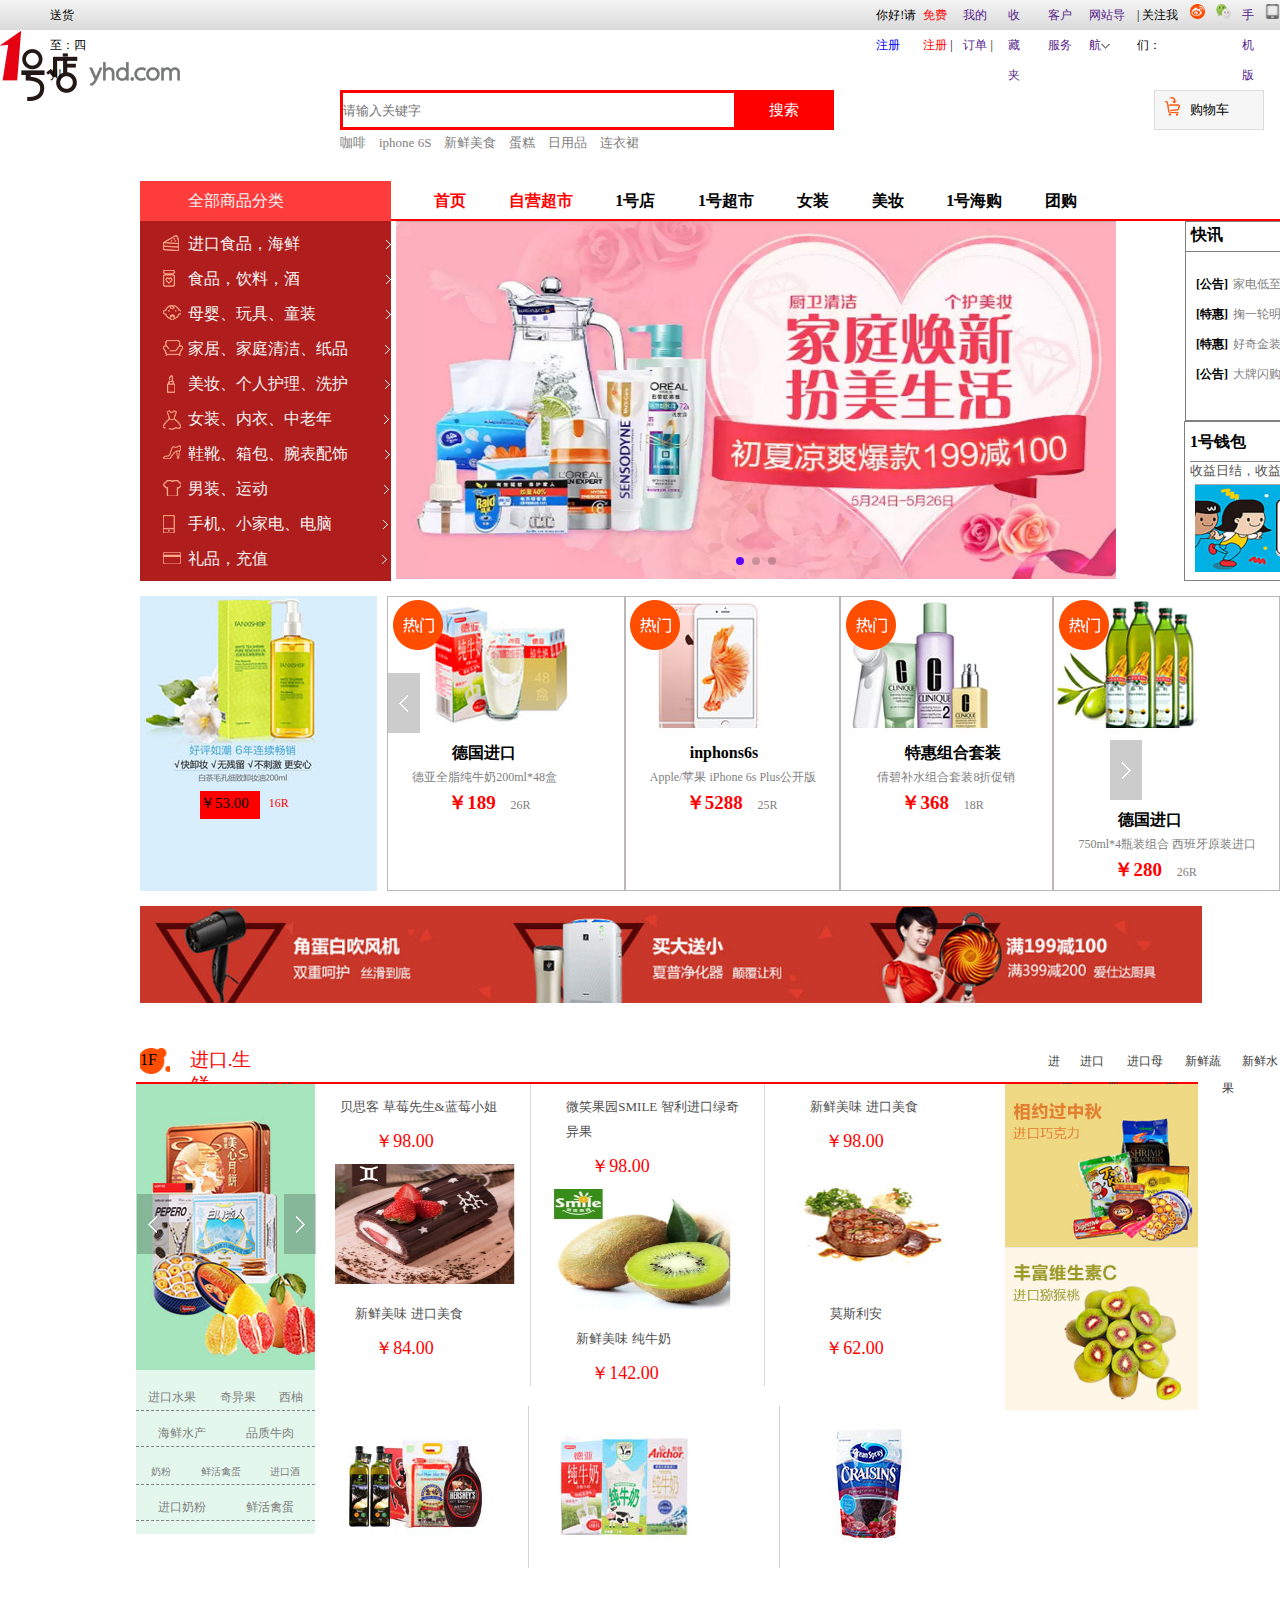
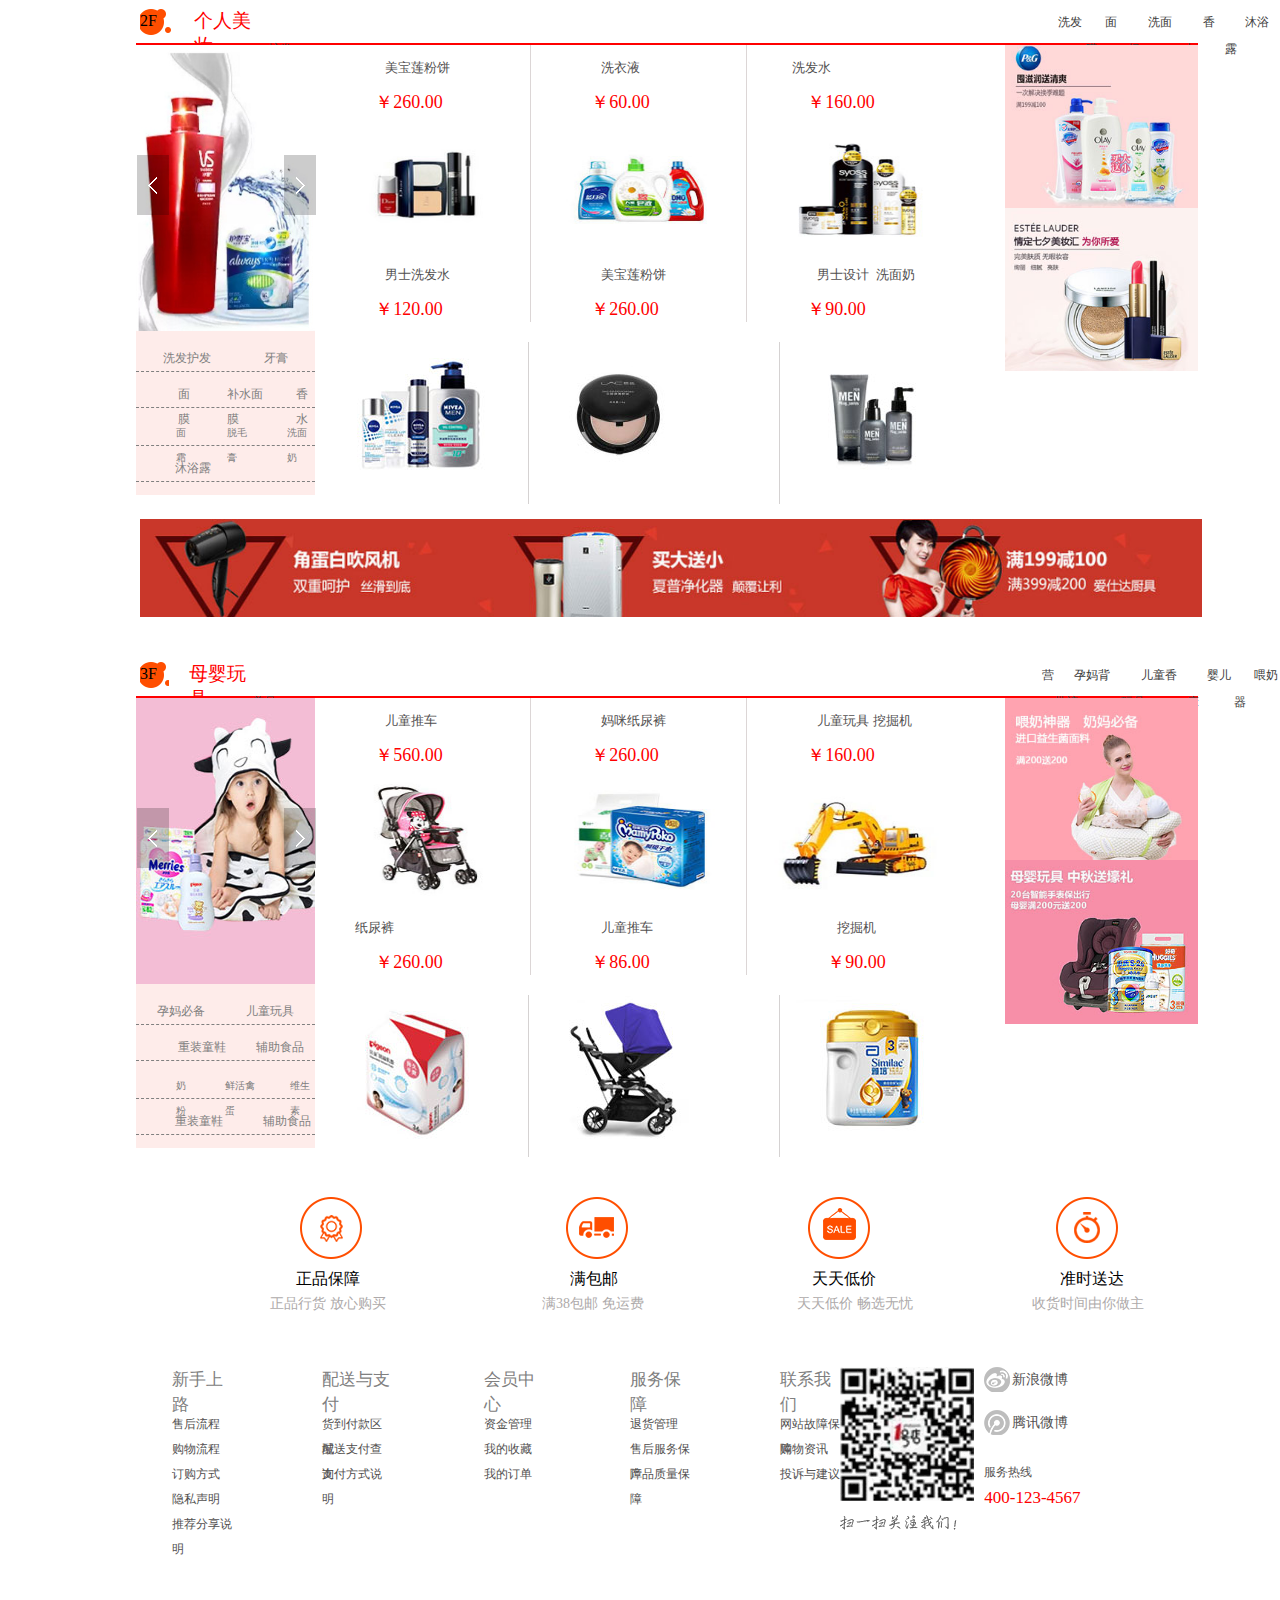
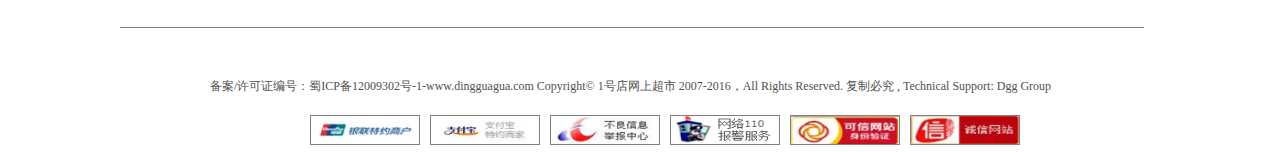
<file: index.html>
<!DOCTYPE html>
<html lang="en">
<head>
    <meta charset="UTF-8">
    <meta http-equiv="X-UA-Compatible" content="IE=edge">
    <meta name="viewport" content="width=device-width, initial-scale=1.0">
    <title>1号店主页</title>
    <link rel="stylesheet" href="./css/index.css">
    <link rel="stylesheet" href="./yinyong/swiper-bundle.min.css">
</head>
<body>
    
<!-- 顶部部分 -->
<div class="box">
    <ul class=" page">
    <li>送货至：四川</li>
    <li>你好!请<a href="./register.html">注册</a></li>
    <li><a href="./register.html">免费注册</a> |</li>
    <li><a href="">我的订单</a> |</li>
    <li><a href="">收藏夹</a></li>
    <li><a href="">客户服务</a>
        <ul class="page1">
       <li>包裹跟踪</li>
       <li>常见问题</li>
       <li>在线退款</li>
       <li>在线投诉</li>
       <li>配送范围</li>
    </ul></li>
    <li><a href="">网站导航<img src="./images/t_arrow.gif" alt=""></a></li>
    <li>| 关注我们：</li>
    <li><img src="./images/l_2_h.png" alt=""></li>
    <li><img src="./images/sh2.png" alt=""></li>
    <li><a href="">手机版</a></li>
    <li><img src="./images/s_tel.png" alt=""></li> 
   </ul>
   </div>
    <!-- 第二部分 -->
    <!-- 右边 -->
   <div class="two">
    <a href="./classify.html"><img src="./images/logo.png" alt=""></a>
    <!-- 中间 -->
    <div class="two-center">
    <input type="text" placeholder="请输入关键字" id=""> 
     <ul class="wate">
    <li><a href="">咖啡</a></li>
    <li> <a href="">iphone 6S </a></li>
    <li> <a href="">新鲜美食</a></li>
    <li> <a href="">蛋糕</a></li>
    <li> <a href="">日用品</a></li>
    <li><a href="">连衣裙</a></li>
    </ul>
   </div> 
   <div class="two-center1"> 
    <input type="text" value="搜索">
   </div>
    <div class="shopping ">
        <input type="text" value="购物车">
    </div>
   </div>
   <!-- 购物车悬浮后出现的效果 -->
   <div class="shoppingcartbehind">
     <p>你的购物车为空</p>
    <img src="./images/icon_tips2.png" alt="">
   </div>
   <div class="shoppingcart">
    <!-- 第一 -->
    <!-- 第一个最上面的 -->
    <div class="shoppingcart1">
        <div class="shoppingcart1-1" ><p>
       1号店满199减100 <span>共<span id="ball">1</span>件商品</span></p>
        </div>
        <!-- 中间的 -->
        <div class="shoppingcart1-2">
            <div class="shoppingcart1-1-img">
             <img src="./images/shop1.png" alt="">
            </div>
            <ul class="treasure">
                <li>宝贝许愿坊 童装女装套装 <button onclick="close()" id="close"> <img src="./images/a_close.png" alt=""></button></li>
                <li>深蓝 140码 </li>
                <li><button onclick="fn()" id="jian1">-</button><span id="yi">1</span><button onclick="fnn()" id="jia1">+</button> <span id="money1">190</span></li>
                <!-- <li>参加一项促销，节约成本￥100</li> -->
            </ul>
        </div>
      <div class="shoppingcart1-end">
        <p>参加一项促销，节约成本￥100</p>
      </div>
    </div>
  
    <!-- 第二 -->
    <div class="shoppingcart2">
        <div class="shoppingcart2-1">
            <p>1号店 <span>共<span id="ball2">1</span>件商品</span></p>
        </div>
        <div class="shoppingcart1-2">
            <div class="shoppingcart1-1-img">
             <img src="./images/shop2.png" alt="">
            </div>
            <ul class="treasure">
                <li>亨氏 乐维滋清乐2+2果汁 <button onclick="close2()" id="close2"> <img src="./images/a_close.png" alt=""></button></li>
                <li>草莓山楂枸杞 </li>
                <li><button onclick="fu()" id="jian2">-</button><span id="yi1">1</span><button onclick="fuu()" id="jia2">+</button> <span id="money2">5</span></li>
            </ul>
        </div>
    </div>
    <!-- 第三 -->
    <div class="shoppingcart3">
        <div class="shoppingcart2-1">
            <p>珠韵首饰旗舰店  <span>共<span id="ball3">1</span>件商品</span></p>
        </div>
        <div class="shoppingcart1-2">
            <div class="shoppingcart1-1-img">
             <img src="./images/shop3.png" alt="">
            </div>
            <ul class="treasure">
                <li>珠韵首饰 大粒径 9.55mm<button onclick="close()" id="close3"> <img src="./images/a_close.png" alt=""></button></li>
                <li>淡水白色近圆珍珠 </li>
                <li><button onclick="fm()" id="jian3">-</button><span id="yi2">1</span><button onclick="fmm()" id="jia3">+</button> <span id="money3">758</span></li>
                <!-- <li>参加一项促销，节约成本￥100</li> -->
            </ul>
        </div>
        <div class="shoppingcart1-end">
            <p>全场包邮</p>
          </div>
    </div>
    <!-- 第四 -->
    <div class="shoppingcart4">
       <p>意见反馈</p>
       <div class="shoppingcart4-end">
        <button onclick="enb()" id="">合计
         <span id="money4">953</span>
        </button> 
        <button onclick="end1()" id="end1">
            立即结算 <span id="ball4">3</span>
        </button>
       </div>
    </div>
   </div>
   <!-- 搜索框下第一部分 -->
   <div class="classify">
    <!-- 左边 -->
    <!-- js效果 -->
    <div class="slideshow">
        <div class="slideshow1" id="slideshow1"> 
        <ul>
        <li class="slide">零食/ 糖果 / 巧克力1
        </li>
        <li>坚果|蜜饯|红枣|牛肉干|巧克力|</li>
        <li> 口香糖|海苔|鱼干|蜜饯|红枣| 蜜</li>
        <li>饯|红枣|牛肉干|蜜饯|</li>
    </ul>
    <br>
    <ul>
        <li class="slide">零食/ 糖果 / 巧克力
        </li>
        <li>坚果|蜜饯|红枣|牛肉干|巧克力|</li>
        <li> 口香糖|海苔|鱼干|蜜饯|红枣| 蜜</li>
        <li>饯|红枣|牛肉干|蜜饯|</li>
    </ul>
    <br>
    <ul>
        <li class="slide">零食/ 糖果 / 巧克力
        </li>
        <li>坚果|蜜饯|红枣|牛肉干|巧克力|</li>
        <li> 口香糖|海苔|鱼干|蜜饯|红枣| 蜜</li>
        <li>饯|红枣|牛肉干|蜜饯|</li>
    </ul>
    <ul>
        <li class="slide">零食/ 糖果 / 巧克力
        </li>
        <li>坚果|蜜饯|红枣|牛肉干|巧克力|</li>
        <li> 口香糖|海苔|鱼干|蜜饯|红枣| 蜜</li>
        <li>饯|红枣|牛肉干|蜜饯|</li>
    </ul>
    <ul>
        <li class="slide">零食/ 糖果 / 巧克力
        </li>
        <li>坚果|蜜饯|红枣|牛肉干|巧克力|</li>
        <li> 口香糖|海苔|鱼干|蜜饯|红枣| 蜜</li>
        <li>饯|红枣|牛肉干|蜜饯|</li>
    </ul>
    <ul>
        <li class="slide">零食/ 糖果 / 巧克力
        </li>
        <li>坚果|蜜饯|红枣|牛肉干|巧克力|</li>
        <li> 口香糖|海苔|鱼干|蜜饯|红枣| 蜜</li>
        <li>饯|红枣|牛肉干|蜜饯|</li>
    </ul>
    <img src="./images/n_img1.jpg"
         alt="">
         <img src="./images/n_img2.jpg"
         alt="">
</div>
   </div>
   <!--  -->
   <div class="slideshow">
    <div class="slideshow1"> <ul>
    <li class="slide">零食/ 糖果 / 巧克力2
    </li>
    <li>坚果|蜜饯|红枣|牛肉干|巧克力|</li>
    <li> 口香糖|海苔|鱼干|蜜饯|红枣| 蜜</li>
    <li>饯|红枣|牛肉干|蜜饯|</li>
</ul>

<img src="./images/n_img1.jpg"
     alt="">
     <img src="./images/n_img2.jpg"
     alt="">
</div>
</div>
 <!--  -->
 <div class="slideshow">
    <div class="slideshow1"> <ul>
    <li class="slide">零食/ 糖果 / 巧克力3
    </li>
    <li>坚果|蜜饯|红枣|牛肉干|巧克力|</li>
    <li> 口香糖|海苔|鱼干|蜜饯|红枣| 蜜</li>
    <li>饯|红枣|牛肉干|蜜饯|</li>
</ul>

<img src="./images/n_img1.jpg"
     alt="">
     <img src="./images/n_img2.jpg"
     alt="">
</div>
</div>
 <!--  -->
 <div class="slideshow">
    <div class="slideshow1"> <ul>
    <li class="slide">零食/ 糖果 / 巧克力4
    </li>
    <li>坚果|蜜饯|红枣|牛肉干|巧克力|</li>
    <li> 口香糖|海苔|鱼干|蜜饯|红枣| 蜜</li>
    <li>饯|红枣|牛肉干|蜜饯|</li>
</ul>

<img src="./images/n_img1.jpg"
     alt="">
     <img src="./images/n_img2.jpg"
     alt="">
</div>
</div>
 <!--  -->
 <div class="slideshow">
    <div class="slideshow1"> <ul>
    <li class="slide">零食/ 糖果 / 巧克力5
    </li>
    <li>坚果|蜜饯|红枣|牛肉干|巧克力|</li>
    <li> 口香糖|海苔|鱼干|蜜饯|红枣| 蜜</li>
    <li>饯|红枣|牛肉干|蜜饯|</li>
</ul>

<img src="./images/n_img1.jpg"
     alt="">
     <img src="./images/n_img2.jpg"
     alt="">
</div>
</div>
 <!--  -->
 <div class="slideshow">
    <div class="slideshow1"> <ul>
    <li class="slide">零食/ 糖果 / 巧克力6
    </li>
    <li>坚果|蜜饯|红枣|牛肉干|巧克力|</li>
    <li> 口香糖|海苔|鱼干|蜜饯|红枣| 蜜</li>
    <li>饯|红枣|牛肉干|蜜饯|</li>
</ul>

<img src="./images/n_img1.jpg"
     alt="">
     <img src="./images/n_img2.jpg"
     alt="">
</div>
</div>
 <!--  -->
 <div class="slideshow">
    <div class="slideshow1"> <ul>
    <li class="slide">零食/ 糖果 / 巧克力7
    </li>
    <li>坚果|蜜饯|红枣|牛肉干|巧克力|</li>
    <li> 口香糖|海苔|鱼干|蜜饯|红枣| 蜜</li>
    <li>饯|红枣|牛肉干|蜜饯|</li>
</ul>

<img src="./images/n_img1.jpg"
     alt="">
     <img src="./images/n_img2.jpg"
     alt="">
</div>
</div>
 <!--  -->
 <div class="slideshow">
    <div class="slideshow1"> <ul>
    <li class="slide">零食/ 糖果 / 巧克力8
    </li>
    <li>坚果|蜜饯|红枣|牛肉干|巧克力|</li>
    <li> 口香糖|海苔|鱼干|蜜饯|红枣| 蜜</li>
    <li>饯|红枣|牛肉干|蜜饯|</li>
</ul>

<img src="./images/n_img1.jpg"
     alt="">
     <img src="./images/n_img2.jpg"
     alt="">
</div>
</div>
 <!--  -->
   <div class="slideshow">
    <div class="slideshow1"> <ul>
    <li class="slide">零食/ 糖果 / 巧克力9
    </li>
    <li>坚果|蜜饯|红枣|牛肉干|巧克力|</li>
    <li> 口香糖|海苔|鱼干|蜜饯|红枣| 蜜</li>
    <li>饯|红枣|牛肉干|蜜饯|</li>
</ul>

<img src="./images/n_img1.jpg"
     alt="">
     <img src="./images/n_img2.jpg"
     alt="">
</div>
</div>
 <!--  -->
 <div class="slideshow">
    <div class="slideshow1"> <ul>
    <li class="slide">零食/ 糖果 / 巧克力10
    </li>
    <li>坚果|蜜饯|红枣|牛肉干|巧克力|</li>
    <li> 口香糖|海苔|鱼干|蜜饯|红枣| 蜜</li>
    <li>饯|红枣|牛肉干|蜜饯|</li>
</ul>

<img src="./images/n_img1.jpg"
     alt="">
     <img src="./images/n_img2.jpg"
     alt="">
</div>
</div>
<!--  -->

<!--  -->
    <div class="classify-left">
    <ul class="nav">
        <li> 全部商品分类</li>
        <li id="li1">进口食品，海鲜 <img src="././images/n_arrow.gif" alt=""></li> 
        <li>食品，饮料，酒 <img src="././images/n_arrow.gif" alt=""></li>
        <li >母婴、玩具、童装 <img src="././images/n_arrow.gif" alt=""></li>
        <li>家居、家庭清洁、纸品 <img src="././images/n_arrow.gif" alt=""></li>
        <li>美妆、个人护理、洗护 <img src="././images/n_arrow.gif" alt=""></li>
        <li>女装、内衣、中老年 <img src="././images/n_arrow.gif" alt=""></li>
        <li>鞋靴、箱包、腕表配饰 <img src="././images/n_arrow.gif" alt=""></li>
        <li>男装、运动 <img src="././images/n_arrow.gif" alt=""></li>
        <li>手机、小家电、电脑 <img src="././images/n_arrow.gif" alt=""></li>
        <li>礼品，充值 <img src="././images/n_arrow.gif" alt=""></li>
    </ul>    
    </div>
    <!-- 中间部分 -->
 <div class="classify-center">
    <!-- 上面部分 -->
<ul class="classify-center1">
 <li>首页</li>
 <li>自营超市</li>
 <li>1号店</li>
 <li>1号超市</li>
 <li>女装</li>
 <li>美妆</li>
 <li>1号海购</li>
 <li>团购</li>
  </ul>
  <div class="swiper">
    <div class="swiper-wrapper">
        <div class="swiper-slide"><img src="./images/ban1.jpg" alt=""></div>
        <div class="swiper-slide"><img src="./images/ban1.jpg" alt=""></div>
        <div class="swiper-slide"><img src="./images/ban1.jpg" alt=""></div>
    </div>
    <!-- 如果需要分页器 -->
     <div class="swiper-pagination"></div> 
</div>


    </div>
    <!-- 右边部分 -->
    <div class="classify-right">
     <p>手机下单惊喜!</p>
     <!-- 下一部分 -->
     <div class="classify-right1">
        <!-- 可视表部分 -->
        <div class="box2">
            <ul class="top">
                <li>快讯</li>
                <li>更多 ></li>
            </ul>
        </div>
    <div class="scrollBox">
 <ul class="scrollList">
<li><span>[公告]</span>家电低至五折</li>
<li><span>[特惠]</span>掬一轮明月 表无尽惦念</li>
<li><span>[特惠]</span>好奇金装成长裤新品上市</li>
<li><span>[公告]</span>大牌闪购 · 抢！</li>
<li><span>[公告]</span>发福利 买车就抢千元油卡</li>
 </ul>
     </div>
     </div>
     <div class="classify-right3">
        <p>1号钱包</p>
        <p>收益日结，收益赚High！</p>
        <img src="./images/oneAD.jpg" alt="">
    </div>

    </div>
    <!-- 第三部分 -->
   </div>

   <!-- 上面要用js -->
   <!-- 主页面布局第三部分 -->
  <ul class="cosmetics">
    <li><img src="./images/l_img.jpg" alt=""><p>￥53.00
        <span>16R</span>
    </p></li>
    <!--  -->
    <li><img src="./images/hot.png" alt=""><img src="./images/b_left.png" alt=""><img src="./images/hot1.jpg" alt="">
        <p>德国进口</p>
        <p>德亚全脂纯牛奶200ml*48盒</p>
        <p>￥189 <span>26R</span></p>
    </li>
    <li><img src="./images/hot.png" alt=""><img src="./images/hot2.jpg" alt="">
        <p>inphons6s</p>
        <p>Apple/苹果 iPhone 6s Plus公开版</p>
        <p>￥5288 <span>25R</span></p></li>
    <li><img src="./images/hot.png" alt=""><img src="./images/hot3.jpg" alt="">
        <p>特惠组合套装</p>
        <p>倩碧补水组合套装8折促销</p>
        <p>￥368 <span>18R</span></p>
    </li>
    <li><img src="./images/hot.png" alt=""><img src="./images/hot4.jpg" alt=""><img src="./images/b_right.png" alt="">
        <p>德国进口</p>
        <p>750ml*4瓶装组合 西班牙原装进口</p>
        <p>￥280 <span>26R</span></p>
    </li>
  </ul>
  <!-- 单个图片的那一部分 -->
 <div class="mban_">
    <img src="./images/mban_2.jpg" alt="">
 </div>
 <!-- 生鲜进口部分 -->
    <ul class="fresh-top">
     <li>1F</li>
     <li>进口.生鲜 </li>
     <li> <a href="#">进口咖啡</a></li>
     <li><a href="#">进口酒 </a></li>
     <li><a href="#">进口母婴</a></li>
     <li><a href="#">新鲜蔬菜 </a></li>
     <li><a href="#">新鲜水果</a></li>
    </ul>
    <!-- 最大部分 -->
    <div class="fresh">
        <!-- 左边部分 -->
     <div class="fresh-left">
      <ul class="fresh-left1">
        <li>
        <img src="./images/fre_r.jpg" alt="">
       <img src="./images/b_left.png" alt="">
       <img src="./images/b_right.png" alt="">
        </li>
      </ul>
      <ul class="fresh-left2">
        <li>进口水果</li>
        <li>奇异果</li>
        <li>西柚</li>
      </ul>
      <ul class="fresh-left3">
        <li>海鲜水产</li>
        <li>品质牛肉</li>
      </ul>
      <ul class="fresh-left4">
        <li>奶粉</li>
        <li>鲜活禽蛋</li>
        <li>进口酒</li>
      </ul>
      <ul class="fresh-left5">
        <li>进口奶粉</li>
        <li>鲜活禽蛋</li>
      </ul>
     </div>
     <!-- 中间部分 -->
     <div class="fresh-center">
        <ul class="fresh-center1">
            <li>
                <p>贝思客 草莓先生&蓝莓小姐</p>
                <p>￥98.00</p>
               <img src="./images/fre_1.jpg" alt="">
               <p>新鲜美味 进口美食</p>
               <p>￥84.00</p>
            </li>
            <li>
                <p>微笑果园SMILE 智利进口绿奇异果</p>
                <p>￥98.00</p>
               <img src="./images/fre_2.jpg" alt="">
               <p>新鲜美味 纯牛奶</p>
               <p>￥142.00</p> 
            </li>
            <li>
                <p>新鲜美味 进口美食</p>
                <p>￥98.00</p>
               <img src="./images/fre_3.jpg" alt="">
               <p>莫斯利安</p>
               <p>￥62.00</p> 
            </li>
        </ul>
        <ul class="fresh-center2">
            <li><img src="./images/fre_4.jpg" alt=""></li>
            <li><img src="./images/fre_5.jpg" alt=""></li>
            <li><img src="./images/fre_6.jpg" alt=""></li>
        </ul>
     </div>
     <!-- 右边部分 -->
     <div class="fresh-right">
        <ul class="fresh-right1">
            <li><img src="./images/fre_b1.jpg" alt=""></li>
            <li><img src="./images/fre_b2.jpg" alt=""></li>
        </ul>
     </div>
    </div>
 <!-- 2f部分 -->
 <ul class="fresh-top">
    <li>2F</li>
    <li>个人美妆 </li>
    <li> <a href="#">洗发护发 </a></li>
    <li><a href="#"> 面膜 </a></li>
    <li><a href="#">洗面奶</a></li>
    <li><a href="#">香水 </a></li>
    <li><a href="#">沐浴露</a></li>
   </ul>
    <!-- 最大部分 -->
    <div class="fresh">
        <!-- 左边部分 -->
     <div class="fresh-left-">
      <ul class="fresh-left1-">
        <li>
        <img src="./images/make_r.jpg" alt="">
       <img src="./images/b_left.png" alt="">
       <img src="./images/b_right.png" alt="">
        </li>
      </ul>
      <ul class="fresh-left2-">
        <li>洗发护发</li>
        <li>牙膏</li>
      </ul>
      <ul class="fresh-left3-">
        <li>面膜</li>
        <li>补水面膜</li>
        <li>香水</li>
      </ul>
      <ul class="fresh-left4-">
        <li>面霜</li>
        <li>脱毛膏</li>
        <li>洗面奶</li>
      </ul>
      <ul class="fresh-left5-">
        <li>沐浴露</li>
      </ul>
     </div>
     <!-- 中间部分 -->
     <div class="fresh-center">
        <ul class="fresh-center1">
            <li>
                <p id="mapleville">美宝莲粉饼</p>
                <p>￥260.00</p>
               <img src="./images/make_1.jpg" alt="">
               <p id="mapleville">男士洗发水</p>
               <p>￥120.00</p>
            </li>
            <li>
                <p id="mapleville">洗衣液</p>
                <p>￥60.00</p>
               <img src="./images/make_2.jpg" alt="">
               <p id="mapleville">美宝莲粉饼</p>
               <p>￥260.00</p> 
            </li>
            <li>
                <p >洗发水</p>
                <p >￥160.00</p>
               <img src="./images/make_3.jpg" alt="">
               <p id="mapleville">男士设计 &nbsp;洗面奶</p>
               <p id="yuan">￥90.00</p> 
            </li>
        </ul>
        <ul class="fresh-center2">
            <li><img src="./images/make_4.jpg" alt=""></li>
            <li><img src="./images/make_5.jpg" alt=""></li>
            <li><img src="./images/make_6.jpg" alt=""></li>
        </ul>
     </div>
     <!-- 右边部分 -->
     <div class="fresh-right">
        <ul class="fresh-right1">
            <li><img src="./images/make_b1.jpg" alt=""></li>
            <li><img src="./images/make_b2.jpg" alt=""></li>
        </ul>
     </div>
    </div>
     <!-- 单个图片的那一部分 -->
 <div class="mban_">
    <img src="./images/mban_2.jpg" alt="">
 </div>
 <!-- 3f部分 -->
 <ul class="fresh-top">
    <li>3F</li>
    <li>母婴玩具 </li>
    <li> <a href="#">营养品 </a></li>
    <li><a href="#"> 孕妈背带裤 </a></li>
    <li><a href="#">儿童香玩具</a></li>
    <li><a href="#">婴儿床 </a></li>
    <li><a href="#"> 喂奶器</a></li>
   </ul>
    <!-- 最大部分 -->
    <div class="fresh">
        <!-- 左边部分 -->
     <div class="fresh-left-">
      <ul class="fresh-left1-">
        <li>
        <img src="./images/baby_r.jpg" alt="">
       <img src="./images/b_left.png" alt="">
       <img src="./images/b_right.png" alt="">
        </li>
      </ul>
      <ul class="fresh-left2-">
        <li>孕妈必备</li>
        <li>儿童玩具</li>
      </ul>
      <ul class="fresh-left3-">
        <li>重装童鞋</li>
        <li>辅助食品</li>
      </ul>
      <ul class="fresh-left4-">
        <li>奶粉</li>
        <li>鲜活禽蛋</li>
        <li>维生素</li>
      </ul>
      <ul class="fresh-left5-">
        <li>重装童鞋</li>
        <li>辅助食品</li>
      </ul>
     </div>
     <!-- 中间部分 -->
     <div class="fresh-center">
        <ul class="fresh-center1">
            <li>
                <p id="mapleville">儿童推车</p>
                <p>￥560.00</p>
               <img src="./images/baby_1.jpg" alt="">
               <p id="mapleville-">纸尿裤</p>
               <p>￥260.00</p>
            </li>
            <li>
                <p id="mapleville">妈咪纸尿裤</p>
                <p>￥260.00</p>
               <img src="./images/baby_2.jpg" alt="">
               <p id="mapleville">儿童推车</p>
               <p>￥86.00</p> 
            </li>
            <li>
                <p id="toys">儿童玩具 挖掘机</p>
                <p>￥160.00</p>
               <img src="./images/baby_3.jpg" alt="">
               <p id="mapleville1">挖掘机</p>
               <p id="yuan1">￥90.00</p> 
            </li>
        </ul>
        <ul class="fresh-center2">
            <li><img src="./images/baby_4.jpg" alt=""></li>
            <li><img src="./images/baby_5.jpg" alt=""></li>
            <li><img src="./images/baby_6.jpg" alt=""></li>
        </ul>
     </div>
     <!-- 右边部分 -->
     <div class="fresh-right">
        <ul class="fresh-right1">
            <li><img src="./images/baby_b1.jpg" alt=""></li>
            <li><img src="./images/baby_b2.jpg" alt=""></li>
        </ul>
     </div>
    </div>
    <!-- 底部部分第一部分 -->
    <ul class="foot">
        <li><img src="./images/b1.png" alt="">
            <p>正品保障</p>
            <p>正品行货 放心购买</p>
        </li>
         <li><img src="./images/b2.png" alt="">
        <p>满包邮</p>
        <p>满38包邮 免运费</p>
    </li>
         <li><img src="./images/b3.png" alt="">
            <p>天天低价</p>
            <p>天天低价 畅选无忧</p>
        </li>
         <li><img src="./images/b4.png" alt="">
        <p>准时送达</p>
        <p>收货时间由你做主</p>
    </li>
    </ul>
    <!-- 底部第二部分 -->
    <div class="foot1">
        <!-- 左边部分 -->
        <div class="foot1-left">
            <ul class="foot1-left1">
                <li id="zxcv">新手上路</li>
                <li>售后流程</li>
                <li>购物流程</li>
                <li>订购方式</li>
                <li>隐私声明</li>
                <li>推荐分享说明</li>
            </ul>
            <ul class="foot1-left2">
             <li id="zxcv">配送与支付</li>
             <li>货到付款区域</li>
             <li>配送支付查询</li>
             <li>支付方式说明</li> 
            </ul>
            <ul class="foot1-left3">
                <li id="zxcv">会员中心</li>
                <li>资金管理</li>
                <li>我的收藏</li>
                <li>我的订单</li> 
               </ul>
               <ul class="foot1-left4">
                <li id="zxcv">服务保障</li>
                <li>退货管理</li>
                <li>售后服务保障</li>
                <li>产品质量保障</li> 
               </ul>
               <ul class="foot1-left5">
                <li id="zxcv">联系我们</li>
                <li>网站故障保障</li>
                <li>购物资讯</li>
                <li>投诉与建议</li> 
               </ul>
        </div>
        <!-- 右边部分 -->
        <div class="foot1-right">
         <ul class="foot1-right1">
            <li><img src="./images/er.gif" alt=""></li>
            <li><img src="./images/ss.png" alt=""></li>
         </ul>
         <ul class="foot1-right2">
            <li>新浪微博</li>
            <li>腾讯微博</li>
            <li>服务热线</li>
            <li>400-123-4567</li>
         </ul>
        </div>
    </div>
    <!-- 底部第三部分 -->
    <div class="foot3">
    <p>备案/许可证编号：蜀ICP备12009302号-1-www.dingguagua.com Copyright© 1号店网上超市 2007-2016，All Rights Reserved. 复制必究 , Technical Support: Dgg Group</p>
    <ul class="foot3-1">
        <li><img src="./images/b_1.gif" alt=""></li>
        <li><img src="./images/b_2.gif" alt="">
        </li>
        <li>
            <img src="./images/b_3.gif" alt="">
        </li>
        <li><img src="./images/b_4.gif" alt=""></li>
        <li><img src="./images/b_5.gif" alt=""></li>
        <li><img src="./images/b_6.gif" alt=""></li>
    </ul>

    </div>
</body>
</html>
<script src="./yinyong/swiper-bundle.min.js"></script>
<script src="./js/index.js"></script>
</file>
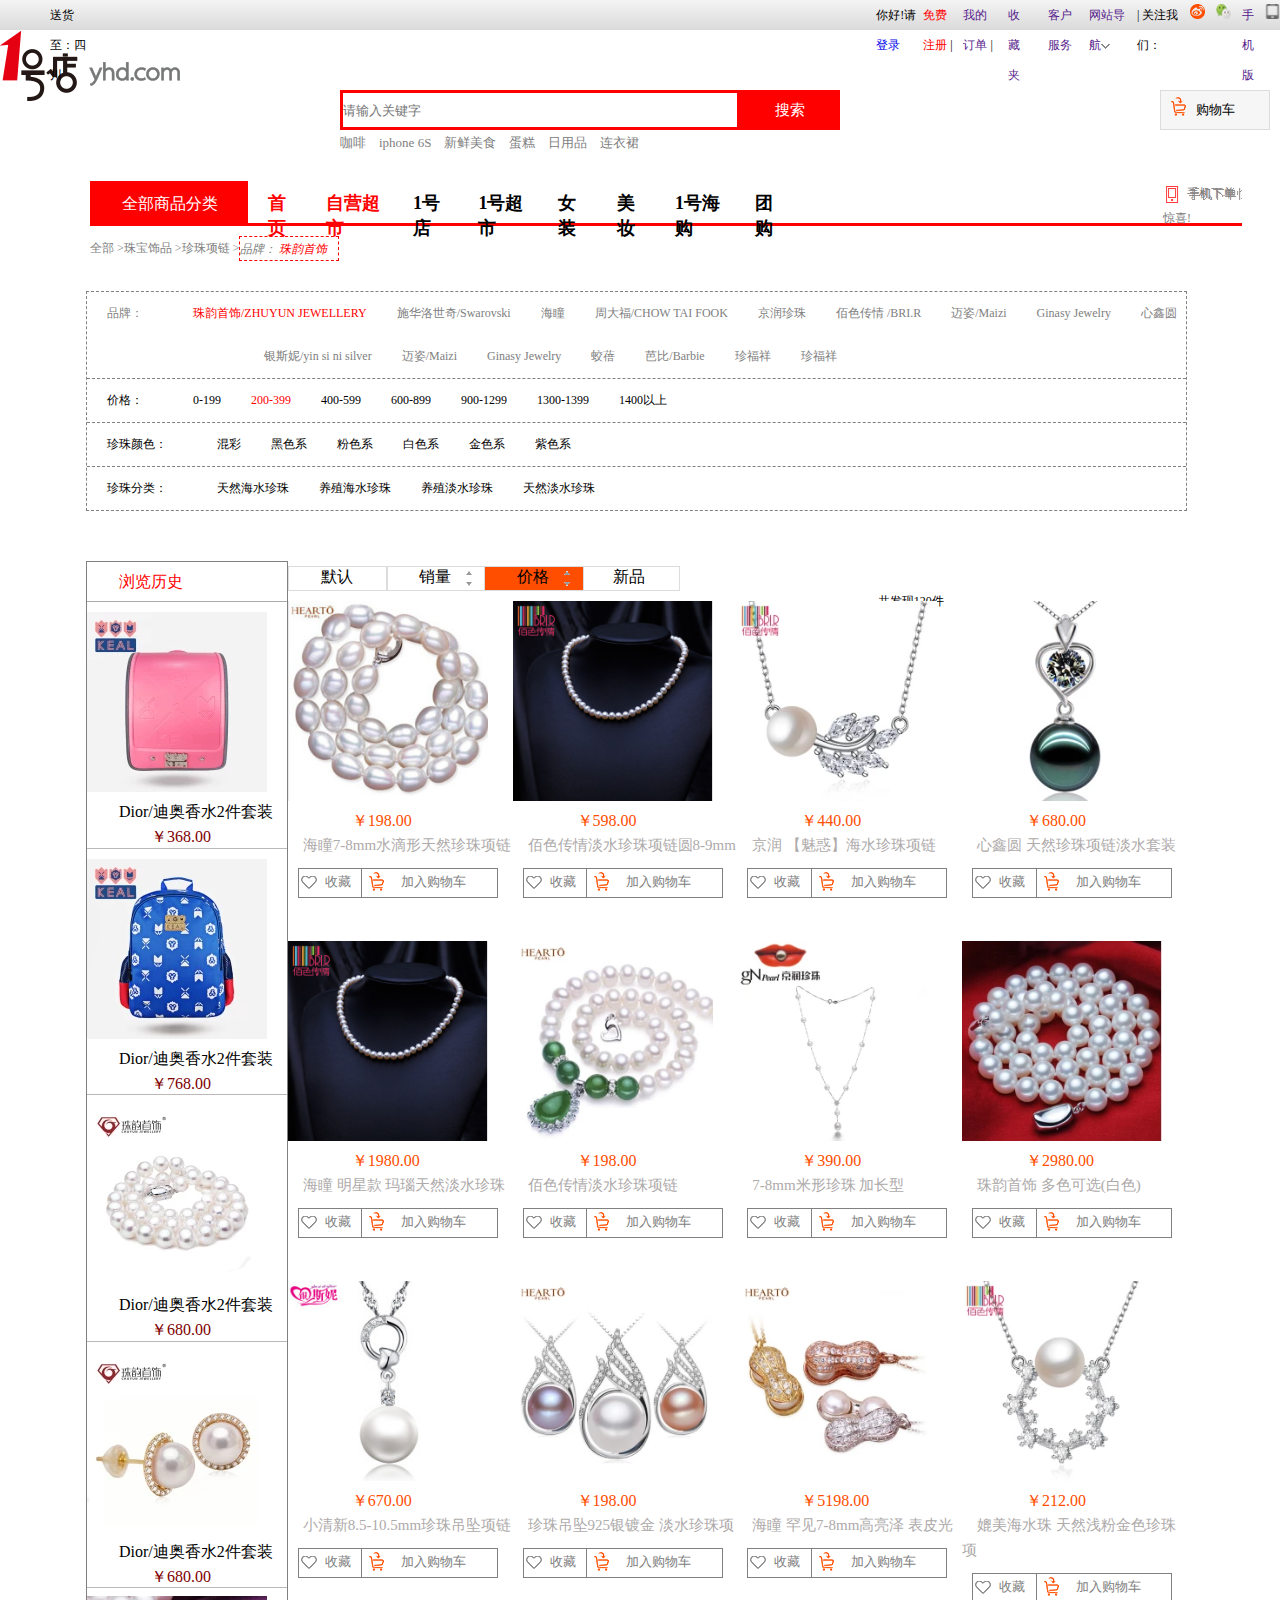
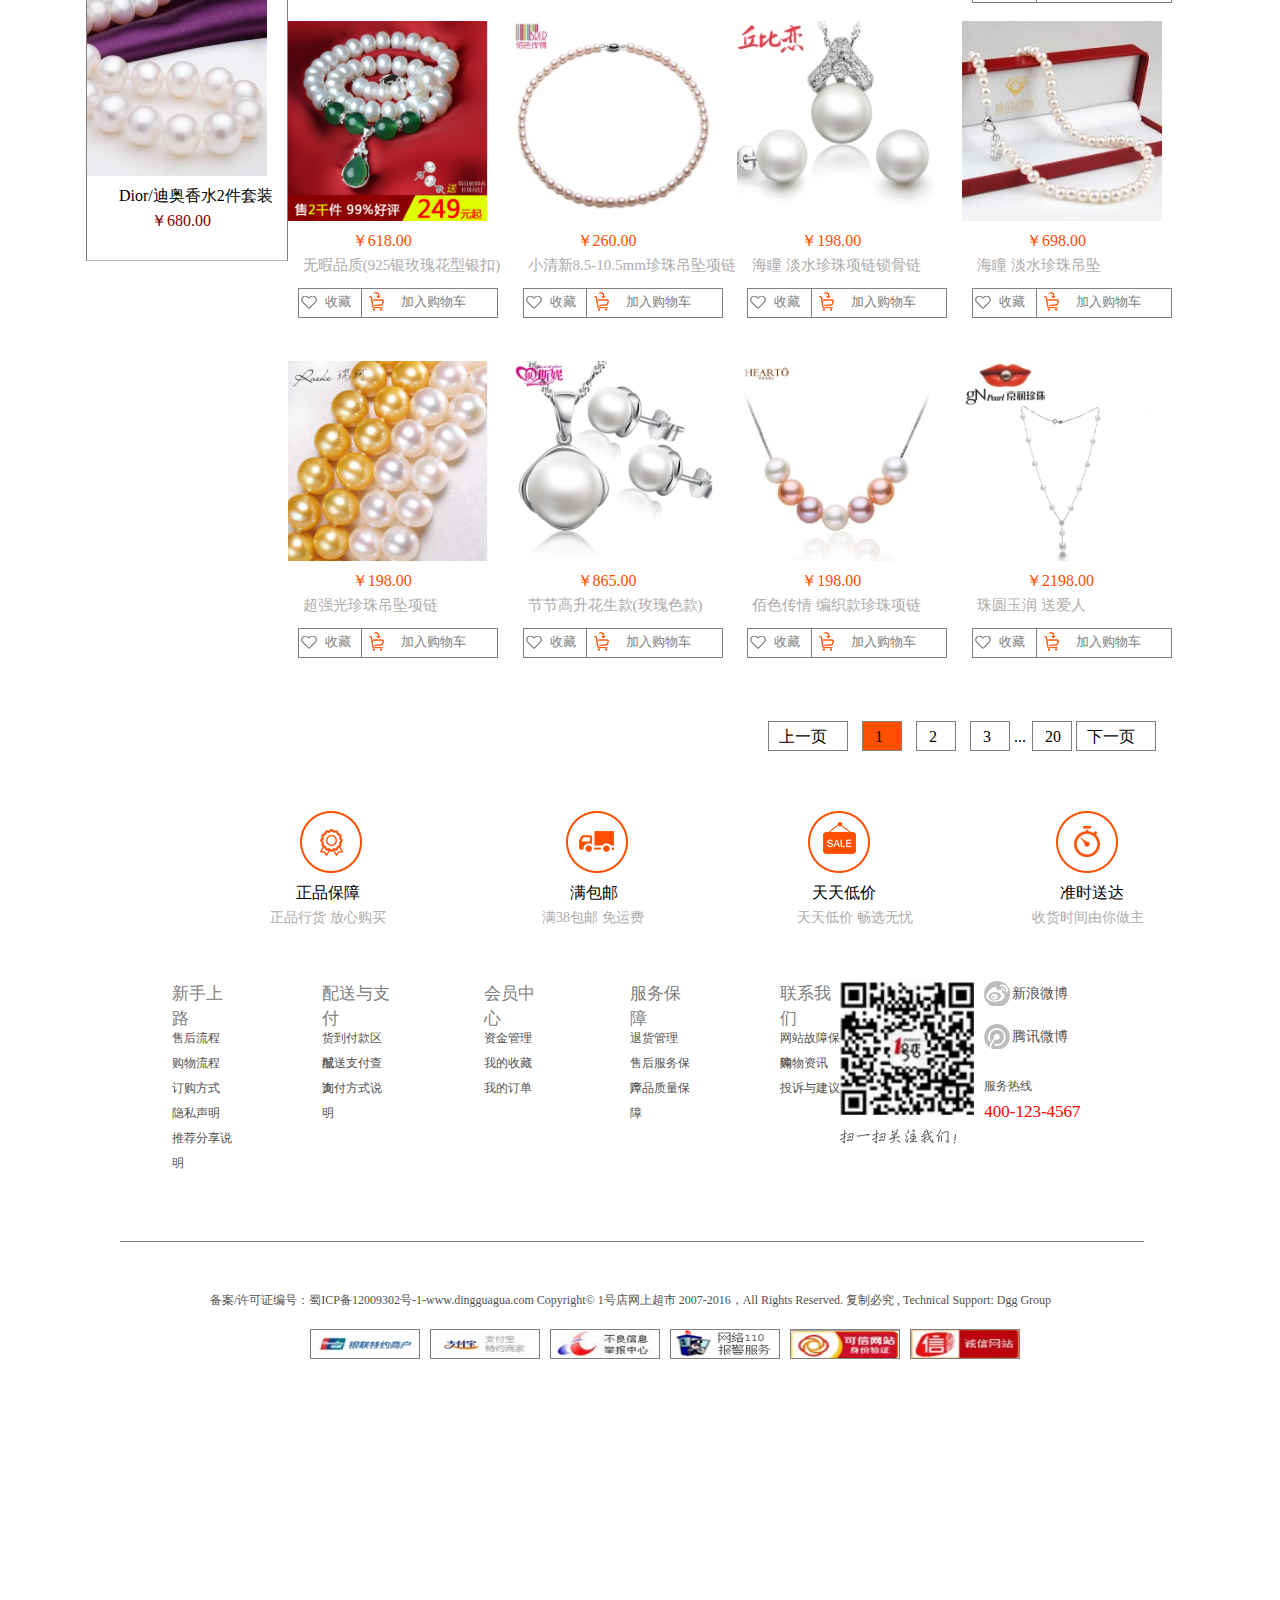
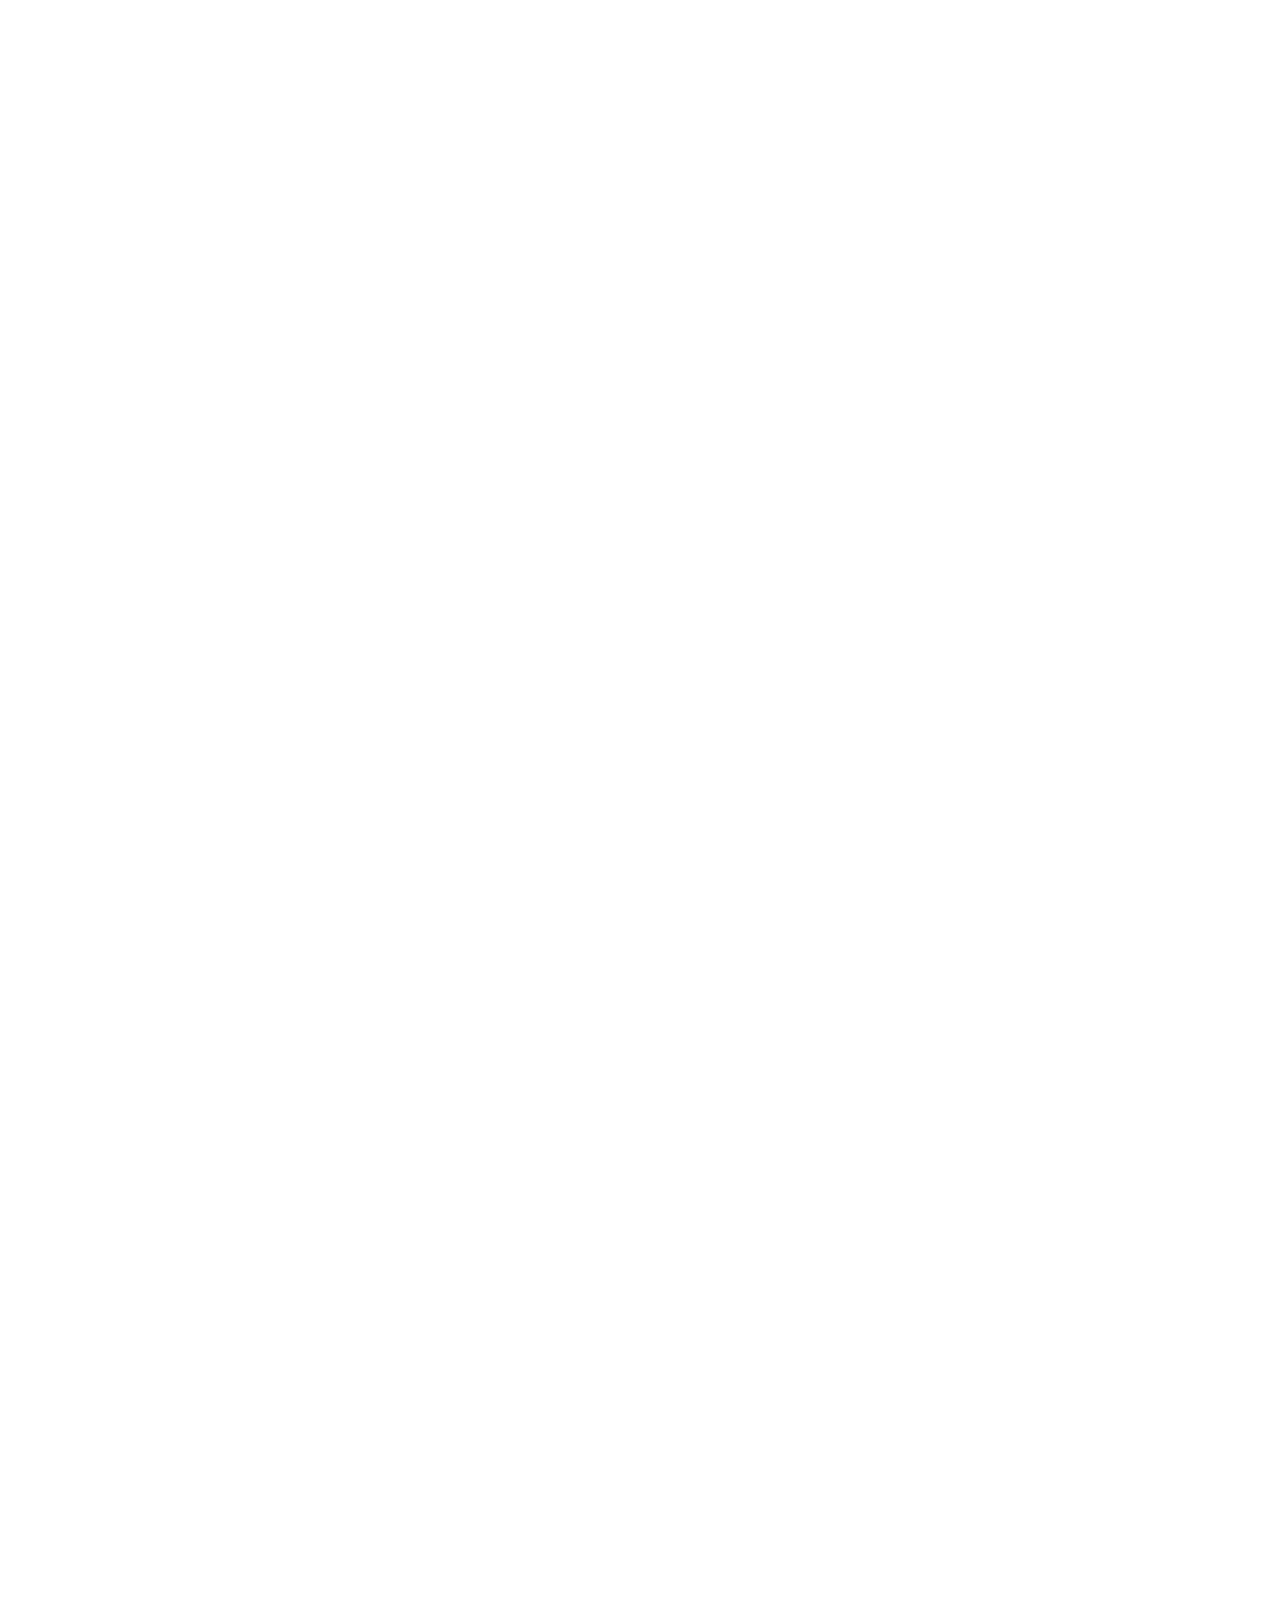
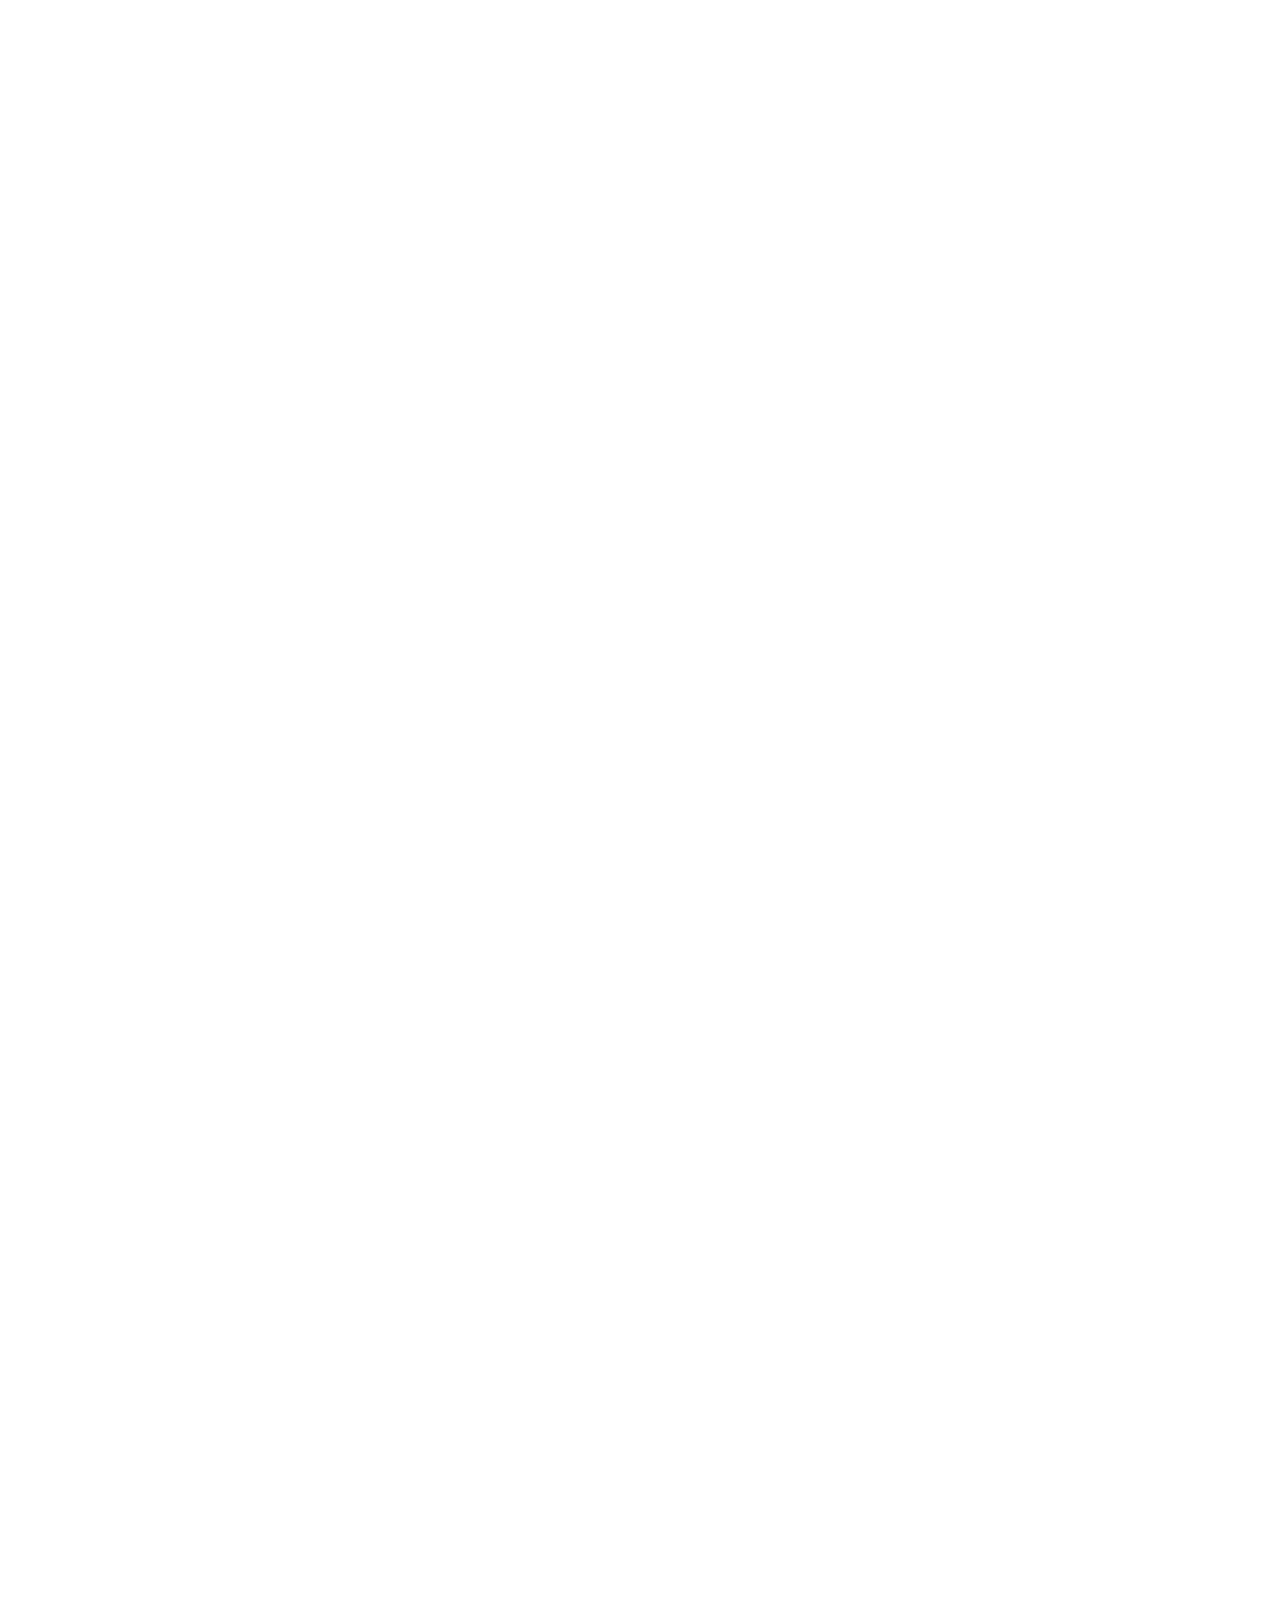
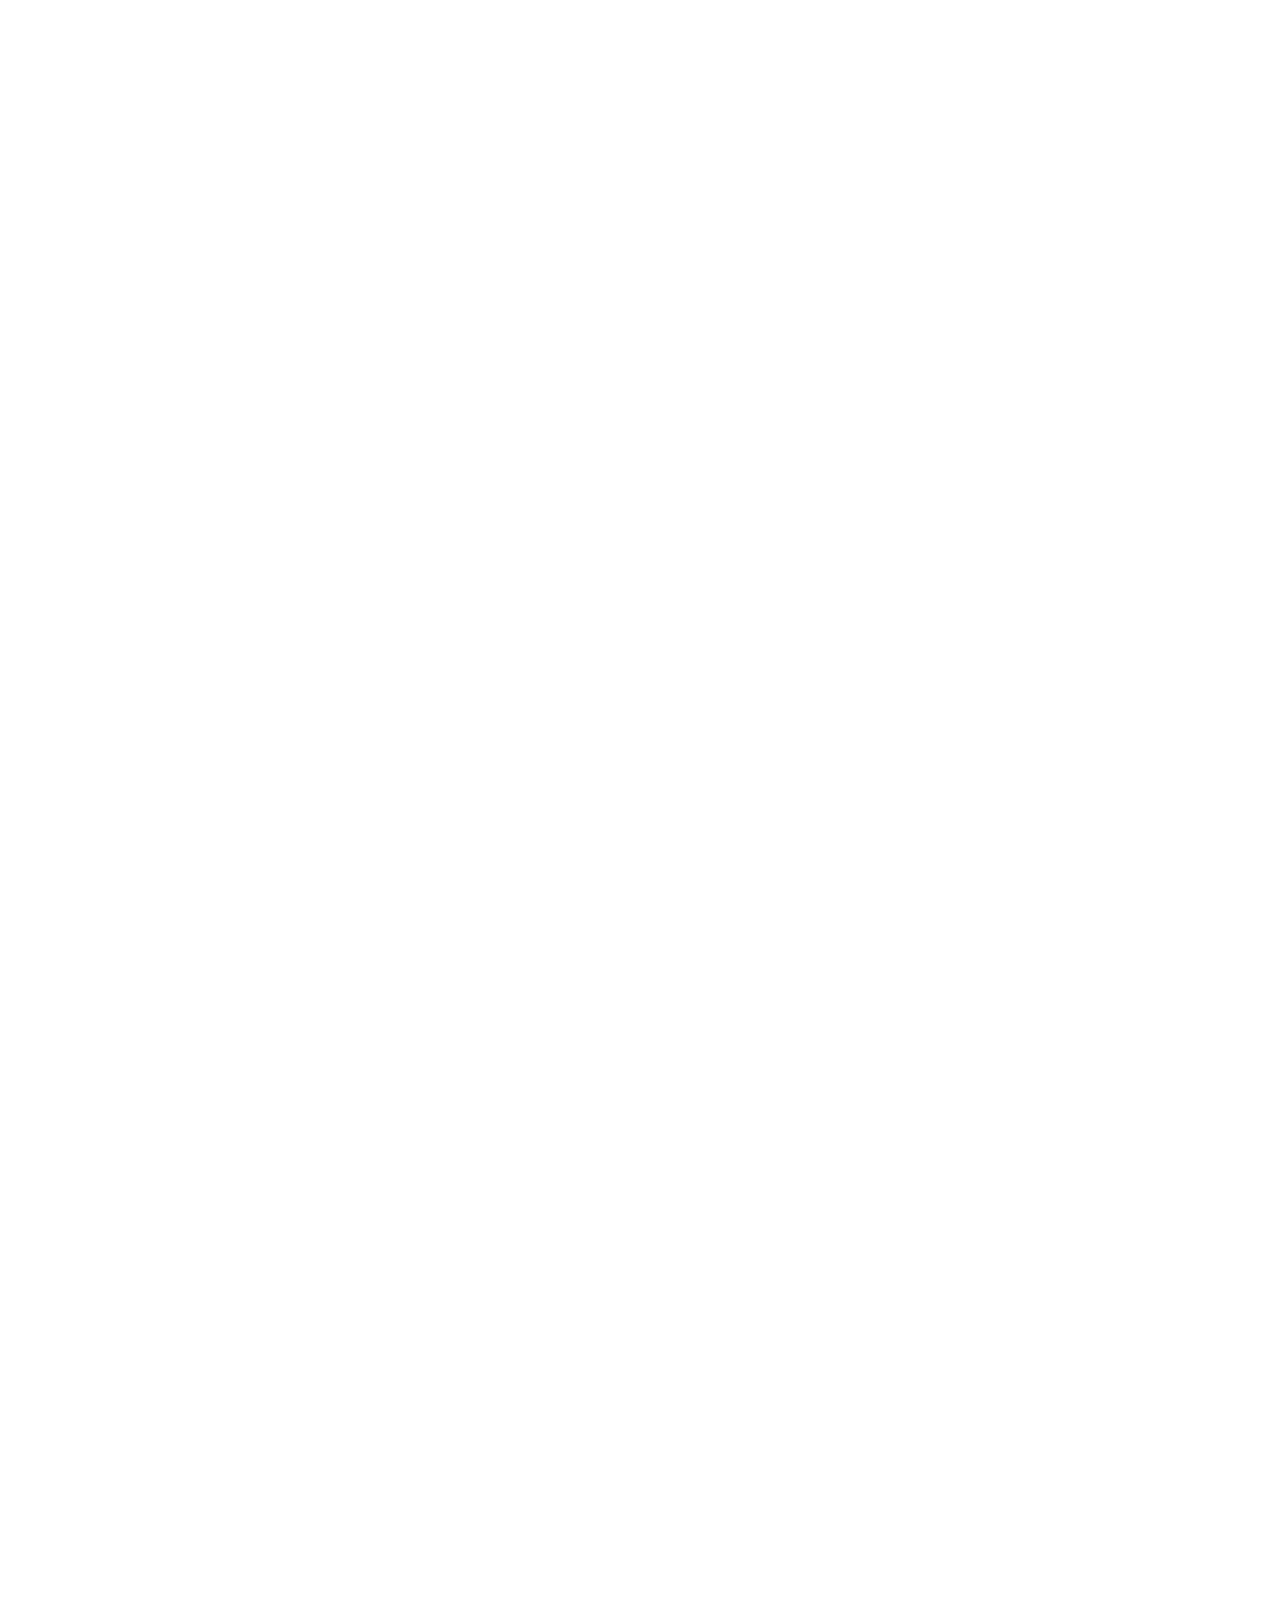
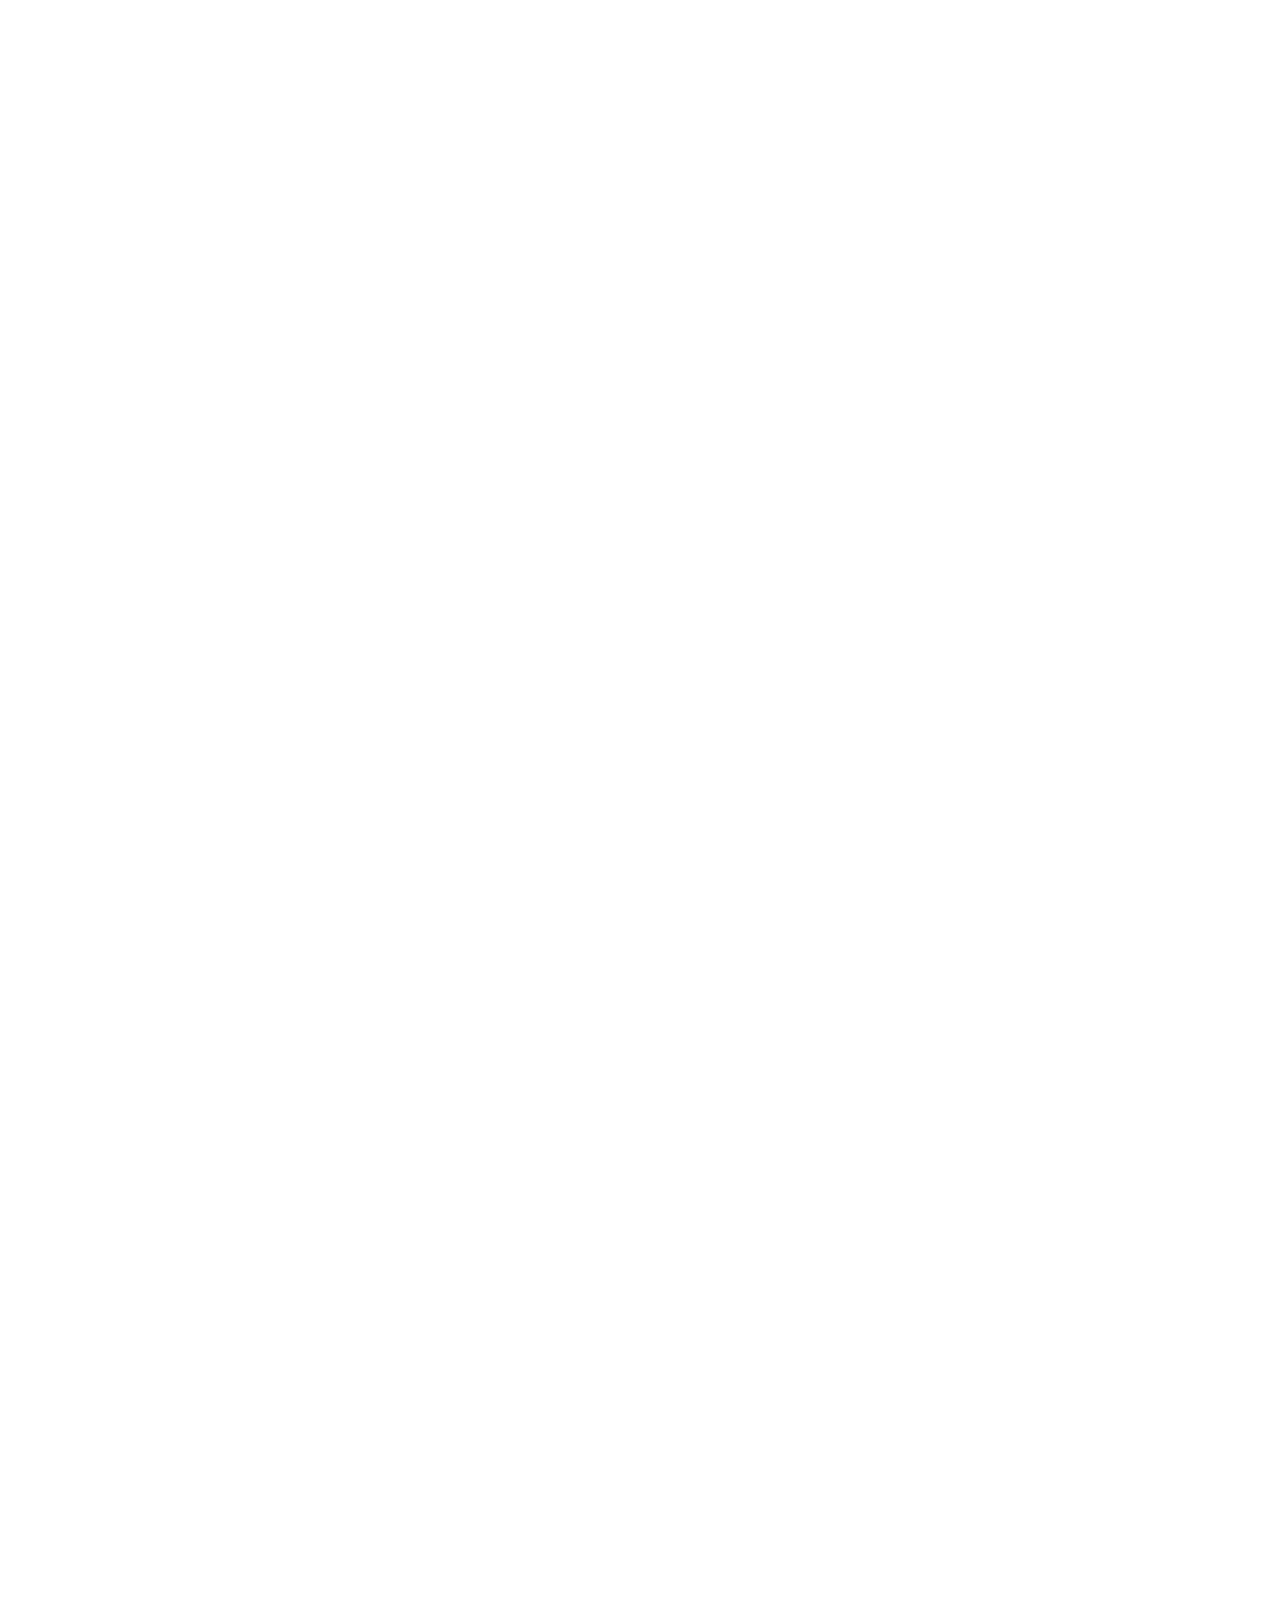
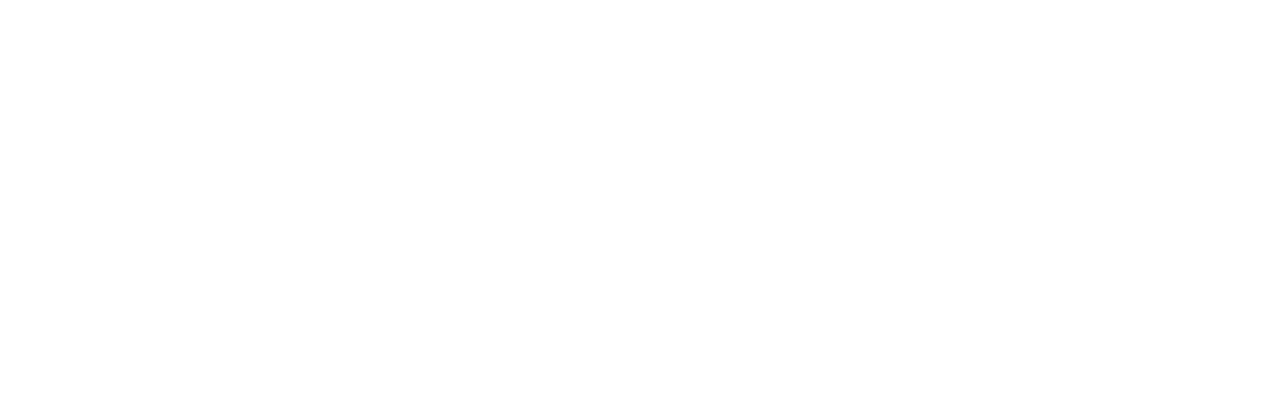
<file: classify.html>
<!DOCTYPE html>
<html lang="en">
<head>
    <meta charset="UTF-8">
    <meta http-equiv="X-UA-Compatible" content="IE=edge">
    <meta name="viewport" content="width=device-width, initial-scale=1.0">
    <title>珍珠链页面</title>
</head>
<link rel="stylesheet" href="./css/classify.css">

<body> 
    <!-- 顶部部分 -->
    <div class="box">
    <ul class=" page">
    <li>送货至：四川</li>
    <li>你好!请<a href="./register.html">登录</a></li>
    <li><a href="./register.html">免费注册</a> |</li>
    <li><a href="">我的订单</a> |</li>
    <li><a href="">收藏夹</a></li>
    <li><a href="">客户服务</a>
        <ul class="page1">
       <li>包裹跟踪</li>
       <li>常见问题</li>
       <li>在线退款</li>
       <li>在线投诉</li>
       <li>配送范围</li>
    </ul></li>
    <li><a href="">网站导航<img src="./images/t_arrow.gif" alt=""></a></li>
    <li>| 关注我们：</li>
    <li><img src="./images/l_2_h.png" alt=""></li>
    <li><img src="./images/sh2.png" alt=""></li>
    <li><a href="">手机版</a></li>
    <li><img src="./images/s_tel.png" alt=""></li> 
   </ul>
   </div>
    <!-- 第二部分 -->
    <!-- 右边 -->
   <div class="two">
   <a href="./product.html"><img src="./images/logo.png" alt=""></a> 
    <!-- 中间 -->
    <div class="two-center">
    <input type="text" placeholder="请输入关键字"> 
     <ul class="wate">
    <li><a href="">咖啡</a></li>
    <li> <a href="">iphone 6S </a></li>
    <li> <a href="">新鲜美食</a></li>
    <li> <a href="">蛋糕</a></li>
    <li> <a href="">日用品</a></li>
    <li><a href="">连衣裙</a></li>
    </ul>
   </div> 
   <div class="two-center1"> 
    <input type="text" value="搜索">
   </div>
    <div class="shopping ">
        <input type="text" value="购物车">
    </div>
   </div>
   
   <!-- 购物车悬浮后出现的效果 -->
   <div class="shoppingcart">
    <!-- 第一 -->
    <!-- 第一个最上面的 -->
    <div class="shoppingcart1">
        <div class="shoppingcart1-1" ><p>
       1号店满199减100 <span>共<span>1</span>件商品</span></p>
        </div>
        <!-- 中间的 -->
        <div class="shoppingcart1-2">
            <div class="shoppingcart1-1-img">
             <img src="./images/shop1.png" alt="">
            </div>
            <ul class="treasure">
                <li>宝贝许愿坊 童装女装套装 <button onclick="close()" id="close"> <img src="./images/a_close.png" alt=""></button></li>
                <li>深蓝 140码 </li>
                <li><button onclick="fn()" id="jian1">-</button><span id="yi">1</span><button onclick="fnn()" id="jia1">+</button> <span>￥190</span></li>
                <!-- <li>参加一项促销，节约成本￥100</li> -->
            </ul>
        </div>
      <div class="shoppingcart1-end">
        <p>参加一项促销，节约成本￥100</p>
      </div>
    </div>
  
    <!-- 第二 -->
    <div class="shoppingcart2">

        <div class="shoppingcart2-1">
            <p>1号店 <span>共<span>1</span>件商品</span></p>
        </div>

        <div class="shoppingcart1-2">
            <div class="shoppingcart1-1-img">
             <img src="./images/shop2.png" alt="">
            </div>
            <ul class="treasure">
                <li>亨氏 乐维滋清乐2+2果汁 <button onclick="close1()" id="close2"> <img src="./images/a_close.png" alt=""></button></li>
                <li>草莓山楂枸杞 </li>
                <li>
                    <button onclick="fu()" id="jian2">-</button>
                    <span id="yi1">1</span>
                    <button onclick="fuu()" id="jia2">+</button> <span>￥5.8</span></li>
            </ul>
        </div>
    </div>
    
    <!-- 第三 -->
    <div class="shoppingcart3">

        <div class="shoppingcart2-1">
            <p>珠韵首饰旗舰店  <span>共<span>1</span>件商品</span></p>
        </div>

        <div class="shoppingcart1-2">
            <div class="shoppingcart1-1-img">
             <img src="./images/shop3.png" alt="">
            </div>

            <ul class="treasure">
                
                <li>珠韵首饰 大粒径 9.55mm<button onclick="close2()" id="close3"> <img src="./images/a_close.png" alt=""></button></li>
                <li>淡水白色近圆珍珠 </li>

                <li><button onclick="fm()" id="jian3">-</button><span id="yi2">1</span><button onclick="fmm()" id="jia3">+</button> <span>￥758</span></li>
                <!-- <li>参加一项促销，节约成本￥100</li> -->
            </ul>

        </div>
        <div class="shoppingcart1-end">
            <p>全场包邮</p>
          </div>
    </div>
    <!-- 第四 -->
    <div class="shoppingcart4">
       <p>意见反馈</p>
       <div class="shoppingcart4-end">
        <button onclick="enb()" id="">合计
         <span>￥953.8</span>
        </button> 
        <button onclick="end1()" id="end1">
            立即结算 <span>(3)</span>
        </button>
       </div>
    </div>
   </div>
    <ul class="heander">
        <li>全部商品分类</li>
        <li>首页</li>
        <li>自营超市</li>
        <li>1号店</li>
        <li>1号超市</li>
        <li>女装</li>
        <li>美妆</li>
        <li>1号海购</li>
        <li> 团购</li>
        <li>手机下单惊喜!</li>
    </ul>
    <!--  -->
   <ul class="heander1">
    <li>全部 ></li>
    <li>珠宝饰品 > </li>
    <li>珍珠项链 ></li>
    <li>  <em>品牌： <span>珠韵首饰</span></em> </li>
   </ul>
   <!-- 搜索框下面边框部分 -->
   <div class="classification">
    <!-- 第一部分 -->
   <ul class="classification1">
    <li>  品牌：</li>
    <li>珠韵首饰/ZHUYUN JEWELLERY</li>
    <li> 施华洛世奇/Swarovski</li>
    <li>海瞳</li>
    <li>周大福/CHOW TAI FOOK</li>
    <li>京润珍珠 </li>
    <li> 佰色传情 /BRI.R</li>
    <li>迈姿/Maizi</li>
    <li> Ginasy Jewelry </li>
    <li>心鑫圆</li>
    <li>银斯妮/yin si ni silver </li>
    <li> 迈姿/Maizi</li>
    <li>Ginasy Jewelry </li>
    <li>蛟蓓</li>
    <li>芭比/Barbie</li>
    <li>珍福祥</li>
    <li>珍福祥</li>
   </ul>
   <!-- 第二部分 -->
   <ul class="classification2">
    <li>价格：</li>
    <li>0-199</li>
    <li> 200-399</li>
    <li> 400-599</li>
    <li>600-899</li>
    <li>900-1299</li>
    <li>1300-1399</li>
    <li>1400以上</li>
   </ul>
   <!-- 第三部分 -->
   <ul class="classification3">
    <li>珍珠颜色：</li>
    <li>混彩</li>
    <li>黑色系</li>
    <li>粉色系 </li>
    <li>白色系</li>
    <li>金色系 </li>
    <li> 紫色系</li>
   </ul>
   <!-- 第四部分 -->
   <ul class="classification4">
    <li>珍珠分类：</li>
    <li>天然海水珍珠</li>
    <li>养殖海水珍珠</li>
    <li>养殖淡水珍珠</li>
    <li>天然淡水珍珠</li>
   </ul>
   </div>
   <!-- 最大三大部分 -->
   <div class="maximal ">
    <!-- 左边的部分 -->
    <ul class="maximal-left">
     <li id="max11">浏览历史<span>清空</span> </li>
   <li><img src="./images/his_1.jpg" alt="">
      <p>Dior/迪奥香水2件套装</p>
      <p>￥368.00</p>
</li>
   <li><img src="./images/his_2.jpg" alt="">
    <p>Dior/迪奥香水2件套装</p>
    <p>￥768.00</p></li>
   <li><img src="./images/his_3.jpg" alt="">
    <p>Dior/迪奥香水2件套装</p>
    <p>￥680.00</p></li>
   <li><img src="./images/his_4.jpg" alt="">
    <p>Dior/迪奥香水2件套装</p>
    <p>￥680.00</p></li>
    <li><img src="./images/his_5.jpg" alt="">
        <p>Dior/迪奥香水2件套装</p>
        <p>￥680.00</p></li>
    </ul>
    <!-- 右边的部分 -->
    <div class="maximal-right">
        <div class="p1"></div>
        <p>
            <span>默认 </span>
            <span>销量<img src="./images/i_down.gif" alt=""></span>
            <span>价格<img src="./images/i_down.gif" alt=""></span>
            <span>新品</span>
            <span>共发现120件</span>
        </p>
        <div class="p2">
            <ul class="maximal-right1">
            <li>
                <img src="./images/per_1.jpg" alt="">
                <p>￥198.00</p>
                <p>海瞳7-8mm水滴形天然珍珠项链</p>
                <p><span>收藏</span> <span id="peculiar" class="box5">加入购物车</span></p>
            </li>
            <li>
                <img src="./images/per_2.jpg" alt="">
                <p>￥1980.00</p>
                <p>海瞳 明星款 玛瑙天然淡水珍珠</p>
                <p><span>收藏</span> <span id="peculiar" class="box5">加入购物车</span></p>
            </li>
            <li>
                <img src="./images/per_3.jpg" alt="">
                <p>￥670.00</p>
                <p>小清新8.5-10.5mm珍珠吊坠项链
                </p>
                <p><span>收藏</span> <span id="peculiar" class="box5">加入购物车</span></p>
            </li>
            <li>
                <img src="./images/per_4.jpg" alt="">
                <p>￥618.00</p>
                <p>无暇品质(925银玫瑰花型银扣)
                </p>
                <p><span>收藏</span> <span id="peculiar" class="box5">加入购物车</span></p>
            </li>
            <li>
                <img src="./images/per_5.jpg" alt="">
                <p>￥198.00</p>
                <p>超强光珍珠吊坠项链
                </p>
                <p><span>收藏</span> <span id="peculiar" class="box5"> 加入购物车</span></p>
            </li>
        </ul>
        <!-- 第二 -->
        <ul class="maximal-right2">
                <li>
                    <img src="./images/per_2.jpg" alt="">
                    <p>￥598.00</p>
                    <p>佰色传情淡水珍珠项链圆8-9mm</p>
                    <p><span>收藏</span> <span id="peculiar" class="box5">加入购物车</span></p>
                </li>
                <li>
                    <img src="./images/per_6.jpg" alt="">
                    <p>￥198.00</p>
                    <p>佰色传情淡水珍珠项链</p>
                    <p><span>收藏</span> <span id="peculiar" class="box5">加入购物车</span></p>
                </li>
                <li>
                    <img src="./images/per_8.jpg" alt="">
                    <p>￥198.00</p>
                    <p>珍珠吊坠925银镀金 淡水珍珠项</p>
                    <p><span>收藏</span> <span id="peculiar" class="box5">加入购物车</span></p>
                </li>
                <li>
                    <img src="./images/per_9.jpg" alt="">
                    <p>￥260.00</p>
                    <p>小清新8.5-10.5mm珍珠吊坠项链</p>
                    <p><span>收藏</span> <span id="peculiar" class="box5">加入购物车</span></p>
                </li>
                <li>
                    <img src="./images/per_10.jpg" alt="">
                    <p>￥865.00</p>
                    <p>节节高升花生款(玫瑰色款)</p>
                    <p><span>收藏</span> <span id="peculiar" class="box5">加入购物车</span></p>
                </li>
        </ul>
        <!-- 第三 -->
        <ul class="maximal-right3">
            <li>
                <img src="./images/per_11.jpg" alt="">
                <p>￥440.00</p>
                <p>京润 【魅惑】海水珍珠项链</p>
                <p><span>收藏</span> <span id="peculiar" class="box5"> 加入购物车</span></p>
            </li>
            <li>
                <img src="./images/per_12.jpg" alt="">
                <p>￥390.00</p>
                <p>7-8mm米形珍珠 加长型</p>
                <p><span>收藏</span> <span id="peculiar" class="box5">加入购物车</span></p>
            </li>
            <li>
                <img src="./images/per_13.jpg" alt="">
                <p>￥5198.00</p>
                <p>海瞳 罕见7-8mm高亮泽 表皮光</p>
                <p><span>收藏</span> <span id="peculiar" class="box5">加入购物车</span></p>
            </li>
            <li>
                <img src="./images/per_14.jpg" alt="">
                <p>￥198.00</p>
                <p>海瞳 淡水珍珠项链锁骨链</p>
                <p><span>收藏</span> <span id="peculiar" class="box5">加入购物车</span></p>
            </li>
            <li>
                <img src="./images/per_15.jpg" alt="">
                <p>￥198.00</p>
                <p>佰色传情 编织款珍珠项链</p>
                <p><span>收藏</span> <span id="peculiar" class="box5">加入购物车</span></p>
            </li>
        </ul>
        <!--第四 -->
        <ul class="maximal-right4">
            <li>
                <img src="./images/per_16.jpg" alt="">
                <p>￥680.00</p>
                <p>心鑫圆 天然珍珠项链淡水套装</p>
                <p><span>收藏</span> <span id="peculiar" class="box5">加入购物车</span></p>
            </li>
            <li>
                <img src="./images/per_17.jpg" alt="">
                <p>￥2980.00</p>
                <p>珠韵首饰 多色可选(白色)</p>
                <p><span>收藏</span> <span id="peculiar" class="box5">加入购物车</span></p>
            </li>
            <li>
                <img src="./images/per_18.jpg" alt="">
                <p>￥212.00</p>
                <p>媲美海水珠 天然浅粉金色珍珠项</p>
                <p><span>收藏</span> <span id="peculiar" class="box5">加入购物车</span></p>
            </li>
            <li>
                <img src="./images/per_19.jpg" alt="">
                <p>￥698.00</p>
                <p>海瞳 淡水珍珠吊坠</p>
                <p><span>收藏</span> <span id="peculiar" class="box5">加入购物车</span></p>
            </li>
            <li>
                <img src="./images/per_12.jpg" alt="">
                <p>￥2198.00</p>
                <p>珠圆玉润 送爱人</p>
                <p><span>收藏</span> <span id="peculiar" class="box5">加入购物车</span></p>
            </li>
        </ul>
    </div>
    </div>
   </div>
   <div class="slide">
    <span>上一页</span>
    <span>1</span>
    <span>2</span>
    <span>3</span>
    <span>...</span>
    <span>20</span>
    <span>下一页</span>
   </div>
   <ul class="foot">
    <li><img src="./images/b1.png" alt="">
        <p>正品保障</p>
        <p>正品行货 放心购买</p>
    </li>
     <li><img src="./images/b2.png" alt="">
    <p>满包邮</p>
    <p>满38包邮 免运费</p>
</li>
     <li><img src="./images/b3.png" alt="">
        <p>天天低价</p>
        <p>天天低价 畅选无忧</p>
    </li>
     <li><img src="./images/b4.png" alt="">
    <p>准时送达</p>
    <p>收货时间由你做主</p>
</li>
</ul>
<!-- 底部第二部分 -->
<div class="foot1">
    <!-- 左边部分 -->
    <div class="foot1-left">
        <ul class="foot1-left1">
            <li id="zxcv">新手上路</li>
            <li>售后流程</li>
            <li>购物流程</li>
            <li>订购方式</li>
            <li>隐私声明</li>
            <li>推荐分享说明</li>
        </ul>
        <ul class="foot1-left2">
         <li id="zxcv">配送与支付</li>
         <li>货到付款区域</li>
         <li>配送支付查询</li>
         <li>支付方式说明</li> 
        </ul>
        <ul class="foot1-left3">
            <li id="zxcv">会员中心</li>
            <li>资金管理</li>
            <li>我的收藏</li>
            <li>我的订单</li> 
           </ul>
           <ul class="foot1-left4">
            <li id="zxcv">服务保障</li>
            <li>退货管理</li>
            <li>售后服务保障</li>
            <li>产品质量保障</li> 
           </ul>
           <ul class="foot1-left5">
            <li id="zxcv">联系我们</li>
            <li>网站故障保障</li>
            <li>购物资讯</li>
            <li>投诉与建议</li> 
           </ul>
    </div>
    <!-- 右边部分 -->
    <div class="foot1-right">
     <ul class="foot1-right1">
        <li><img src="./images/er.gif" alt=""></li>
        <li><img src="./images/ss.png" alt=""></li>
     </ul>
     <ul class="foot1-right2">
        <li>新浪微博</li>
        <li>腾讯微博</li>
        <li>服务热线</li>
        <li>400-123-4567</li>
     </ul>
    </div>
</div>
<!-- 底部第三部分 -->
<div class="foot3">
<p>备案/许可证编号：蜀ICP备12009302号-1-www.dingguagua.com Copyright© 1号店网上超市 2007-2016，All Rights Reserved. 复制必究 , Technical Support: Dgg Group</p>
<ul class="foot3-1">
    <li><img src="./images/b_1.gif" alt=""></li>
    <li><img src="./images/b_2.gif" alt="">
    </li>
    <li>
        <img src="./images/b_3.gif" alt="">
    </li>
    <li><img src="./images/b_4.gif" alt=""></li>
    <li><img src="./images/b_5.gif" alt=""></li>
    <li><img src="./images/b_6.gif" alt=""></li>
</ul>

</div>
</body>
</html>
<script src="./js/classify.js"></script>
</file>
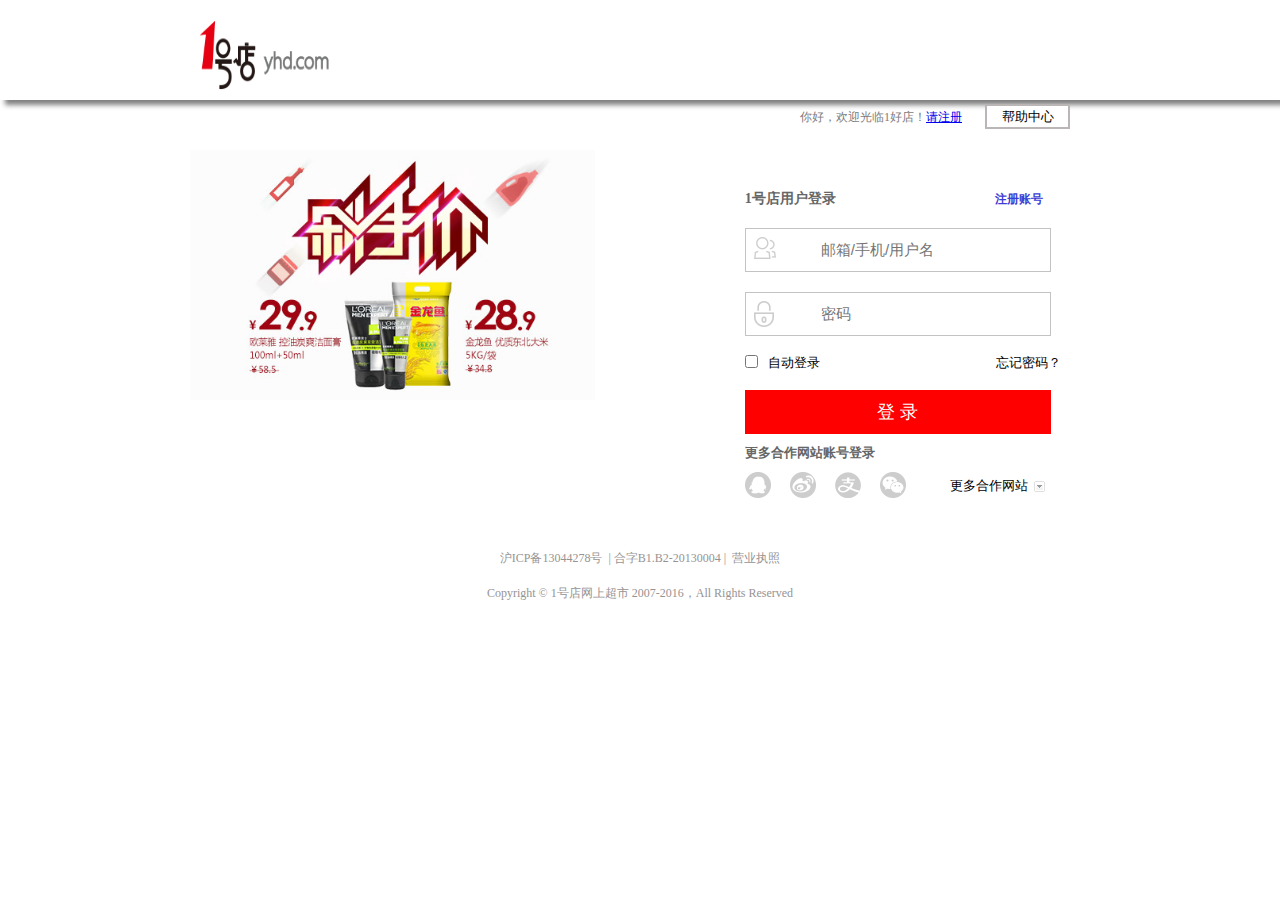
<file: enter.html>
<!DOCTYPE html>
<html lang="en">
<head>
    <meta charset="UTF-8">
    <meta http-equiv="X-UA-Compatible" content="IE=edge">
    <meta name="viewport" content="width=device-width, initial-scale=1.0">
    <title>登录页面</title>
    <style>
        *{
        margin: 0;
        padding: 0;
        box-sizing: border-box;
    }
    .ul{
        list-style: none;
        height: 100px;
       box-shadow: 5px 5px 5px gray;
    }
    li{
        float: left;
    }
    .ul>li:nth-of-type(1)>img{
        width: 150px;
        height: 70px;
    }
    .ul>li:nth-of-type(1){
       padding-left: 200px;
       margin-top: 20px;
    }
    .ul>li:nth-of-type(2){
        margin-left: 800px;
        margin-top: 10px;
        font-size: 12px;
        color: rgb(129, 124, 124);
    }
    .ul>li:nth-of-type(2)>input{
        width: 85px;
        height: 25px;
        font-size: 13px;
        text-indent: 15px;
       margin-left: 20px;
       border: 2px solid rgb(186, 182, 182);
    }
    .box{
        width:900px;
        height: 400px;
        display: flex;
        justify-content: space-evenly;
        margin: 0 auto; 
        margin-top: 50px;
    }  
      .box>img{
        width: 450px;
        height: 250px;
    }

  .box1{
    width: 500px;
    height: auto;
  /* padding-right: 400px; */
  margin-left: 150px;
  margin-top: 40px;
  }
  .box1>p{
    color: #666666;
    font-weight: 700;
    font-size: 14px;
  }
  .box1>p>a{
    text-decoration: none;
    color: rgb(61, 61, 213);
    font-size: 12px;
    margin-left: 156px;
  }
  .box1>p>a:hover{
    color: red;
  }
  .box1>input:nth-of-type(1){
    width: 306px;
    height: 44px;
    background: url(./images/i_mem.png) no-repeat 8px 8px;
    margin-top: 20px;
    background-color: #FFFFFF;
    border: 1px solid #c5c2c2;
    text-indent: 5em;
  }
  .box1>input:nth-of-type(1)::placeholder{
    text-indent: 5em;
   font-size: 15px;
  }
  .box1>input:nth-of-type(2){
    width: 306px;
    height: 44px;
    background: url(./images/i_pwd.png) no-repeat 8px 8px;
    margin-top: 20px;
    background-color: #FFFFFF;
    border: 1px solid #c5c2c2;
    text-indent: 5em;
  }
  .box1>input:nth-of-type(2)::placeholder{
    text-indent: 5em;
   font-size: 15px;
  }
  .box1>span:nth-of-type(1){
    font-size: 13px;
    position: absolute;
    margin-left: 10px;
  }
  .box1>span:nth-of-type(2){
    font-size: 13px;
    position: absolute;
    margin-left: 238px;
  }
  button{
    width: 306px;
    height: 44px;
    background-color: red;
    color: #FFFFFF;
    text-align: center;
    border: 1px solid red;
    font-size: 18px;
  }
  .box1>p:nth-of-type(2){
    margin-top: 10px;
    color:#666666;
    font-size: 13px;
  }
  .img1>li{
   list-style: none;
   margin-top: 10px;
  }
  .img1>li:nth-of-type(1){
   width: 30px;
   height: 30px;
   background: url(./images/l_1.png) no-repeat;
  }
  .img1>li:nth-of-type(1):hover{
    background: url(./images/l_1_h.png) no-repeat;
  }
  .img1>li:nth-of-type(2){
   width: 30px;
   height: 30px;
   background: url(./images/l_2.png) no-repeat;
   margin-left: 15px;
  }
  .img1>li:nth-of-type(2):hover{
    background: url(./images/l_2_h.png) no-repeat;
  }
  .img1>li:nth-of-type(3){
   width: 30px;
   height: 30px;
   background: url(./images/l_3.png) no-repeat;
   margin-left: 15px;
  }
  .img1>li:nth-of-type(3):hover{
    background: url(./images/l_3_h.png) no-repeat;
  }
  .img1>li:nth-of-type(4){
   width: 30px;
   height: 30px;
   background: url(./images/l_4.png) no-repeat;
   margin-left: 15px;
  }
  .img1>li:nth-of-type(4):hover{
    background: url(./images/l_4_h.png) no-repeat;
  }
  .img1>li:nth-of-type(5){
    width: 120px;
    font-size: 13px;
    background: url(./images/turnb.png)no-repeat 82px 2px;
    margin-left: 40px;
    margin-top: 15px;
  }
 #a{
    text-align: center;
    font-size: 12px;
    color: #979393;
 }
 #a>a{
    text-decoration: none;
    color: #979393;
 }
 #a>a:hover{
    color: red;
 }
 #yi{
    text-align: center;
    font-size: 12px;
    color: #979393;
 }

    </style>
</head> 
<body>
    <ul class="ul">
        <li><img src="./images/logo.png" alt=""></li>
        <li>你好，欢迎光临1好店！<a href="./register.html">请注册</a> <input type="text" value="帮助中心"></li>
    </ul>
    <div class="box">
        <img src="./images/loadimg.jpg" alt="">
        <div class="box1">
            <p>1号店用户登录 <a href="">注册账号</a></p>
           <input type="text" placeholder="邮箱/手机/用户名" id="phone">
           <br>
           <input type="text" placeholder="密码" id="pad">
           <br>
           <br>
           <input type="checkbox" id="checkbox"> <span>自动登录</span>
          <span>忘记密码？</span>
          <br>
          <br>
          <button onclick="fn()">登&nbsp;录</button>
          <p class="More">更多合作网站账号登录</p>
        <ul class="img1">
        <li></li>
        <li></li>
        <li></li>
        <li></li>
        <li>更多合作网站 </li>
    </ul>
        </div>
    </div>
    <p id="a"><a href="">沪ICP备13044278号</a>&nbsp;&nbsp;| 合字B1.B2-20130004 |&nbsp;&nbsp;<a href="">营业执照</a></p>
    <br>
    <p id="yi">Copyright © 1号店网上超市 2007-2016，All Rights Reserved</p>
</body>
</html>
<script src="./js/myCookie.js"></script>
<script>
 var arr= getCookie('usre')
 console.log(arr)
 var arr1=getCookie('password')
 console.log(arr1)
  if(getCookie('checkbox__')){
   document.getElementById('phone').value=getCookie('phone__')
   document.getElementById('pad').value=getCookie('pad__')
   document.getElementById('checkbox').checked=getCookie('checkbox__')
  }
    function fn(){
      phone_=document.getElementById('phone').value
      console.log(phone_)
       pad_=document.getElementById('pad').value
      var checkbox_=document.getElementById('checkbox').checked
      if(checkbox_==true){
        setCookie('phone__',phone_)
        setCookie('pad__',pad_)
        setCookie('checkbox__',checkbox_)
      }else{
        removeCookie('phone__')
        removeCookie('pad__')
        removeCookie('checkbox__')
      } 
      if(phone_==arr&&pad_==arr1){
        window.location.href='./index.html'
      }else{
        alert('登录不成功')
      }
    }
</script>
</file>
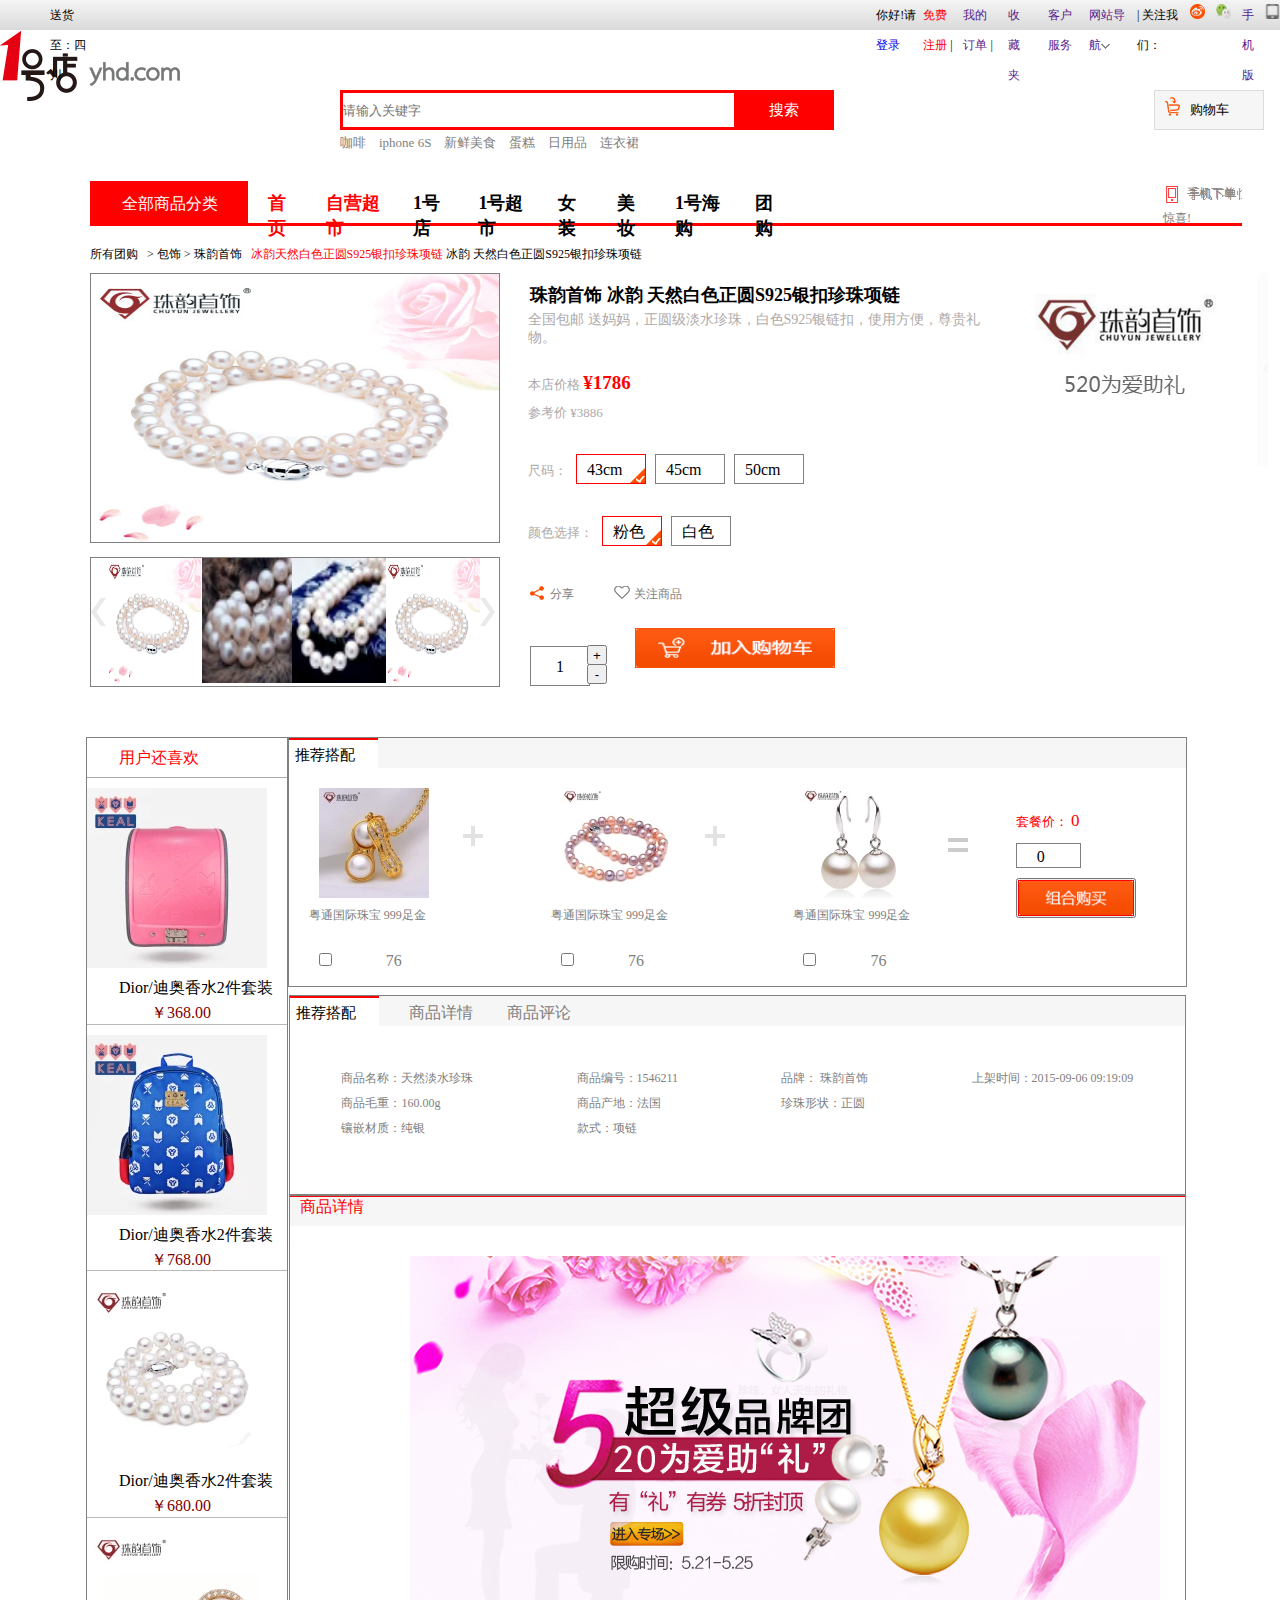
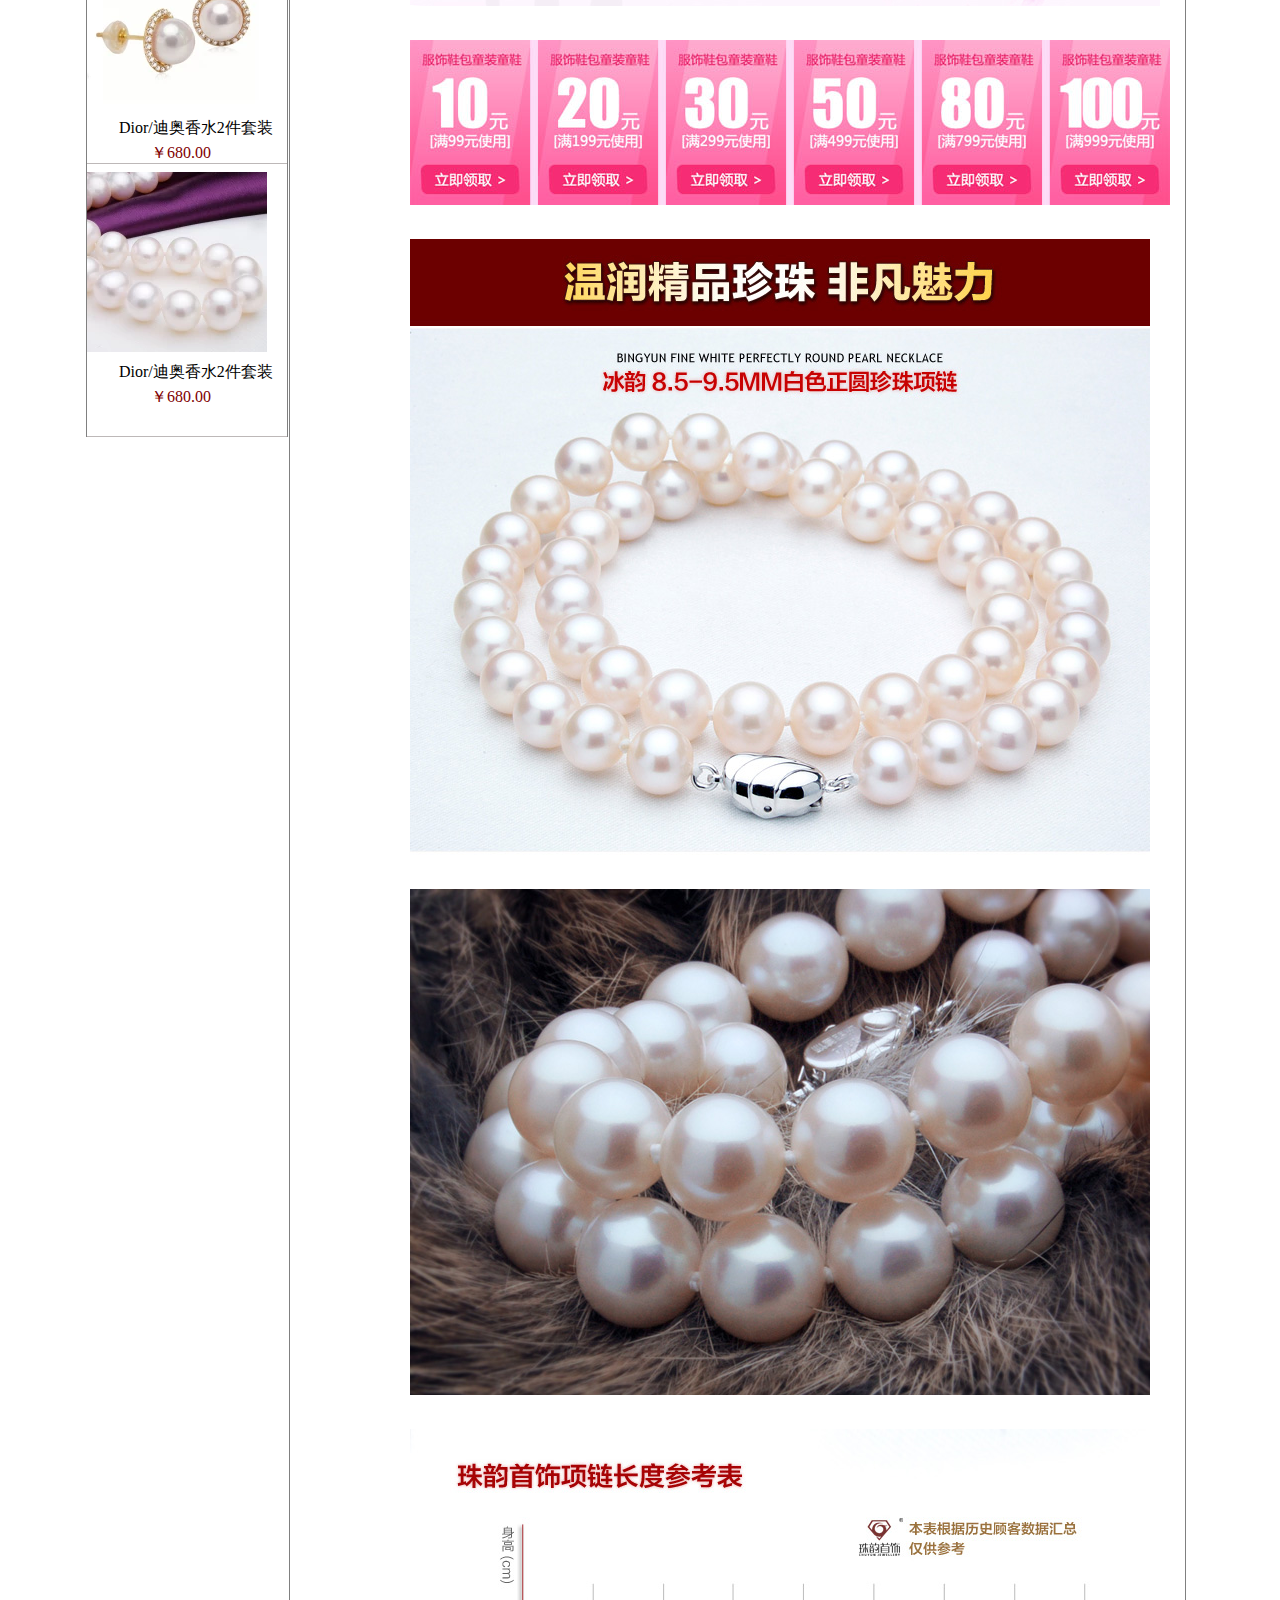
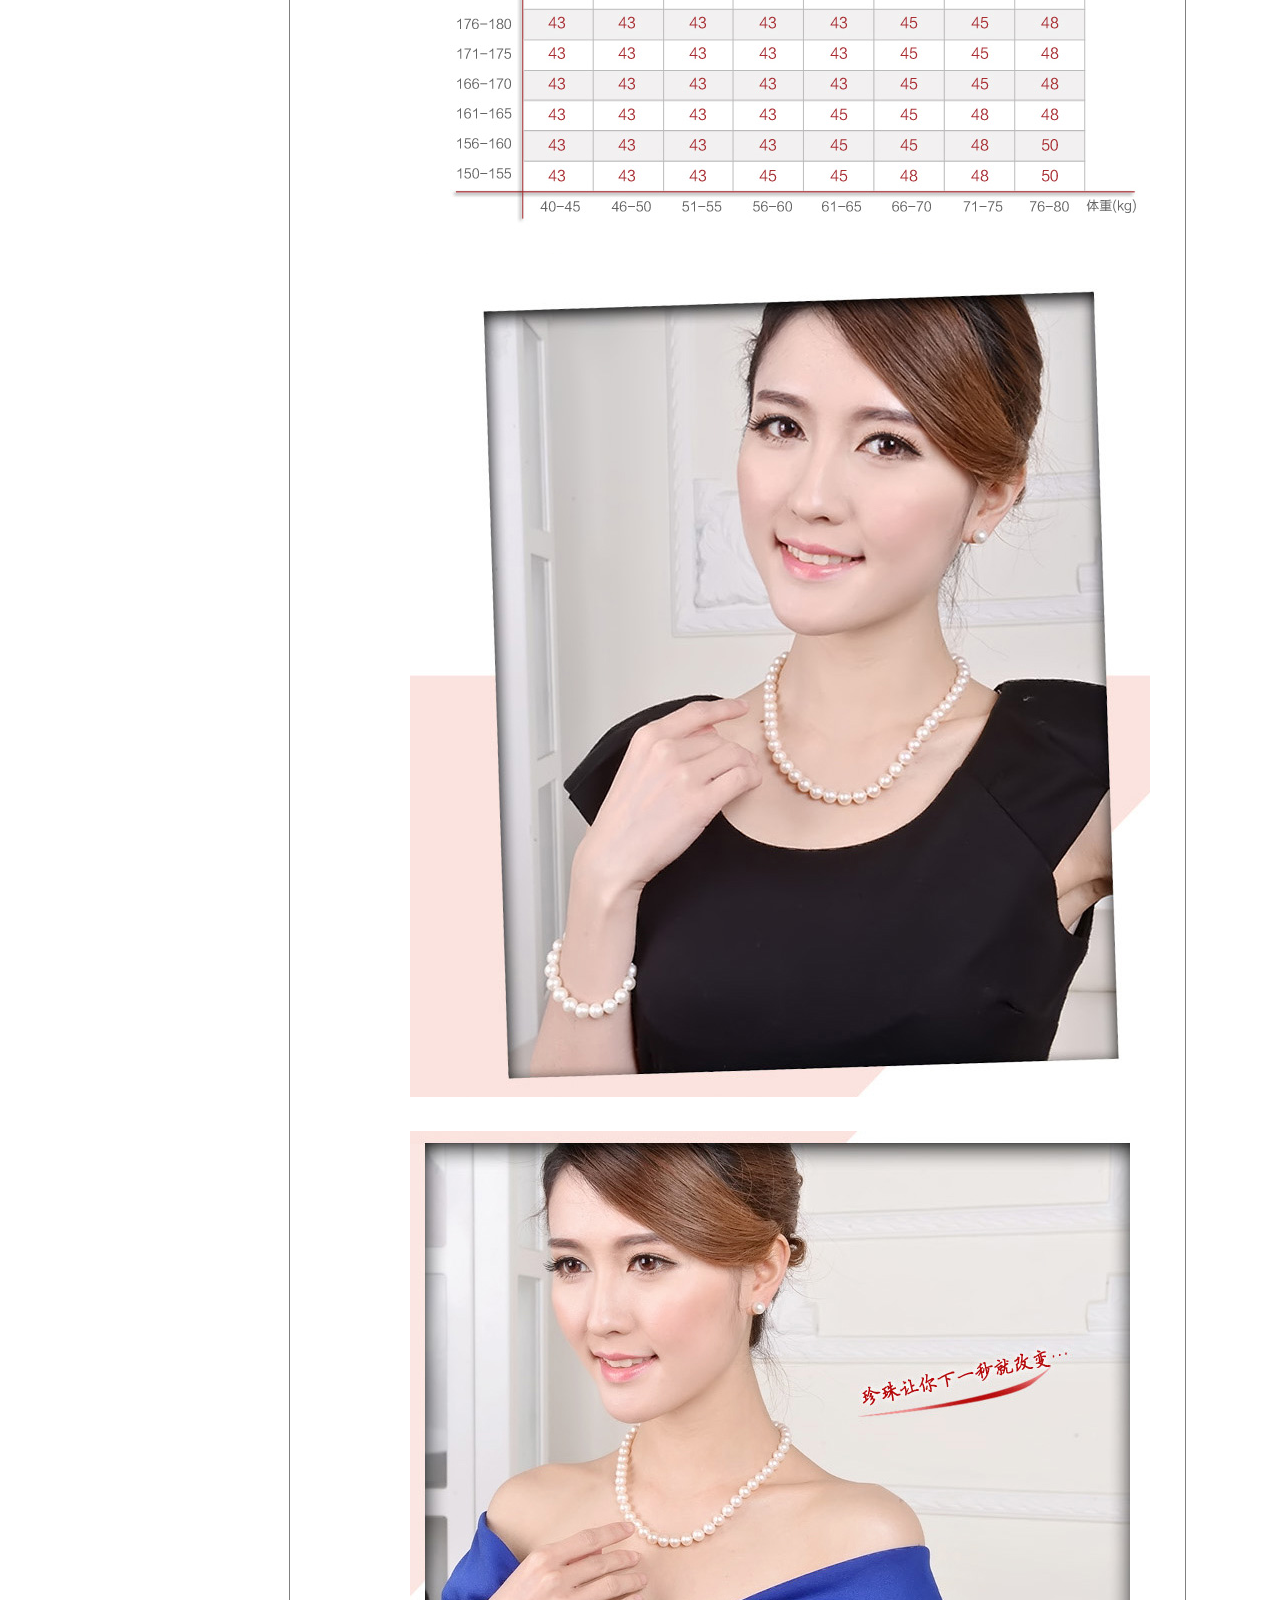
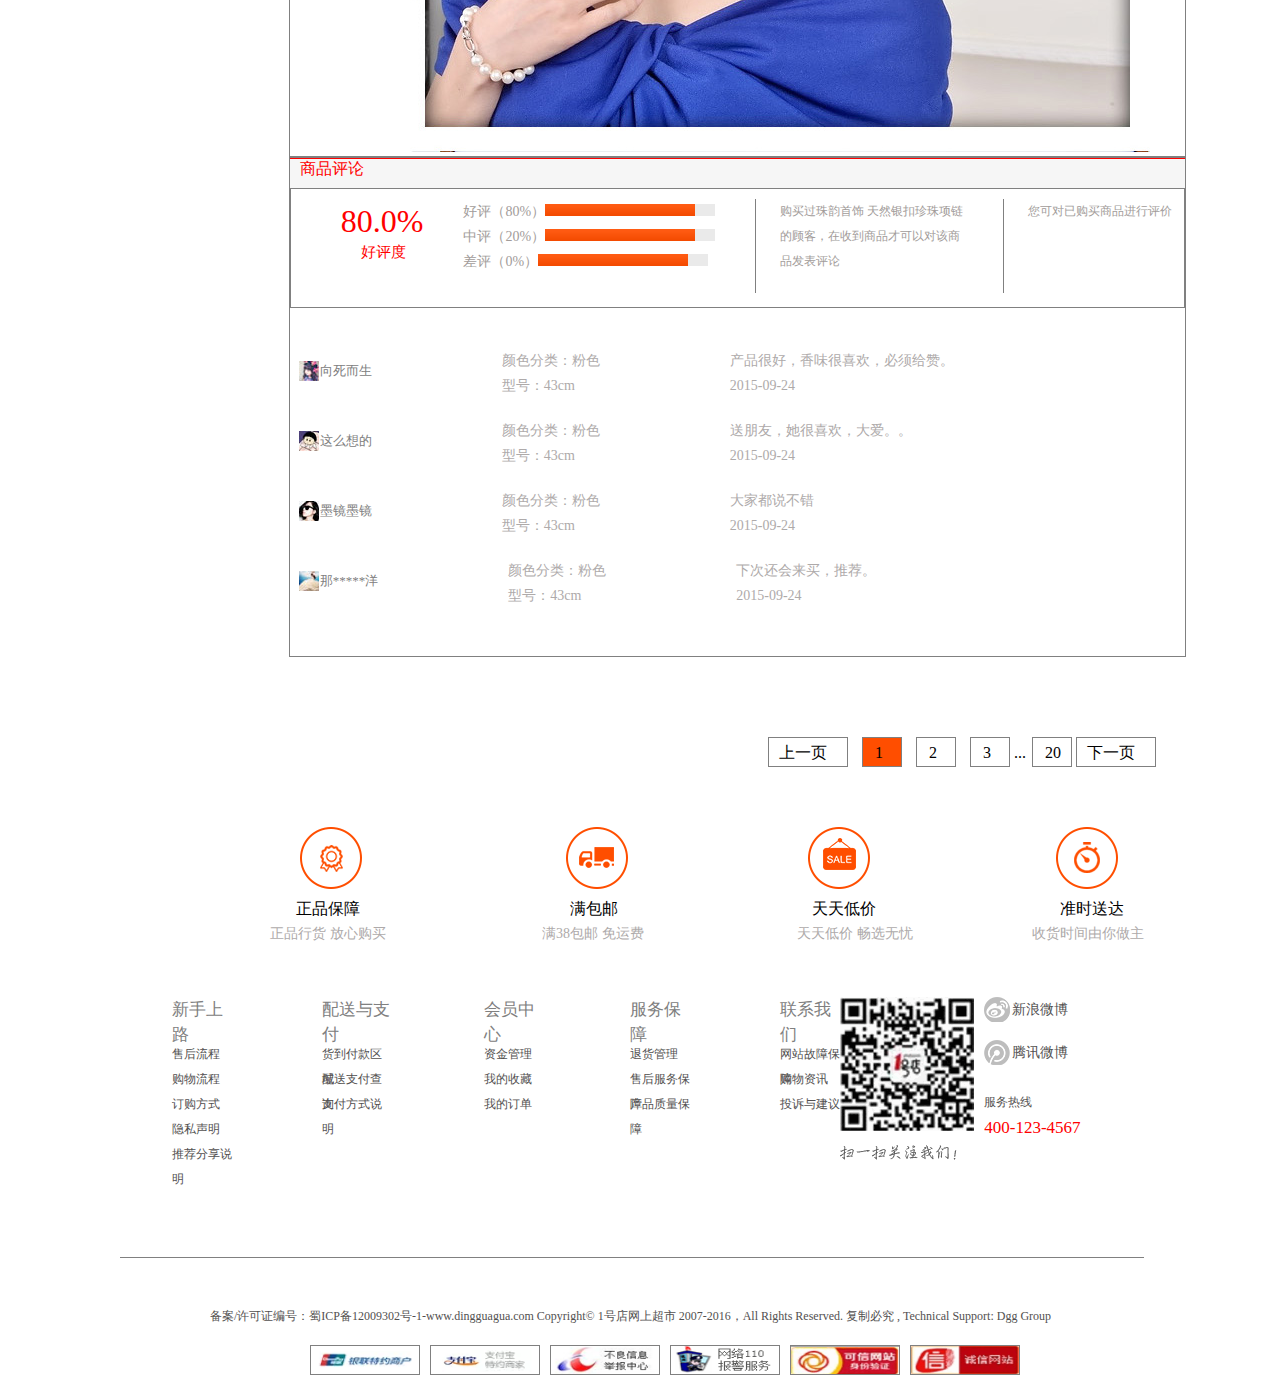
<file: product.html>
<!DOCTYPE html>
<html lang="en">
<head>
    <meta charset="UTF-8">
    <meta http-equiv="X-UA-Compatible" content="IE=edge">
    <meta name="viewport" content="width=device-width, initial-scale=1.0">
    <title>Document</title>
    <link rel="stylesheet" href="./css/product.css">
</head>
<body>
    <!-- 顶部部分 -->
<div class="box">
    <ul class=" page">
    <li>送货至：四川</li>
    <li>你好!请<a href="./register.html">登录</a></li>
    <li><a href="./register.html">免费注册</a> |</li>
    <li><a href="">我的订单</a> |</li>
    <li><a href="">收藏夹</a></li>
    <li><a href="">客户服务</a>
        <ul class="page1">
       <li>包裹跟踪</li>
       <li>常见问题</li>
       <li>在线退款</li>
       <li>在线投诉</li>
       <li>配送范围</li>
    </ul></li>
    <li><a href="">网站导航<img src="./images/t_arrow.gif" alt=""></a></li>
    <li>| 关注我们：</li>
    <li><img src="./images/l_2_h.png" alt=""></li>
    <li><img src="./images/sh2.png" alt=""></li>
    <li><a href="">手机版</a></li>
    <li><img src="./images/s_tel.png" alt=""></li> 
   </ul>
   </div>
    <!-- 第二部分 -->
    <!-- 右边 -->
   <div class="two">
    <a href="./public.html"><img src="./images/logo.png" alt=""></a>
    <!-- 中间 -->
    <div class="two-center">
    <input type="text" placeholder="请输入关键字" id=""> 
     <ul class="wate">
    <li><a href="">咖啡</a></li>
    <li> <a href="">iphone 6S </a></li>
    <li> <a href="">新鲜美食</a></li>
    <li> <a href="">蛋糕</a></li>
    <li> <a href="">日用品</a></li>
    <li><a href="">连衣裙</a></li>
    </ul>
   </div> 
   <div class="two-center1"> 
    <input type="text" value="搜索">
   </div>
    <div class="shopping ">
        <input type="text" value="购物车">
    </div>
   </div>
   <!-- 购物车悬浮后出现的效果 -->
   <div class="shoppingcart">
    <!-- 第一 -->
    <!-- 第一个最上面的 -->
    <div class="shoppingcart1">
        <div class="shoppingcart1-1" ><p>
       1号店满199减100 <span>共<span>1</span>件商品</span></p>
        </div>
        <!-- 中间的 -->
        <div class="shoppingcart1-2">
            <div class="shoppingcart1-1-img">
             <img src="./images/shop1.png" alt="">
            </div>
            <ul class="treasure">
                <li>宝贝许愿坊 童装女装套装 <button onclick="close()" id="close"> <img src="./images/a_close.png" alt=""></button></li>
                <li>深蓝 140码 </li>
                <li><button onclick="fn()" id="jian1">-</button><span id="yi">1</span><button onclick="fnn()" id="jia1">+</button> <span>￥190</span></li>
                <!-- <li>参加一项促销，节约成本￥100</li> -->
            </ul>
        </div>
      <div class="shoppingcart1-end">
        <p>参加一项促销，节约成本￥100</p>
      </div>
    </div>
  
    <!-- 第二 -->
    <div class="shoppingcart2">
        <div class="shoppingcart2-1">
            <p>1号店 <span>共<span>1</span>件商品</span></p>
        </div>
        <div class="shoppingcart1-2">
            <div class="shoppingcart1-1-img">
             <img src="./images/shop2.png" alt="">
            </div>
            <ul class="treasure">
                <li>亨氏 乐维滋清乐2+2果汁 <button onclick="close1()" id="close2"> <img src="./images/a_close.png" alt=""></button></li>
                <li>草莓山楂枸杞 </li>
                <li><button onclick="fu()" id="jian2">-</button><span id="yi1">1</span><button onclick="fuu()" id="jia2">+</button> <span>￥5.8</span></li>
            </ul>
        </div>
    </div>
    <!-- 第三 -->
    <div class="shoppingcart3">
        <div class="shoppingcart2-1">
            <p>珠韵首饰旗舰店  <span>共<span>1</span>件商品</span></p>
        </div>
        <div class="shoppingcart1-2">
            <div class="shoppingcart1-1-img">
             <img src="./images/shop3.png" alt="">
            </div>
            <ul class="treasure">
                <li>珠韵首饰 大粒径 9.55mm<button onclick="close2()" id="close3"> <img src="./images/a_close.png" alt=""></button></li>
                <li>淡水白色近圆珍珠 </li>
                <li><button onclick="fm()" id="jian3">-</button><span id="yi2">1</span><button onclick="fmm()" id="jia3">+</button> <span>￥758</span></li>
                <!-- <li>参加一项促销，节约成本￥100</li> -->
            </ul>
        </div>
        <div class="shoppingcart1-end">
            <p>全场包邮</p>
          </div>
    </div>
    <!-- 第四 -->
    <div class="shoppingcart4">
       <p>意见反馈</p>
       <div class="shoppingcart4-end">
        <button onclick="enb()" id="">合计
         <span>728</span>
        </button> 
        <button onclick="end1()" id="end1">
            立即结算 <span>3</span>
        </button>
       </div>
    </div>
   </div>
   <ul class="heander">
    <li>全部商品分类</li>
    <li>首页</li>
    <li>自营超市</li>
    <li>1号店</li>
    <li>1号超市</li>
    <li>女装</li>
    <li>美妆</li>
    <li>1号海购</li>
    <li> 团购</li>
    <li>手机下单惊喜!</li>
</ul>
   <p id="qwewr">所有团购 &nbsp;&nbsp;> 包饰 > 珠韵首饰 &nbsp;&nbsp;<span>冰韵天然白色正圆S925银扣珍珠项链</span> 冰韵 天然白色正圆S925银扣珍珠项链</p>
   <!-- 下面第一部分 -->
   <div class="jewelry">
    <!-- 左边部分 -->
   <ul class="jewelry-left">
    <img src="./images/p_big.jpg" alt="">
    <ul class="jewelry-left1">
        <li><img src="./images/r_left.png" alt=""></li>
        <li><img src="./images/p_big.jpg" alt=""></li>
        <li><img src="./images/ps3.jpg" alt=""></li>
        <li><img src="./images/ps4.jpg" alt=""></li>
        <li><img src="./images/ps1.jpg" alt=""></li>
        <li><img src="./images/r_right.png" alt=""></li>
    </ul>
   </ul>
   <!-- 中间部分 -->
   <div class="jewelry-center">
    <p>珠韵首饰 冰韵 天然白色正圆S925银扣珍珠项链</p>
    <p>全国包邮 送妈妈，正圆级淡水珍珠，白色S925银链扣，使用方便，尊贵礼物。</p>
    <p>本店价格 <span id="price-1">¥1786</span></p>
    <p>参考价 <span id="price-2">¥3886</span></p>
    <span class="measure">尺码：</span>
    <span class="sizedimension" id="sizedimension1" >43cm</span>
    <span class="sizedimension">45cm</span>
    <span class="sizedimension">50cm</span><br>
    <span class="measure">颜色选择：</span>
    <span class="colorselection" id="colorselection1"> 粉色</span>
    <span class="colorselection">白色</span><br>
    <span id="share">分享
    </span>
    <span id="attention">关注商品</span><br>
    <span id="additions">1</span>
    <span id="symbol"><button id="symbol1">+</button>
    <button id="symbol2">-</button></span>
    <button id="symbol3"><img src="./images/j_car.png" alt=""> </button>
   </div> 
   <!-- 右边部分 -->
   <ul class="jewelry-right">
<img src="./images/sbrand.jpg" alt="">
   </ul>
   </div>
   <!-- 最大三大部分 -->
   <div class="maximal ">
    <!-- 左边的部分 -->
    <ul class="maximal-left">
     <li id="max11">用户还喜欢 </li>
   <li><img src="./images/his_1.jpg" alt="">
      <p>Dior/迪奥香水2件套装</p>
      <p>￥368.00</p>
</li>
   <li><img src="./images/his_2.jpg" alt="">
    <p>Dior/迪奥香水2件套装</p>
    <p>￥768.00</p></li>
   <li><img src="./images/his_3.jpg" alt="">
    <p>Dior/迪奥香水2件套装</p>
    <p>￥680.00</p></li>
   <li><img src="./images/his_4.jpg" alt="">
    <p>Dior/迪奥香水2件套装</p>
    <p>￥680.00</p></li>
    <li><img src="./images/his_5.jpg" alt="">
        <p>Dior/迪奥香水2件套装</p>
        <p>￥680.00</p></li>
    </ul>
    <!-- 右边的部分 -->
    <div class="maximal-right">
        <!-- 第一部分 -->
        <div class="maximal-right1">
             <p><span> 推荐搭配</span> </p> 
             <div class="maximal-right1-1">
                <!-- 右边 -->
                <ul class="nternationa1">
                 <li><img src="./images/mat_1.jpg" alt=""></li>
                 <li>粤通国际珠宝 999足金</li> 
                  <li><input type="checkbox" id="checkbox1" class="checkbox1" name="item"> <span id="basketball1">76</span></li>
                </ul>
                <!-- 第二 -->

                <ul class="nternationa2">
                    
                    <li><img src="./images/mat_2.jpg" alt=""></li>
                    <li>粤通国际珠宝 999足金</li> 
                     <li><input type="checkbox" id="checkbox2" class="checkbox1"> <span id="basketball2
                        ">76</span></li>
                     <li><img src="./images/jia_b.gif" alt=""></li>
                   </ul>

                   <!-- 第3 -->
                   <ul class="nternationa3">
                    <li><img src="./images/mat_3.jpg" alt=""></li>
                    <li>粤通国际珠宝 999足金</li> 
                     <li><input type="checkbox" id="checkbox3" class="checkbox1"> <span id="basketball3">76</span></li>
                     <li><img src="./images/jia_b.gif" alt=""></li>
                   </ul>
                 <!-- 第4 -->
                 <ul class="nternationa4">
                    <li><img src="./images/equl.gif" alt="">
                    </li>
                   <li> 套餐价： <span id="basketball4">0</span> </li>
                   <li><span id="nternationa4-1">0</span>
                    <li><button id="buy"><img src="./images/z_buy.gif" alt=""></button></li>
                   </li>
                   </ul>
             </div>

             <!-- 以下没有js效果啦 -->
             <!-- 第二部分 -->
             <div class="maximal-right2">
                <p><span> 推荐搭配</span><a href="#maximal-right3">商品详情</a> 
                    <a href="#maximal-right4">商品评论
                    </a>
                </p> 
                <!-- 第一个 -->
                <div class="maximal-right2-1">
                    <!--  -->
                 <ul class="maximal-right2-1-1">
                    <li>商品名称：天然淡水珍珠</li>
                    <li>商品毛重：160.00g</li>
                    <li>镶嵌材质：纯银</li>
                </ul>
                <!--  -->
                <ul>
                    <li>	商品编号：1546211</li>
                    <li>	商品产地：法国</li>
                    <li>	款式：项链</li>
                </ul>
                <!--  -->
                <ul>
                    <li>	品牌： 珠韵首饰</li>
                    <li>	珍珠形状：正圆</li>
                </ul>
                <!--  -->
                <ul>
                    <li>上架时间：2015-09-06 09:19:09</li>
                </ul>
                 </div>
             </div>
             <!-- 第三 -->
             <div id="maximal-right3">
                <p>商品详情</p> 
                 <p><img src="./images/de2.jpg" alt=""></p>
                 <p><img src="./images/de3.jpg" alt=""></p>
                 <p><img src="./images/de4.jpg" alt=""></p>
                 <p><img src="./images/de5.jpg" alt=""></p>
                 <p><img src="./images/de6.jpg" alt=""></p>
                 <p><img src="./images/de7.jpg" alt=""></p>
                 <p><img src="./images/de8.jpg" alt=""></p>
             </div>
             <!-- 第四部分 -->
             <div id="maximal-right4">
                <p>商品评论</p> 
                <div class="maximal-right4-1">
                    <!-- 第一 -->
                    <ul class="favorable1 ">
                        <li>80.0%
                            <br>
                           <span>好评度</span> </li>
                    </ul>
                    <!-- 第二 -->
                    <ul class="favorable2 ">
                        <li>好评（80%）<img src="./images/pl.gif" alt=""></li>
                        <li>中评（20%）<img src="./images/pl.gif" alt=""></li>
                        <li>差评（0%）<img src="./images/pl.gif" alt=""></li>

                    </ul>
                    <!-- 第三 -->
                    <ul class="favorable3 ">
                        <li>购买过珠韵首饰 天然银扣珍珠项链</li>
                        <li>的顾客，在收到商品才可以对该商</li>
                        <li>品发表评论</li>
                    </ul>
                     <!-- 第四 -->
                     <ul class="favorable4">
                        <li>您可对已购买商品进行评价</li>
                    </ul>
                </div>
                <div class="maximal-right4-2">
                    <ul class="favorable5">
                        <li><img src="./images/peo1.jpg" alt="">向死而生</li>
                    </ul>
                    <ul class="favorable6">
                        <li>颜色分类：粉色</li>
                       <li>型号：43cm</li>
                    </ul>
                    <ul class="favorable7">
                        <li>产品很好，香味很喜欢，必须给赞。</li>
                       <li>2015-09-24</li>
                    </ul>
                </div>
                <div class="maximal-right4-3">
                    <ul class="favorable5">
                        <li><img src="./images/peo2.jpg" alt="">这么想的</li>
                    </ul>
                    <ul class="favorable6">
                        <li>颜色分类：粉色</li>
                       <li>型号：43cm</li>
                    </ul>
                    <ul class="favorable7">
                        <li>送朋友，她很喜欢，大爱。。</li>
                       <li>2015-09-24</li>
                    </ul>
                </div>
                <div class="maximal-right4-3">
                    <ul class="favorable5">
                        <li><img src="./images/peo3.jpg" alt="">墨镜墨镜</li>
                    </ul>
                    <ul class="favorable6">
                        <li>颜色分类：粉色</li>
                       <li>型号：43cm</li>
                    </ul>
                    <ul class="favorable7">
                        <li>大家都说不错</li>
                       <li>2015-09-24</li>
                    </ul>
                </div>
                <div class="maximal-right4-3">
                    <ul class="favorable5">
                        <li><img src="./images/peo4.jpg" alt="">那*****洋
                    </li>
                    </ul>
                    <ul class="favorable6">
                        <li>颜色分类：粉色</li>
                       <li>型号：43cm</li>
                    </ul>
                    <ul class="favorable7">
                        <li>下次还会来买，推荐。</li>
                       <li>2015-09-24</li>
                    </ul>
                </div>
             </div>  
             <!--大div  -->
        </div>
        
    </div>
    
   </div>
   <div class="slide">
    <span>上一页</span>
    <span>1</span>
    <span>2</span>
    <span>3</span>
    <span>...</span>
    <span>20</span>
    <span>下一页</span>
   </div>
   <ul class="foot">
    <li><img src="./images/b1.png" alt="">
        <p>正品保障</p>
        <p>正品行货 放心购买</p>
    </li>
     <li><img src="./images/b2.png" alt="">
    <p>满包邮</p>
    <p>满38包邮 免运费</p>
</li>
     <li><img src="./images/b3.png" alt="">
        <p>天天低价</p>
        <p>天天低价 畅选无忧</p>
    </li>
     <li><img src="./images/b4.png" alt="">
    <p>准时送达</p>
    <p>收货时间由你做主</p>
</li>
</ul>
<!-- 底部第二部分 -->
<div class="foot1">
    <!-- 左边部分 -->
    <div class="foot1-left">
        <ul class="foot1-left1">
            <li id="zxcv">新手上路</li>
            <li>售后流程</li>
            <li>购物流程</li>
            <li>订购方式</li>
            <li>隐私声明</li>
            <li>推荐分享说明</li>
        </ul>
        <ul class="foot1-left2">
         <li id="zxcv">配送与支付</li>
         <li>货到付款区域</li>
         <li>配送支付查询</li>
         <li>支付方式说明</li> 
        </ul>
        <ul class="foot1-left3">
            <li id="zxcv">会员中心</li>
            <li>资金管理</li>
            <li>我的收藏</li>
            <li>我的订单</li> 
           </ul>
           <ul class="foot1-left4">
            <li id="zxcv">服务保障</li>
            <li>退货管理</li>
            <li>售后服务保障</li>
            <li>产品质量保障</li> 
           </ul>
           <ul class="foot1-left5">
            <li id="zxcv">联系我们</li>
            <li>网站故障保障</li>
            <li>购物资讯</li>
            <li>投诉与建议</li> 
           </ul>
    </div>
    <!-- 右边部分 -->
    <div class="foot1-right">
     <ul class="foot1-right1">
        <li><img src="./images/er.gif" alt=""></li>
        <li><img src="./images/ss.png" alt=""></li>
     </ul>
     <ul class="foot1-right2">
        <li>新浪微博</li>
        <li>腾讯微博</li>
        <li>服务热线</li>
        <li>400-123-4567</li>
     </ul>
    </div>
</div>
<!-- 底部第三部分 -->
<div class="foot3">
<p>备案/许可证编号：蜀ICP备12009302号-1-www.dingguagua.com Copyright© 1号店网上超市 2007-2016，All Rights Reserved. 复制必究 , Technical Support: Dgg Group</p>
<ul class="foot3-1">
    <li><img src="./images/b_1.gif" alt=""></li>
    <li><img src="./images/b_2.gif" alt="">
    </li>
    <li>
        <img src="./images/b_3.gif" alt="">
    </li>
    <li><img src="./images/b_4.gif" alt=""></li>
    <li><img src="./images/b_5.gif" alt=""></li>
    <li><img src="./images/b_6.gif" alt=""></li>
</ul>

</div>  
</body>
</html>
<script src="./js/product1.js"></script>
</file>
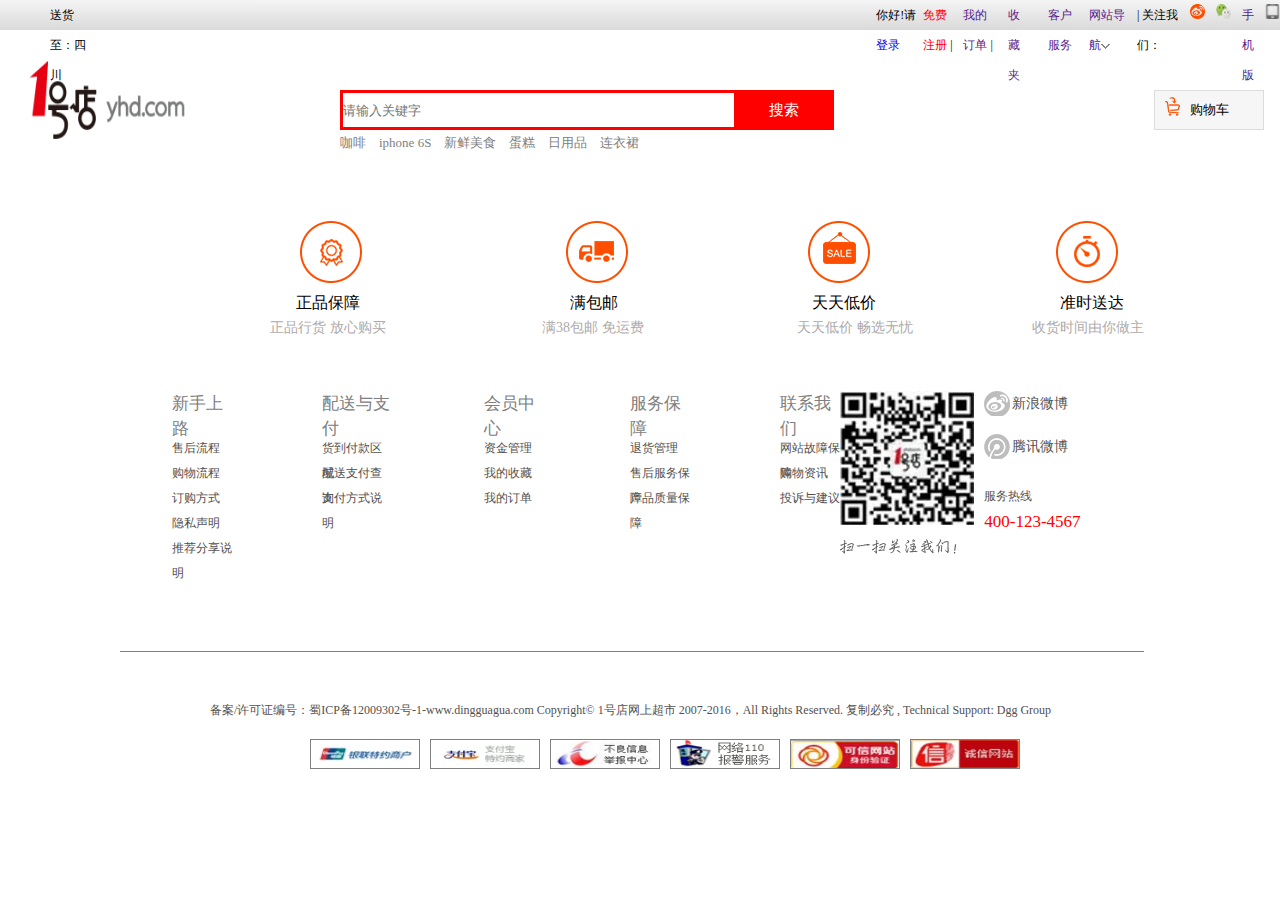
<file: public.html>
<!DOCTYPE html>
<html lang="en">
<head>
    <meta charset="UTF-8">
    <meta http-equiv="X-UA-Compatible" content="IE=edge">
    <meta name="viewport" content="width=device-width, initial-scale=1.0">
    <title>Document</title>
    <link rel="stylesheet" href="./css/public.css">
</head>
<body>
    <!-- 顶部部分 -->
<div class="box">
    <ul class=" page">
    <li>送货至：四川</li>
    <li>你好!请<a href="./register.html">登录</a></li>
    <li><a href="./register.html">免费注册</a> |</li>
    <li><a href="">我的订单</a> |</li>
    <li><a href="">收藏夹</a></li>
    <li><a href="">客户服务</a>
        <ul class="page1">
       <li>包裹跟踪</li>
       <li>常见问题</li>
       <li>在线退款</li>
       <li>在线投诉</li>
       <li>配送范围</li>
    </ul></li>
    <li><a href="">网站导航<img src="./images/t_arrow.gif" alt=""></a></li>
    <li>| 关注我们：</li>
    <li><img src="./images/l_2_h.png" alt=""></li>
    <li><img src="./images/sh2.png" alt=""></li>
    <li><a href="">手机版</a></li>
    <li><img src="./images/s_tel.png" alt=""></li> 
   </ul>
   </div>
    <!-- 第二部分 -->
    <!-- 右边 -->
   <div class="two">
    <img src="./images/logo.png" alt="">
    <!-- 中间 -->
    <div class="two-center">
    <input type="text" placeholder="请输入关键字" id=""> 
     <ul class="wate">
    <li><a href="">咖啡</a></li>
    <li> <a href="">iphone 6S </a></li>
    <li> <a href="">新鲜美食</a></li>
    <li> <a href="">蛋糕</a></li>
    <li> <a href="">日用品</a></li>
    <li><a href="">连衣裙</a></li>
    </ul>
   </div> 
   <div class="two-center1"> 
    <input type="text" value="搜索">
   </div>
    <div class="shopping ">
        <input type="text" value="购物车">
    </div>
   </div>
    <!-- 底部部分第一部分 -->
    <ul class="foot">
        <li><img src="./images/b1.png" alt="">
            <p>正品保障</p>
            <p>正品行货 放心购买</p>
        </li>
         <li><img src="./images/b2.png" alt="">
        <p>满包邮</p>
        <p>满38包邮 免运费</p>
    </li>
         <li><img src="./images/b3.png" alt="">
            <p>天天低价</p>
            <p>天天低价 畅选无忧</p>
        </li>
         <li><img src="./images/b4.png" alt="">
        <p>准时送达</p>
        <p>收货时间由你做主</p>
    </li>
    </ul>
    <!-- 底部第二部分 -->
    <div class="foot1">
        <!-- 左边部分 -->
        <div class="foot1-left">
            <ul class="foot1-left1">
                <li id="zxcv">新手上路</li>
                <li>售后流程</li>
                <li>购物流程</li>
                <li>订购方式</li>
                <li>隐私声明</li>
                <li>推荐分享说明</li>
            </ul>
            <ul class="foot1-left2">
             <li id="zxcv">配送与支付</li>
             <li>货到付款区域</li>
             <li>配送支付查询</li>
             <li>支付方式说明</li> 
            </ul>
            <ul class="foot1-left3">
                <li id="zxcv">会员中心</li>
                <li>资金管理</li>
                <li>我的收藏</li>
                <li>我的订单</li> 
               </ul>
               <ul class="foot1-left4">
                <li id="zxcv">服务保障</li>
                <li>退货管理</li>
                <li>售后服务保障</li>
                <li>产品质量保障</li> 
               </ul>
               <ul class="foot1-left5">
                <li id="zxcv">联系我们</li>
                <li>网站故障保障</li>
                <li>购物资讯</li>
                <li>投诉与建议</li> 
               </ul>
        </div>
        <!-- 右边部分 -->
        <div class="foot1-right">
         <ul class="foot1-right1">
            <li><img src="./images/er.gif" alt=""></li>
            <li><img src="./images/ss.png" alt=""></li>
         </ul>
         <ul class="foot1-right2">
            <li>新浪微博</li>
            <li>腾讯微博</li>
            <li>服务热线</li>
            <li>400-123-4567</li>
         </ul>
        </div>
    </div>
    <!-- 底部第三部分 -->
    <div class="foot3">
    <p>备案/许可证编号：蜀ICP备12009302号-1-www.dingguagua.com Copyright© 1号店网上超市 2007-2016，All Rights Reserved. 复制必究 , Technical Support: Dgg Group</p>
    <ul class="foot3-1">
        <li><img src="./images/b_1.gif" alt=""></li>
        <li><img src="./images/b_2.gif" alt="">
        </li>
        <li>
            <img src="./images/b_3.gif" alt="">
        </li>
        <li><img src="./images/b_4.gif" alt=""></li>
        <li><img src="./images/b_5.gif" alt=""></li>
        <li><img src="./images/b_6.gif" alt=""></li>
    </ul>

    </div>
</body>
</html>
</file>
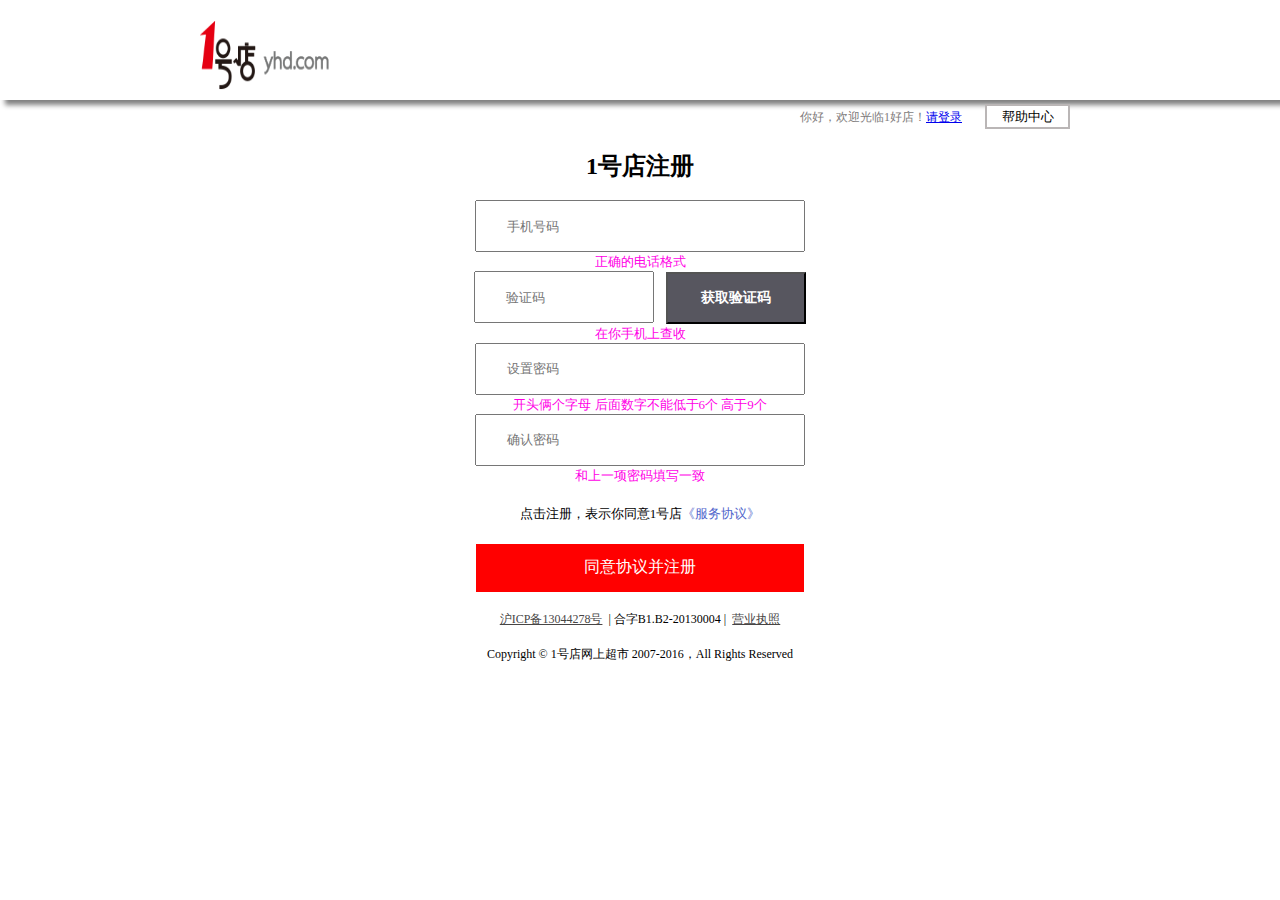
<file: register.html>
<!DOCTYPE html>
<html lang="en">
<head>
    <meta charset="UTF-8">
    <meta http-equiv="X-UA-Compatible" content="IE=edge">
    <meta name="viewport" content="width=device-width, initial-scale=1.0">
    <title>注册 登录</title>
</head>
<style>
    *{
        margin: 0;
        padding: 0;
        box-sizing: border-box;
    }
    ul{
        list-style: none;
        height: 100px;
       box-shadow: 5px 5px 5px gray;
    }
    li{
        float: left;
    }
    ul>li:nth-of-type(1)>img{
        width: 150px;
        height: 70px;
    }
    ul>li:nth-of-type(1){
       padding-left: 200px;
       margin-top: 20px;
    }
    ul>li:nth-of-type(2){
        margin-left: 800px;
        margin-top: 10px;
        font-size: 12px;
        color: rgb(129, 124, 124);
    }
    ul>li:nth-of-type(2)>input{
        width: 85px;
        height: 25px;
        font-size: 13px;
       text-indent: 15px;
       margin-left: 20px;
       border: 2px solid rgb(186, 182, 182);
    }
    .box{
        text-align: center;
        margin-top: 50px;
    }
    #mobile{
        width: 330px;
        height: 52px;
        text-indent: 30px;
    }
    #auth{
        width: 180px;
        height: 52px;
        text-indent: 30px;
        margin-right: 12px;
    }
    #auth1{
        width: 140px;
        height: 52px;
        background-color: #57565F;
        color:#FFFFFF;
        font-size: 14px;
        font-weight: 800;
    }
    #password{
        width: 330px;
        height: 52px; 
        text-indent: 30px;
    }
    #password1{
        width: 330px;
        height: 52px; 
        text-indent: 30px;
    }
   .box>p:nth-of-type(1){
        text-align: center;
        padding-top: 20px;
        font-size: 13px;
    }
    .box>p:nth-of-type(1)>span{
        color: #5166CC;
    }
    #login{
      margin-top: 20px;
      width: 330px;
      height: 50px;
      background-color: red;
      color: white;
      border: 1px solid white;
      font-size: 16px;
    }
    .box>p:nth-of-type(2){
        font-size: 12px;
    }
    .box>p:nth-of-type(2)>a{
        color: rgb(71, 69, 69);
    }
    .box>p:nth-of-type(2)>a:hover{
        color: red;
    }
    .box>p:nth-of-type(3){
        font-size: 12px;
    }
    .box>span{
        font-size: 13px;
        color: rgb(255, 0, 230);
    }
</style>
<body>
    <ul>
        <li><img src="./images/logo.png" alt=""></li>
        <li>你好，欢迎光临1好店！<a href="./enter.html">请登录</a> <input type="text" value="帮助中心"></li>
    </ul>
    <div class="box">
        <h2>1号店注册</h2>
        <br>
        <input type="text" id="mobile" placeholder="手机号码" > <br><span>正确的电话格式</span>
        <br>
      
        <input type="text" id="auth" placeholder="验证码"><button id="auth1" onclick="fn()">获取验证码</button>
        <br>
        <span>在你手机上查收</span>
        <br>
        <input type="password" id="password" placeholder="设置密码"><br><span>开头俩个字母 后面数字不能低于6个 高于9个</span>
        <br>
      
        <input type="password" id="password1" placeholder="确认密码"><br><span>和上一项密码填写一致</span><br>
        <p>点击注册，表示你同意1号店<span>《服务协议》</span></p>
       <button id="login" onclick="fnn()">同意协议并注册</button>
       <br>
       <br>
       <p><a href="">沪ICP备13044278号</a>&nbsp;&nbsp;| 合字B1.B2-20130004 |&nbsp;&nbsp;<a href="">营业执照</a></p>
       <br>
       <p>Copyright © 1号店网上超市 2007-2016，All Rights Reserved</p>
    </div>
    

</body>
</html>
<script src="./js/myCookie.js"></script>
<script>
var mobile_=document.getElementById('mobile')
 var password_=document.getElementById('password')
 var password__=document.getElementById('password1')
 var auth_=document.getElementById('auth')
 var span4=document.getElementsByTagName('span')[1]
 var span1=document.getElementsByTagName('span')[0]
 var span2=document.getElementsByTagName('span')[2]
 var span3=document.getElementsByTagName('span')[3]
   //操作元素各个情况判断
   mobile_.onfocus=function(){
   mobile_.style.color='blue'
 }
 mobile_.onblur=function(){
    mobile_1=mobile_.value
    console.log(mobile_1)
    mobile_11=/^1[3-9][0-9]{9}$/

//    console.log(mobile_11.test(mobile_1))

    if(!mobile_11.test(mobile_1)){
    span1.innerHTML='输入错误' 
    span1.style.color='red'
    }else{ 
        span1.innerHTML='输入正确'
        span1.style.color='blue'
 }}
 //验证设置密码
 password_.onfocus=function(){
        password_.style.color='red'
    } 
   
    password_.onblur=function(){
        password_11=password_.value
        password_1=/^\w{2}[0-9]{6,12}$/
        if(!password_1.test(password_11)){
            span2.innerHTML='输入错误'
            span2.style.color='red'
        }else{
            span2.innerHTML='输入正确'
            span2.style.color='blue'
        }
    }
    password__.onfocus=function(){
    password__.style.color='blue'
    }
    password__.onblur=function(){
      password__11=password__.value
     if(password__11==password_11){
        span3.innerHTML='输入正确'
        span3.style.color='blue'
     }else{
        span3.innerHTML='密码不一致'
        span3.style.color='red'
     }
    }
    //验证码事件
function fn(){
var auth1_=document.getElementById('auth1')
var num=60
var timer 
  clearInterval(timer)
timer=setInterval(function(){
    num--
    auth1_.innerHTML='('+num +')'+'秒'+'&nbsp;'+'重发'
    if(num==56){ 
    auth1_.innerHTML='获取验证码'
    clearInterval(timer)
    arr=123456
    alert('验证码为'+arr)
}
},1000)
}
auth_.onfocus=function(){
    auth_.style.color='blue'
}
auth_.onblur=function(){
    auth_1=auth_.value
    if(auth_1==123456){
      span4.innerHTML='验证码正确'
      span4.style.color='blue'
    }else{
        span4.innerHTML='输入错误'
        span4.style.color='red'
    }
}
function fnn(){
  if(mobile_11.test(mobile_1)&&password_1.test(password_11)&&password__11==password_11&&auth_1==123456){
    alert('注册成功')
    window.location.href='./enter.html'
    setCookie('usre',mobile_1)
    setCookie('password',password__11)

  }else{
    alert('注册失败 ，请按要求填写')
  }
}
</script>
</file>
<file: css/index.css>
*{
    margin: 0;
    padding: 0;
    box-sizing: border-box;
    list-style: none;
}
body{
   
    height:auto ;
}
/* 顶部部分 */
/* 第一个ul样式 */
.page{
    /* background-color: rgb(225, 219, 219); */
    list-style: none;
    display: flex;
    font-size: 12px;
    height: 30px;
    background-image: linear-gradient(0deg,#DADADA, #F4F4F4);
    position: relative; 
}
.page>li{
   height: 100%;
   line-height: 30px;
}
.page>li:nth-of-type(1){
    padding-left: 50px;
}
.page>li:nth-of-type(2){
    margin-left: 780px;
}
.page>li:nth-of-type(3){
    margin-left: 6px;
}
.page>li:nth-of-type(4){
    margin-left: 6px;
}
.page>li:nth-of-type(5){
    margin-left: 10px;
}
.page>li:nth-of-type(6){
    margin-left: 17px;
}
.page>li:nth-of-type(7){
    margin-left: 11px;
}
.page>li:nth-of-type(8){
    margin-left: 11px;
}
.page>li:nth-of-type(9){
    margin-left: 11px;
}
.page>li:nth-of-type(10){
    margin-left: 11px;
}
.page>li:nth-of-type(11){
    margin-left: 11px;
}
.page>li:nth-of-type(2)>a:hover{
    color: red;
}
.page>li:nth-of-type(4)>a:hover{
    color: red;
}
.page>li:nth-of-type(5)>a:hover{
    color: red;
}
.page>li:nth-of-type(6)>a:hover{
    color: red;
}
.page>li:nth-of-type(7)>a:hover{
    color: red;
}
.page>li:nth-of-type(3)>a{
    color: red;
}
.page>li>a{
    text-decoration: none;
}
.page>li>img{
    width: 15px;
    height: 15px;
}
.page1{
    list-style: none;
    background-color: #FFFFFF;
    width: 100px;
    height: 140px;
    border: 1px solid gray;
    font-size: 13px;
    text-align: center;
   display: none;
   position: absolute;
   left: 74%;
}
li{
    height: 25px;
    line-height: 25px;
}
 .box>.page li:hover .page1{
 display: block;
}
/* 第二部分 */
.two{
    height: 151px;
    display: flex;
}
.two>img{
    width:180px;
    height: 80px;
    margin-left: 30px;
    margin-top: 30px;
}
.two-center{
    display: flex;
    flex-direction: column;
    margin-left: 130px;
    margin-top: 60px;
}
.two-center>input:nth-of-type(1){
    width: 400px;
    height: 40px; 
    border: 3px solid red;
    /* background-image: linear-gradient(to right,white 80% , red); */

}
.two-center1>input:nth-of-type(1){
    width: 100px;
    height: 40px; 
    border: 3px solid red;
    margin-top: 60px;
    background-color: red;
    color: #ffffff;
    text-align: center;
    font-size: 15px;
   margin-left: -6px;
}
.wate{
    display: flex;
    list-style: none;
    font-size: 13px;
}
.wate>li>a{
    text-decoration: none;
    color: gray;
}
.wate>li>a:hover{
    color: red;
}
.wate>li:nth-of-type(2){
    margin-left: 13px;
}
.wate>li:nth-of-type(3){
    margin-left: 13px;
}
.wate>li:nth-of-type(4){
    margin-left: 13px;
}
.wate>li:nth-of-type(5){
    margin-left: 13px;
}
.wate>li:nth-of-type(6){
    margin-left: 13px;
}
/* 购物车的样式 */
.shopping>input{
    width: 110px;
    height: 40px;
    text-align: center;
    margin-top: 60px;
    margin-left: 320px;
    
    background: url(./../images/cars.png) no-repeat 10px 6px;
    /* background-size: 35px 35px; */background-color:#F6F6F6;
    border: 1px solid gainsboro;
    /* display: none; */
}
/* 购物车悬浮后出现的效果 */
/* 总样式 */
.shoppingcart{
    width: 320px;
    height: 540px;
    position: absolute;
    left: 62%;
    top: 17%;
    display: flex;
    flex-direction: column;
    box-shadow: 5px 5px 5px gray;
    border: 1px solid gray;
    border-top: 5px solid red;
    display: none;
    background-color: #F4F4F4;
    z-index: 4;
}

.shoppingcartbehind{
    width: 320px;
    height: 240px;
    position: absolute;
    left: 62%;
    top: 17%;
    box-shadow: 5px 5px 5px gray;
    border: 1px solid gray;
    background-color: #F4F4F4;
    z-index: 4;
    display: none;
}
.shoppingcartbehind>p{
   margin-left: 70px;
}
.shoppingcartbehind>img{
    margin-top: 40px;
    margin-left: 80px;
    width: 70px;
    height: 70px;
}
/* 第一个样式 */
.shoppingcart1{
    flex: 1;
    height: auto;
    /* background-color: rgb(34, 0, 255); */
}
/* 最上面的 */
.shoppingcart1-1>p:nth-of-type(1){
    font-size: 14px;
    font-weight: 600;
}
.shoppingcart1-1-img{
    height: auto;
}
.shoppingcart1-1>p:nth-of-type(1)>span{
    font-size: 12px;
    margin-left: 130px;
    color: gray;
}
/* 中间的样式 */
.shoppingcart1-2{
    display: flex;
}
.shoppingcart1-1-img>img{
 margin-top: 14px;
 margin-left: 10px;
}
/* 加减符号样式 */
.treasure{
    height: auto;
    list-style: none;
}
.treasure>li:nth-of-type(1){
    font-size: 13px;
    margin-top: 15px;
    margin-left: 10px;
}
.treasure>li:nth-of-type(1)>button{
    width: 20px;
    height: 20px;
    border-radius: 50%;
    margin-left: 25px;
    background-color: rgb(188, 183, 183);
}
.treasure>li:nth-of-type(1)>button>img:hover{
    background-color: red;
}
.treasure>li:nth-of-type(2){
    font-size: 12px;
    color: #aeaaaa;
    margin-left: 10px;
}
/* 第三个Li有js样式 */
.treasure>li:nth-of-type(3)>button{
 width: 25px;
 height: 30px;
}
.treasure>li:nth-of-type(3)>button:nth-of-type(1){
    margin-left: 10px;
}
.treasure>li:nth-of-type(3)>span:nth-of-type(1){
   display: inline-block;
    width: 25px; 
    height: 30px;
    border: 1px solid gray;
    text-align: center;
}
.treasure>li:nth-of-type(3)>span:nth-of-type(2){
    color: red;
    font-size: 13px;
    margin-left: 70px;
}
.treasure>li:nth-of-type(4){
    font-size: 12px;
    margin-top: 14px;
    background-color: #FFF9F3;
    width: 260px;
   
}
.shoppingcart1-end{
    height: 30px;
    /* margin-top: 7px; */
    width: 300px;
    background-color: #FFF9F3;
   padding-top: 5px;
}
.shoppingcart1-end>p{
   font-size: 12px;
   
}
/* 第二个 */
.shoppingcart2{
    flex: 1;
    /* background-color: rgb(255, 238, 0); */
    height: auto;
}
.shoppingcart2-1>p:nth-of-type(1){
    font-size: 14px;
    font-weight: 600;
}
.shoppingcart2-1>p:nth-of-type(1)>span{
    font-size: 12px;
    margin-left: 210px;
    color: gray;
}
/* 第三个样式 */
.shoppingcart3{
    margin-top: 20px;
    flex: 1;
    height: auto;
}
.shoppingcart1-2>.shoppingcart1-1-img>img{
    width: 90px;
    height: 80px;
}
/* 第四个样式 */
.shoppingcart4{
    height: auto;
    width: 100%;
    height: 60px;
    margin-top: 48px;
}
.shoppingcart4>p{
    color: blue;
    font-size: 12px;
    text-align: center;
    margin-top: 5px;
}
.shoppingcart4-end{
display: flex;
}
.shoppingcart4-end>button{
    width: 50%;
   height: 38px;
}
.shoppingcart4-end>button:nth-of-type(1){
    background-color: #F8F8F8;
    border: 1px solid gray;
}
.shoppingcart4-end>button:nth-of-type(2){
    background-color: red;
    border: 1px solid gray;
}
/* 搜索框下第一部分总样式 */
.classify{
    width: 1250px;
    height: auto;
    /* background-color: aqua; */
    margin-left: 140px;
    display: flex;
}
/* 左边部分样式 */
.classify-left{
    background-color: #B01D1D;
    /* flex: 1; */
    height: 400px;
    /* width: 100px; */
}
 /* 左边部分样式 下的第一个*/ 
.nav{
    display: flex;
    list-style: none;
    flex-direction: column;
   justify-content: space-evenly;
}
/* 各个li的样式 */
 .nav>li{
   margin-top: 10px;
   color: #F4F4F4;
   text-indent: 3em;
}
/* 依次类推 */
.nav>li:nth-of-type(2){
background: url(./../images/nav1.png) no-repeat 23px 4px;
}
.nav>li:nth-of-type(2)>img{
    margin-left: 82px;
}
.nav>li:nth-of-type(3){
    background: url(./../images/nav2.png) no-repeat 23px 4px;
    }
    .nav>li:nth-of-type(3)>img{
        margin-left: 82px;
    }
 .nav>li:nth-of-type(3){
 background: url(./../images/nav2.png) no-repeat 23px 4px;
  }
 .nav>li:nth-of-type(3)>img{
  margin-left: 82px;
   }
   .nav>li:nth-of-type(4){
    background: url(./../images/nav3.png) no-repeat 23px 4px;
     }
    .nav>li:nth-of-type(4)>img{
     margin-left: 66px;
      }
      .nav>li:nth-of-type(5){
        background: url(./../images/nav4.png) no-repeat 23px 4px;
         }
        .nav>li:nth-of-type(5)>img{
         margin-left: 33px; 
    }
    .nav>li:nth-of-type(6){
        background: url(./../images/nav5.png) no-repeat 27px 4px;
         }
        .nav>li:nth-of-type(6)>img{
         margin-left: 33px;
 }
 .nav>li:nth-of-type(7){
    background: url(./../images/nav6.png) no-repeat 23px 4px;
     }
    .nav>li:nth-of-type(7)>img{
     margin-left: 48px;
      }
.nav>li:nth-of-type(8){
  background: url(./../images/nav7.png) no-repeat 23px 4px;
  }
  .nav>li:nth-of-type(8)>img{
    margin-left: 33px;
 }  
 .nav>li:nth-of-type(9){
    background: url(./../images/nav8.png) no-repeat 23px 4px;
    }
    .nav>li:nth-of-type(9)>img{
      margin-left: 112px;
   }  
   .nav>li:nth-of-type(10){
    background: url(./../images/nav9.png) no-repeat 23px 4px;
    }
    .nav>li:nth-of-type(10)>img{
      margin-left: 47px;
   }  
   .nav>li:nth-of-type(11){
    background: url(./../images/nav10.png) no-repeat 23px 6px;
    }
    .nav>li:nth-of-type(11)>img{
      margin-left: 110px;
   }  
   .nav>li:hover{
    cursor: pointer;
   }
.nav>li:nth-of-type(1){
    height: 40px;
    width: 100%;
    background-color: #FF3C3C;
    line-height: 40px;
    margin-top: 0px;
} 
/* 悬浮的时候效果 */

/* 中间部分样式 */
.classify-center{
 /* background-color: goldenrod; */
 flex: 2.7;
}
/* 中间上面部分 ul */
.classify-center1{
    display: flex;
    list-style: none;
    height: 40px;
    /* background-color: #B01D1D; */
   align-items: center;
   justify-content: space-evenly;
   border-bottom: 2px solid red;
}
.classify-center1>li:nth-of-type(1){
    color: red;
    font-weight: 600;
}
.classify-center1>li:nth-of-type(2){
    color: red;
    font-weight: 600;
}
.classify-center1>li:nth-of-type(3){
    color: black;
    font-weight: 600;
}
.classify-center1>li:nth-of-type(3):hover{
    color: red;
}
.classify-center1>li:nth-of-type(4){
    color: black;
    font-weight: 600;
}
.classify-center1>li:nth-of-type(4):hover{
    color: red;
}
.classify-center1>li:nth-of-type(5){
    color: black;
    font-weight: 600;
}
.classify-center1>li:nth-of-type(5):hover{
    color: red;
}
.classify-center1>li:nth-of-type(6){
    color: black;
    font-weight: 600;
}
.classify-center1>li:nth-of-type(6):hover{
    color: red;
}
.classify-center1>li:nth-of-type(7){
    color: black;
    font-weight: 600;
}
.classify-center1>li:nth-of-type(7):hover{
    color: red;
}
.classify-center1>li:nth-of-type(8){
    color: black;
    font-weight: 600;
}
.classify-center1>li:nth-of-type(8):hover{
    color: red;
}
.classify-center1>li:hover{
    cursor: pointer;
}
/* 轮播图的样式 */
.swiper {
    width: 720px;
    height: 358px;
    --swiper-pagination-color: #5900ff;
    /* display: none; */
    position: absolute;
    top: 0px ;
    left: 0px;
}  
.swiper-slide>img{
    height: 100%;
    width: 100%;
}

/* 右边部分样式 */
.classify-right{
    /* background-color: yellow; */
    flex: 1;
    /* display: none; */
    /* height: 400px; */
   width: 2500px;
   /* margin-right:10px ; */
}
.classify-right>p{
    display: inline-block;
    height: 40px;
    width: 100%;
    font-size: 13px;
    color: #aeaaaa;
    text-indent: 14em;
    /* margin-left: 180px; */
    background: url(./../images/nav9.png) no-repeat 160px 10px;
    /* background-color: #B01D1D; */
    line-height: 40px;
    border-bottom: 2px solid red;
}
/* 可视表部分 */
.classify-right1{
     margin-left: 65px;
     border: 1px solid gray;
     height: 50%;
     /* display: none; */
}
.classify-right1>.box2>.top{
    display: flex;
    list-style: none;
    width: 200px;
    height: 30px;
    /* background-color: #00ff33; */
    border-bottom: 1px solid gray;
}
.classify-right1>.box2>.top>li:nth-of-type(1){
    color: black;
    font-weight: 600;
    text-indent: 5px;
}
.classify-right1>.box2>.top>li:nth-of-type(2){
    font-size: 12px;
    color: #aeaaaa;
    margin-left: 120px;
}
.scrollBox {
    width: 100%;
    height: 130px;
    background-color: #fff;
    margin-top: 10px;
    overflow: hidden;
}
.scrollList{
    list-style: none;
    font-size: 12px;
    margin-top: 10px;
    margin-left: 10px;
    height: 40px;
    line-height: 40px;
    /* display: none; */

}
.scrollList>li{
    color: gray;
    margin-top: 5px;
}
.scrollList>li>span{
    color: black;
    font-weight: 600;
    margin-right: 5px;
}
.scrollList {
    animation: move 2s linear infinite ;
}
.scrollList:hover {
    animation-play-state: paused;
}
.scrollList>li:hover {
    color: red;
}
/* 动画 */
@keyframes move {
    0% {}
    100% {
        transform: translateY(-30px);
    }
}
.classify-right3{
    border: 1px solid gray;
    height: 40%;
    width: 76.5%;
    margin-left: 64px;
}
.classify-right3>p:nth-of-type(1){
    display: inline-block;
    height: 40px;
    width: 100%;
    font-size: 16px;
    color: black;
    font-weight: 700;
    line-height: 40px;
    /* background-color: #00ff33; */
    border-bottom: 1px solid gray;
    margin-left: 5px;
}
.classify-right3>p:nth-of-type(2){
    color: #525050;
    font-size: 13px;
    margin-left: 5px;
}
.classify-right3>img{
    height: 56%;
    width: 88%;
    margin-left: 10px;
    margin-top: 4px;
}
/* 主页面布局第三部分 */
.cosmetics{
    display: flex;
    list-style: none;
    margin-left: 140px;
    margin-top: 15px;
}
.cosmetics>li:nth-of-type(1){
    background-color: #D8EEFC;
   height: auto;
}
.cosmetics>li:nth-of-type(1)>p{
     display: flex; 
    background-color: red;
    width: 60px;
    height: 28px;
    font-size: 15px;
    margin-left: 60px;
    margin-bottom: 5px;
}
.cosmetics>li:nth-of-type(1)>p>span{
    margin-left: 20px;
    font-size: 12px;
    color: red;
}
.cosmetics>li{
    position: relative;
    width: 262px;
}
.cosmetics>li:nth-of-type(2){
    margin-left: 10px;
    height: auto;
    border: 1px solid rgb(190, 183, 183);
}
.cosmetics>li:nth-of-type(2)>p:nth-of-type(1){
    text-indent: 4em;
    color: black;
    font-weight: 600;
}
.cosmetics>li:nth-of-type(2)>p:nth-of-type(2){
    color: gray;
    font-size: 12px;
    text-indent: 2em;
}
.cosmetics>li:nth-of-type(2)>p:nth-of-type(3){
    font-size: 15px;
    margin-left: 60px;
    margin-bottom: 5px;
    color: red;
    font-size: 19px;
    font-weight: 600;
}
.cosmetics>li:nth-of-type(2)>p:nth-of-type(3)>span{
    color: gray;
    font-size: 12px;
    font-weight: 400;
    margin-left: 10px;
}
.cosmetics>li:nth-of-type(2)>img:nth-of-type(1){
    position: absolute;
    top: 1%;
    left: 2%;
    z-index: 2;
}
.cosmetics>li:nth-of-type(2)>img:nth-of-type(2){
    z-index: 2;
}
.cosmetics>li:nth-of-type(2)>p:nth-of-type(1):hover{
    cursor: pointer;
    text-decoration: underline;
}
.cosmetics>li:nth-of-type(2)>p:nth-of-type(2):hover{
    cursor: pointer;
    text-decoration: underline;
}

.cosmetics>li:nth-of-type(2)>img:nth-of-type(3){
    transition: all 0.5s ;
}
.cosmetics>li:nth-of-type(2)>img:nth-of-type(3):hover{
   transform: scale(1.1);
}
/*  */
.cosmetics>li:nth-of-type(3)>img:nth-of-type(1){
    position: absolute;
    top: 1%;
    left: 2%;
    z-index: 2;
}
.cosmetics>li:nth-of-type(3){
    width: 238px;
    height: auto;
    border: 1px solid rgb(190, 183, 183);
}
.cosmetics>li:nth-of-type(3)>p:nth-of-type(1){
    text-indent: 4em;
    color: black;
    font-weight: 600;
}
.cosmetics>li:nth-of-type(3)>p:nth-of-type(1):hover{
    cursor: pointer;
    text-decoration: underline;
}
.cosmetics>li:nth-of-type(3)>p:nth-of-type(2):hover{
    cursor: pointer;
    text-decoration: underline;
}
.cosmetics>li:nth-of-type(3)>p:nth-of-type(2){
    color: gray;
    font-size: 12px;
    text-indent: 2em;
}
.cosmetics>li:nth-of-type(3)>p:nth-of-type(3){
    font-size: 15px;
    margin-left: 60px;
    margin-bottom: 5px;
    color: red;
    font-size: 19px;
    font-weight: 600;
}
.cosmetics>li:nth-of-type(3)>p:nth-of-type(3)>span{
    color: gray;
    font-size: 12px;
    font-weight: 400;
    margin-left: 10px;
}
.cosmetics>li:nth-of-type(3)>img:nth-of-type(2){
    transition: all 0.5s ;
}
.cosmetics>li:nth-of-type(3)>img:nth-of-type(2):hover{
   transform: scale(1.1);
}
/*  */
.cosmetics>li:nth-of-type(4)>img:nth-of-type(1){
    position: absolute;
    top: 1%;
    left: 2%;
    z-index: 2;
}
.cosmetics>li:nth-of-type(4){
    width: 235px;
    height: auto;
    border: 1px solid rgb(190, 183, 183);
}
.cosmetics>li:nth-of-type(4)>p:nth-of-type(1){
    text-indent: 4em;
    color: black;
    font-weight: 600;
}
.cosmetics>li:nth-of-type(4)>p:nth-of-type(1):hover{
    cursor: pointer;
    text-decoration: underline;
}
.cosmetics>li:nth-of-type(4)>p:nth-of-type(2):hover{
    cursor: pointer;
    text-decoration: underline;
}
.cosmetics>li:nth-of-type(4)>p:nth-of-type(2){
    color: gray;
    font-size: 12px;
    text-indent: 3em;
}
.cosmetics>li:nth-of-type(4)>p:nth-of-type(3){
    font-size: 15px;
    margin-left: 60px;
    margin-bottom: 5px;
    color: red;
    font-size: 19px;
    font-weight: 600;
}
.cosmetics>li:nth-of-type(4)>p:nth-of-type(3)>span{
    color: gray;
    font-size: 12px;
    font-weight: 400;
    margin-left: 10px;
}
.cosmetics>li:nth-of-type(4)>img:nth-of-type(2){
    transition: all 0.5s ;
}
.cosmetics>li:nth-of-type(4)>img:nth-of-type(2):hover{
   transform: scale(1.1);
}
/*  */
.cosmetics>li:nth-of-type(5){
    height: auto;
    border: 1px solid rgb(190, 183, 183);
    width: 250px;
}
.cosmetics>li:nth-of-type(5)>img:nth-of-type(1){
    position: absolute;
    top: 1%;
    left: 2%;
    z-index: 2;
}
.cosmetics>li:nth-of-type(5)>p:nth-of-type(1){
    text-indent: 4em;
    color: black;
    font-weight: 600;
}
.cosmetics>li:nth-of-type(5)>p:nth-of-type(1):hover{
    cursor: pointer;
    text-decoration: underline;
}
.cosmetics>li:nth-of-type(5)>p:nth-of-type(2):hover{
    cursor: pointer;
    text-decoration: underline;
}
.cosmetics>li:nth-of-type(5)>p:nth-of-type(2){
    color: gray;
    font-size: 12px;
    text-indent: 2em;
}
.cosmetics>li:nth-of-type(5)>p:nth-of-type(3){
    font-size: 15px;
    margin-left: 60px;
    margin-bottom: 5px;
    color: red;
    font-size: 19px;
    font-weight: 600;
}
.cosmetics>li:nth-of-type(5)>p:nth-of-type(3)>span{
    color: gray;
    font-size: 12px;
    font-weight: 400;
    margin-left: 10px;
}
.cosmetics>li:nth-of-type(5)>img:nth-of-type(2){
    transition: all 0.5s ;
}
.cosmetics>li:nth-of-type(5)>img:nth-of-type(2):hover{
   transform: scale(1.1);
}
.cosmetics>li:nth-of-type(5)>img:nth-of-type(3){
    margin-left: 56px;
}
.cosmetics>li:nth-of-type(1)>img:nth-of-type(1){
    transition: all 0.5s ;
}
.cosmetics>li:nth-of-type(1)>img:nth-of-type(1):hover{
    transform: scale(1.04);
 }
 /*单个图片的那一部分  */
 .mban_{
    margin-top: 15px;
    margin-left: 140px;
    width: 100%;
 }
 .mban_>img{
  width: 83%;
 }
 /*  生鲜进口部分*/

 .fresh-top{
    margin-top: 40px;
    display: flex;
    list-style: none;
    margin-left: 140px;
 }
 .fresh-top>li>a{
    text-decoration: none;
    color: #c09e9e;
 }
 .fresh-top>li:nth-of-type(1){
  background: url(./../images/floor.png)no-repeat -2px -7px;
  width: 35px;
  height: 35px;

 }
 .fresh-top>li:nth-of-type(2){
    margin-left: 20px;
    color: red;
    font-size: 19px;
    font-weight: 500;
 }
 .fresh-top>li:nth-of-type(3)>a{
    margin-left: 790px;
    color:rgb(60, 60, 60);
    font-size: 12px;
 }
 .fresh-top>li:nth-of-type(3)>a:hover{
    color: red;
 }
 .fresh-top>li:nth-of-type(4)>a{
    margin-left: 20px;
    color:rgb(60, 60, 60);
    font-size: 12px;
 }
 .fresh-top>li:nth-of-type(4)>a:hover{
    color: red;
 }
 .fresh-top>li:nth-of-type(5)>a{
    margin-left: 20px;
    color:rgb(60, 60, 60);
    font-size: 12px;
 }
 .fresh-top>li:nth-of-type(5)>a:hover{
    color: red;
 }
 .fresh-top>li:nth-of-type(6)>a{
    margin-left: 20px;
    color:rgb(60, 60, 60);
    font-size: 12px;
 }
 .fresh-top>li:nth-of-type(6)>a:hover{
    color: red;
 }
 .fresh-top>li:nth-of-type(7)>a{
    margin-left: 20px;
    color:rgb(60, 60, 60);
    font-size: 12px;
 }
 .fresh-top>li:nth-of-type(7)>a:hover{
    color: red;
 }
 .fresh{
    height:auto;
    width: 83%;
    /* background-color: #B01D1D; */
    margin-left: 136px;
    display: flex;
    border-top: 2px solid red;
 }
 /* 右边部分 */
 .fresh-left{
    background-color:#E4F7EC;
    flex: 1;
    height: 450px;
 }
 .fresh-center{
    /* background-color: #4400ff; */
    flex: 3;
 }
 .fresh-right{
    /* background-color: #ff9d00; */
    flex: 1.3;
 }
 .fresh-left1{
    /* display: flex; */
    height: 286px;
 }
 .fresh-left1{
    position: relative;
 }
 .fresh-left1>li{
    height: 100%;
    width: 100%;
 }
 .fresh-left1>li>img:nth-of-type(1){
    width: 100%;
    height: 100%;
 }
 .fresh-left1>li>img:nth-of-type(2){
    position: absolute;
    top: 110px;
    left: 1px;
 }
 .fresh-left1>li>img:nth-of-type(3){
    position: absolute;
    top: 110px;
    right: -1px;
 }

 .fresh-left2{
  display: flex;
  color: gray;
  font-size: 12px;
  width: 100%;
  justify-content: space-around;
  margin-top: 15px;
  border-bottom: 1px dashed gray;
 }
 .fresh-left2>li:hover{
    color: red;
    cursor: pointer;
 }
 .fresh-left3{
    display: flex;
color: gray;
  font-size: 12px;
  width: 100%;
  margin-top: 10px;
  border-bottom: 1px dashed gray;
 }
 .fresh-left3>li:nth-of-type(1){
    margin-left: 22px;
 }
 .fresh-left3>li:nth-of-type(2){
    margin-left: 40px;
 }
 .fresh-left3>li:hover{
    color: red;
    cursor: pointer;
 }
 .fresh-left4{
    display: flex;
  color: gray;
  font-size: 10px;
  width: 100%;
  justify-content: space-around;
  margin-top: 12px;
  border-bottom: 1px dashed gray;
 }
 .fresh-left4>li:hover{
    color: red;
    cursor: pointer;
 }
 .fresh-left5{
    display: flex;
color: gray;
  font-size: 12px;
  width: 100%;
  margin-top: 10px;
  border-bottom: 1px dashed gray;
 }
 .fresh-left5>li:nth-of-type(1){
    margin-left: 22px;
 }
 .fresh-left5>li:nth-of-type(2){
    margin-left: 40px;
 }
 .fresh-left5>li:hover{
    color: red;
    cursor: pointer;
 }
 /* 中间部分 */
 .fresh-center1{
    display: flex;
 }
 .fresh-center1>li{
    /* border: 1px solid gray; */
   height: auto;
  
 }
 .fresh-center1>li>img{
    width: 180px;
    height: 120px;
 }
 .fresh-center1>li:nth-of-type(1)>p:nth-of-type(1){
     color: #525050;
     font-size: 13px;
     margin-top: 10px;
     margin-left: 25px;
 }
 .fresh-center1>li:nth-of-type(1)>p:nth-of-type(1):hover{
    cursor: pointer;
    color: red;
 }
 .fresh-center1>li:nth-of-type(1)>p:nth-of-type(2){
    color: red;
    margin-top: 10px;
    font-weight: 400;
    font-size: 18px;
    margin-left: 60px;
 }
 .fresh-center1>li:nth-of-type(1)>p:nth-of-type(3){
    color: #525050;
    font-size: 13px;
    margin-top: 10px;
    margin-left: 40px;
}
.fresh-center1>li:nth-of-type(1)>p:nth-of-type(3):hover{
    cursor: pointer;
    color: red;
 }
.fresh-center1>li:nth-of-type(1)>p:nth-of-type(4){
    color: red;
    margin-top: 10px;
    font-weight: 400;
    font-size: 18px;
    margin-left: 60px;
 }
 .fresh-center1>li:nth-of-type(1)>img{
    margin-left: 20px;
    margin-top: 10px;
 }
 .fresh-center1>li:nth-of-type(1)>img:nth-of-type(1){
    transition: all 0.5s ;
}
.fresh-center1>li:nth-of-type(1)>img:nth-of-type(1):hover{
   transform: scale(1.1);
}
/*  */
.fresh-center1>li:nth-of-type(2){
    margin-left: 15px;
    border-left: 1px solid rgb(220, 214, 214);

}
.fresh-center1>li:nth-of-type(2)>p:nth-of-type(1){
    color: #525050;
    font-size: 13px;
    margin-top: 10px;
    margin-left: 35px;
}
.fresh-center1>li:nth-of-type(2)>p:nth-of-type(1):hover{
   cursor: pointer;
   color: red;
}
.fresh-center1>li:nth-of-type(2)>p:nth-of-type(2){
   color: red;
   margin-top: 10px;
   font-weight: 400;
   font-size: 18px;
   margin-left: 60px;
}
.fresh-center1>li:nth-of-type(2)>p:nth-of-type(3){
   color: #525050;
   font-size: 13px;
   margin-top: 10px;
   margin-left: 45px;
}
.fresh-center1>li:nth-of-type(2)>p:nth-of-type(3):hover{
   cursor: pointer;
   color: red;
}
.fresh-center1>li:nth-of-type(2)>p:nth-of-type(4){
   color: red;
   margin-top: 10px;
   font-weight: 400;
   font-size: 18px;
   margin-left: 60px;
}
.fresh-center1>li:nth-of-type(2)>img{
   margin-left: 20px;
   margin-top: 10px;
}
.fresh-center1>li:nth-of-type(2)>img:nth-of-type(1){
   transition: all 0.5s ;
}
.fresh-center1>li:nth-of-type(2)>img:nth-of-type(1):hover{
  transform: scale(1.1);
}
/*  */
.fresh-center1>li:nth-of-type(3){
    margin-left: 15px;
    border-left: 1px solid rgb(220, 214, 214);
}
.fresh-center1>li:nth-of-type(3)>p:nth-of-type(1){
    color: #525050;
    font-size: 13px;
    margin-top: 10px;
    margin-left: 45px;
}
.fresh-center1>li:nth-of-type(3)>p:nth-of-type(1):hover{
   cursor: pointer;
   color: red;
}
.fresh-center1>li:nth-of-type(3)>p:nth-of-type(2){
   color: red;
   margin-top: 10px;
   font-weight: 400;
   font-size: 18px;
   margin-left: 60px;
}
.fresh-center1>li:nth-of-type(3)>p:nth-of-type(3){
   color: #525050;
   font-size: 13px;
   margin-top: 10px;
   margin-left: 65px;
}
.fresh-center1>li:nth-of-type(3)>p:nth-of-type(3):hover{
   cursor: pointer;
   color: red;
}
.fresh-center1>li:nth-of-type(3)>p:nth-of-type(4){
   color: red;
   margin-top: 10px;
   font-weight: 400;
   font-size: 18px;
   margin-left: 60px;
}
.fresh-center1>li:nth-of-type(3)>img{
   margin-left: 20px;
   margin-top: 10px;
}
.fresh-center1>li:nth-of-type(3)>img:nth-of-type(1){
   transition: all 0.5s ;
}
.fresh-center1>li:nth-of-type(3)>img:nth-of-type(1):hover{
  transform: scale(1.1);
}
/* 第二个ul */
.fresh-center2{
    display: flex;
    
}
.fresh-center2>li:nth-of-type(1){
    margin-top: 20px;
    margin-left: 10px;
}
.fresh-center2>li:nth-of-type(1)>img:nth-of-type(1){
    transition: all 0.5s ;
 }
 .fresh-center2>li:nth-of-type(1)>img:nth-of-type(1):hover{
   transform: scale(1.1);
 }
 /*  */
 .fresh-center2>li:nth-of-type(2){
    margin-top: 20px;
    margin-left: 18px;
    border-left: 1px solid rgb(213, 210, 210);
    height:100%;
}
.fresh-center2>li:nth-of-type(2)>img:nth-of-type(1){
    transition: all 0.5s ;
    /* margin-left: 10px; */
 }
 .fresh-center2>li:nth-of-type(2)>img:nth-of-type(1):hover{
   transform: scale(1.1);
 }
 /*  */
 .fresh-center2>li:nth-of-type(3){
    margin-top: 20px;
    margin-left: 65px;
    border-left: 1px solid rgb(213, 210, 210);
    height:100%;
}
.fresh-center2>li:nth-of-type(3)>img:nth-of-type(1){
    transition: all 0.5s ;
 }
 .fresh-center2>li:nth-of-type(3)>img:nth-of-type(1):hover{
   transform: scale(1.1);
 }
 /* 右边部分 */
 .fresh-right1{
    display: flex;
    flex-direction: column;
 }
 .fresh-right1>li{
    flex: 1;
    margin-left: 40px;
    
 }
 .fresh-right1>li>img{
    width: 100%;
    height: 100%;
 }
 .fresh-right1>li:nth-of-type(2)>img{
    margin-top: -8px;
 }
 /* 2f部分 */
 .fresh-left-{
    background-color:#FEECEA;
    flex: 1;
    height: 450px;
 }
 .fresh-left1-{
    /* display: flex; */
    height: 286px;
 }
 .fresh-left1-{
    position: relative;
 }
 .fresh-left1->li{
    height: 100%;
    width: 100%;
 }
 .fresh-left1->li>img:nth-of-type(1){
    width: 100%;
    height: 100%;
 }
 .fresh-left1->li>img:nth-of-type(2){
    position: absolute;
    top: 110px;
    left: 1px;
 }
 .fresh-left1->li>img:nth-of-type(3){
    position: absolute;
    top: 110px;
    right: -1px;
 }

 .fresh-left2-{
  display: flex;
  color: gray;
  font-size: 12px;
  width: 100%;
  justify-content: space-around;
  margin-top: 15px;
  border-bottom: 1px dashed gray;
 }
 .fresh-left2->li:hover{
    color: red;
    cursor: pointer;
 }
 .fresh-left3-{
    display: flex;
color: gray;
  font-size: 12px;
  width: 100%;
  margin-top: 10px;
  border-bottom: 1px dashed gray;
 }
 .fresh-left3->li:nth-of-type(1){
    margin-left: 42px;
 }
 .fresh-left3->li:nth-of-type(2){
    margin-left: 30px;
 }
 .fresh-left3->li:nth-of-type(3){
    margin-left: 30px;
 }
 .fresh-left3->li:hover{
    color: red;
    cursor: pointer;
 }
 .fresh-left4-{
    display: flex;
  color: gray;
  font-size: 10px;
  width: 100%;
  margin-top: 12px;
  border-bottom: 1px dashed gray;
 }
 .fresh-left4->li:nth-of-type(1){
    margin-left: 40px;
 }
 .fresh-left4->li:nth-of-type(2){
    margin-left: 32px;
 }
 .fresh-left4->li:nth-of-type(3){
    margin-left: 32px;
 }
 .fresh-left4->li:hover{
    color: red;
    cursor: pointer;
 }
 .fresh-left5-{
    display: flex;
color: gray;
  font-size: 12px;
  width: 100%;
  margin-top: 10px;
  border-bottom: 1px dashed gray;
 }
 .fresh-left5->li:nth-of-type(1){
    margin-left: 39px;
 }
 .fresh-left5->li:nth-of-type(2){
    margin-left: 40px;
 }
 .fresh-left5->li:hover{
    color: red;
    cursor: pointer;
 }
 /* 中间部分 */
#mapleville{
 margin-left: 70px;
 }
 #mapleville-{
    margin-left: 40px;
 }
 #toys{
    margin-left: 70px;
 }
 #mapleville1{
    margin-left: 90px;
 }
 #yuan1{
    margin-left: 80px;
 }
 /* 底部第一部分 */
 .foot{
    margin-left: 300px;
    margin-top: 40px;
    display: flex;
    position: relative;
   height: 140px;
 }
 .foot>li:nth-of-type(1)>p:nth-of-type(1){
    margin-left: -4px;

 }
 .foot>li:nth-of-type(1)>p:nth-of-type(2){
    margin-left: -30px;
    color: #aeaaaa;
    font-size: 14px;
 }
 .foot>li:nth-of-type(1)>img:hover{
    transform: rotate(360deg) scale(1.3);
}
 .foot>li:nth-of-type(1)>img{
    transition: all 0.5s ;
 }
 /*  */
 .foot>li:nth-of-type(2){
  margin-left: 180px;
 }
 .foot>li:nth-of-type(2)>p:nth-of-type(1){
    margin-left: 4px;

 }
 .foot>li:nth-of-type(2)>p:nth-of-type(2){
    color: #aeaaaa;
    font-size: 14px;
    position: absolute;
     left: 242px;
   
 }
 .foot>li:nth-of-type(2)>img:hover{
    transform: rotate(360deg) scale(1.3);
}
 .foot>li:nth-of-type(2)>img{
    transition: all 0.5s ;
 }
 /*  */
 .foot>li:nth-of-type(3){
    margin-left: 180px;
   }
   .foot>li:nth-of-type(3)>p:nth-of-type(1){
      margin-left: 4px;
  
   }
   .foot>li:nth-of-type(3)>p:nth-of-type(2){
      color: #aeaaaa;
      font-size: 14px;
      position: absolute;
      left: 497px;
     
   }
   .foot>li:nth-of-type(3)>img:hover{
      transform: rotate(360deg) scale(1.3);
  }
   .foot>li:nth-of-type(3)>img{
      transition: all 0.5s ;
   }
   /*  */
   .foot>li:nth-of-type(4){
    margin-left: 180px;
   }
   .foot>li:nth-of-type(4)>p:nth-of-type(1){
      margin-left: 4px;
  
   }
   .foot>li:nth-of-type(4)>p:nth-of-type(2){
      color: #aeaaaa;
      font-size: 14px;
      position: absolute;
      left: 732px;
     
   }
   .foot>li:nth-of-type(4)>img:hover{
      transform: rotate(360deg) scale(1.3);
  }
   .foot>li:nth-of-type(4)>img{
      transition: all 0.5s ;
   }
   /* 底部第二部分 */
   .foot1{
    /* background-color: #00ff33; */
    width: 83%;
    height:auto;
    margin-left: 132px;
    display: flex;
   }
   .foot1-left{
    flex: 2;
    /* background-color: #aeaaaa; */
    display: flex;
   }

   .foot1-left1>li{
    margin-left: 40px;
    color: #525050;
    font-size: 12px;
   }
   .foot1-left1>li:hover{
    color: red;
    cursor: pointer;
   }
   .foot1-left1>li:nth-of-type(1){
    margin-top: 30px;
   }
   .foot1-left1>li:nth-of-type(2){
    margin-top: 20px;
   }
    #zxcv{
        color: gray;
        font-size: 17px;
    }
    #zxcv:hover{
        text-decoration: underline;
    }
   /*  */
   .foot1-left2{
    margin-left: 50px;
   }
   .foot1-left2>li{
    margin-left: 40px;
    color: #525050;
    font-size: 12px;
   }
   .foot1-left2>li:hover{
    color: red;
    cursor: pointer;
   }
   .foot1-left2>li:nth-of-type(1){
    margin-top: 30px;
   }
   .foot1-left2>li:nth-of-type(2){
    margin-top: 20px;
   }
    #zxcv{
        color: gray;
        font-size: 17px;
    }
    #zxcv:hover{
        text-decoration: underline;
    }
    /*  */
    .foot1-left3{
        margin-left: 50px;
       }
       .foot1-left3>li{
        margin-left: 40px;
        color: #525050;
        font-size: 12px;
       }
       .foot1-left3>li:hover{
        color: red;
        cursor: pointer;
       }
       .foot1-left3>li:nth-of-type(1){
        margin-top: 30px;
       }
       .foot1-left3>li:nth-of-type(2){
        margin-top: 20px;
       }
        #zxcv{
            color: gray;
            font-size: 17px;
        }
        #zxcv:hover{
            text-decoration: underline;
        }
   /*  */
   .foot1-left4{
    margin-left: 50px;
   }
   .foot1-left4>li{
    margin-left: 40px;
    color: #525050;
    font-size: 12px;
   }
   .foot1-left4>li:hover{
    color: red;
    cursor: pointer;
   }
   .foot1-left4>li:nth-of-type(1){
    margin-top: 30px;
   }
   .foot1-left4>li:nth-of-type(2){
    margin-top: 20px;
   }
    #zxcv{
        color: gray;
        font-size: 17px;
    }
    #zxcv:hover{
        text-decoration: underline;
    }
   /*  */   
   .foot1-left5{
    margin-left: 50px;
   }
   .foot1-left5>li{
    margin-left: 40px;
    color: #525050;
    font-size: 12px;
   }
   .foot1-left5>li:hover{
    color: red;
    cursor: pointer;
   }
   .foot1-left5>li:nth-of-type(1){
    margin-top: 30px;
   }
   .foot1-left5>li:nth-of-type(2){
    margin-top: 20px;
   }
    #zxcv{
        color: gray;
        font-size: 17px;
    }
    #zxcv:hover{
        text-decoration: underline;
    }
   /*  */
   .foot1-right{
    flex: 1;
    /* background-color: #B01D1D; */
    margin-top: 30px;
    display: flex;
   
   }
   .foot1-right1{
    display: flex;
   }
   .foot1-right1{
    display: flex;
    flex-direction: column;
   }
   .foot1-right1>li:nth-of-type(1){
    flex: 1;
   }
   .foot1-right2{
    margin-left: 10px;
   }
   .foot1-right2>li:nth-of-type(1){
    text-indent: 2em;
    width: 100px;
    color: #525050;
    font-size: 14px;
    background: url(./../images/b_sh_1.png) no-repeat 0px 0px;
   }
   .foot1-right2>li:nth-of-type(1):hover{
    color: red;
    cursor: pointer;
   }
   .foot1-right2>li:nth-of-type(2){
    text-indent: 2em;
    width: 100px;
    color: #525050;
    font-size: 14px;
    background: url(./../images/b_sh_2.png) no-repeat 0px 0px;
    margin-top: 18px;
   }
   .foot1-right2>li:nth-of-type(2):hover{
    color: red;
    cursor: pointer;
   }
   .foot1-right2>li:nth-of-type(3){
    color: #525050;
    margin-top: 25px;
    font-size: 12px;
   }
   .foot1-right2>li:nth-of-type(4){
    font-size: 17px;
    color: red;
   }
   /* 底部第三部分 */
   .foot3{
    margin-top: 90px;
    border-top: 1px solid gray;
    width: 80%;
    margin-left: 120px;
   }
   .foot3>p{
    color: #525050;
    font-size: 12px;
    margin-top: 50px;
    margin-left: 90px;
   }
   .foot3-1>li>img{
    width: 110px;
    height: 30px;
    border: 1px solid gray; 
    margin-left: 10px;
   
   }
   .foot3-1{
    margin-left: 180px;
    margin-top: 20px;
     display: flex;
   }
   /* js部分 */
   .slideshow{
    position: absolute;
    top: 225px;
    left: 395px;
    width: 999px;
    height: 353px;
   /* display: none; */
   }

   .slideshow1{
   flex-direction: column;
    background-color:white;
    height: 100%;
    display: none;
    transition: all 0.5s ;
   }
   .slideshow1>ul:nth-of-type(4){
    position: absolute;
    top: 0px;
    left: 300px;
   }
   .slideshow1>ul:nth-of-type(5){
    position: absolute;
    top: 110px;
    left: 300px;
   }
   .slideshow1>ul:nth-of-type(6){
    position: absolute;
    top: 230px;
    left: 300px;
   }
   .slideshow1>ul>.slide{
   font-size: 17px;
   }
   .slideshow1>ul>li{
    font-size: 12px;
   }
   .slideshow1>ul>li:hover{
    
    cursor: pointer;
   }
   .slideshow1>ul{
    margin-left: 60px;
    
   }
   .slideshow1>img:nth-of-type(1){
    position: absolute;
    top: -5px;
    left:761px ;
   }
   .slideshow1>img:nth-of-type(2){
    position: absolute;
    top: 195px;
    left:761px ;
   }
#li1:hover{
 background-color: white;
  transform: translateX(10px) scale(1.2); 

  color: red;
}
#slideshow1:hover{
    transition: all 0.5s ;
}
#slideshow1{
    transform: translateX(-30px);
}
</file>
<file: css/classify.css>
*{
    margin: 0;
    padding: 0;
    box-sizing: border-box;
    list-style: none;
}
body{
    height: 10000px;
}
/* 顶部部分 */
/* 第一个ul样式 */
.page{
    /* background-color: rgb(225, 219, 219); */
    list-style: none;
    display: flex;
    font-size: 12px;
    height: 30px;
    background-image: linear-gradient(0deg,#DADADA, #F4F4F4);
    position: relative; 
}
.page>li{
   height: 100%;
   line-height: 30px;
}
.page>li:nth-of-type(1){
    padding-left: 50px;
}
.page>li:nth-of-type(2){
    margin-left: 780px;
}
.page>li:nth-of-type(3){
    margin-left: 6px;
}
.page>li:nth-of-type(4){
    margin-left: 6px;
}
.page>li:nth-of-type(5){
    margin-left: 10px;
}
.page>li:nth-of-type(6){
    margin-left: 17px;
}
.page>li:nth-of-type(7){
    margin-left: 11px;
}
.page>li:nth-of-type(8){
    margin-left: 11px;
}
.page>li:nth-of-type(9){
    margin-left: 11px;
}
.page>li:nth-of-type(10){
    margin-left: 11px;
}
.page>li:nth-of-type(11){
    margin-left: 11px;
}
.page>li:nth-of-type(2)>a:hover{
    color: red;
}
.page>li:nth-of-type(4)>a:hover{
    color: red;
}
.page>li:nth-of-type(5)>a:hover{
    color: red;
}
.page>li:nth-of-type(6)>a:hover{
    color: red;
}
.page>li:nth-of-type(7)>a:hover{
    color: red;
}
.page>li:nth-of-type(3)>a{
    color: red;
}
.page>li>a{
    text-decoration: none;
}
.page>li>img{
    width: 15px;
    height: 15px;
}
.page1{
    list-style: none;
    background-color: #FFFFFF;
    width: 100px;
    height: 140px;
    border: 1px solid gray;
    font-size: 13px;
    text-align: center;
   display: none;
   position: absolute;
   left: 74%;
}
li{
    height: 25px;
    line-height: 25px;
}
 .box>.page li:hover .page1{
 display: block;
}
/* 第二部分 */
.two{
    height: 151px;
    display: flex;
}
.two>img{
    width:180px;
    height: 80px;
    margin-left: 30px;
    margin-top: 30px;
}
.two-center{
    display: flex;
    flex-direction: column;
    margin-left: 130px;
    margin-top: 60px;
}
.two-center>input:nth-of-type(1){
    width: 400px;
    height: 40px; 
    border: 3px solid red;
    /* background-image: linear-gradient(to right,white 80% , red); */

}
.two-center1>input:nth-of-type(1){
    width: 100px;
    height: 40px; 
    border: 3px solid red;
    margin-top: 60px;
    background-color: red;
    color: #ffffff;
    text-align: center;
    font-size: 15px;
}
.wate{
    display: flex;
    list-style: none;
    font-size: 13px;
}
.wate>li>a{
    text-decoration: none;
    color: gray;
}
.wate>li>a:hover{
    color: red;
}
.wate>li:nth-of-type(2){
    margin-left: 13px;
}
.wate>li:nth-of-type(3){
    margin-left: 13px;
}
.wate>li:nth-of-type(4){
    margin-left: 13px;
}
.wate>li:nth-of-type(5){
    margin-left: 13px;
}
.wate>li:nth-of-type(6){
    margin-left: 13px;
}
/* 购物车的样式 */
.shopping>input{
    width: 110px;
    height: 40px;
    text-align: center;
    margin-top: 60px;
    margin-left: 320px;
    
    background: url(./../images/cars.png) no-repeat 10px 6px;
    /* background-size: 35px 35px; */background-color:#F6F6F6;
    border: 1px solid gainsboro;
    /* display: none; */
}
/* 购物车悬浮后出现的效果 */
/* 总样式 */
.shoppingcart{
    width: 320px;
    height: auto;
    position: absolute;
    left: 62%;
    top: 17%;
    display: flex;
    flex-direction: column;
    box-shadow: 5px 5px 5px gray;
    border: 1px solid gray;
    border-top: 5px solid red;
    display: none;
    z-index: 2;
    background-color: white;
}
/* 第一个样式 */
.shoppingcart1{
    flex: 1;
    height: auto;
    /* background-color: rgb(34, 0, 255); */
}
/* 最上面的 */
.shoppingcart1-1>p:nth-of-type(1){
    font-size: 14px;
    font-weight: 600;
}
.shoppingcart1-1-img{
    height: auto;
}
.shoppingcart1-1>p:nth-of-type(1)>span{
    font-size: 12px;
    margin-left: 130px;
    color: gray;
}
/* 中间的样式 */
.shoppingcart1-2{
    display: flex;
}
.shoppingcart1-1-img>img{
 margin-top: 14px;
 margin-left: 10px;
}
/* 加减符号样式 */
.treasure{
    height: auto;
    list-style: none;
}
.treasure>li:nth-of-type(1){
    font-size: 13px;
    margin-top: 15px;
    margin-left: 10px;
}
.treasure>li:nth-of-type(1)>button{
    width: 20px;
    height: 20px;
    border-radius: 50%;
    margin-left: 25px;
    background-color: rgb(188, 183, 183);
}
.treasure>li:nth-of-type(1)>button>img:hover{
    background-color: red;
}
.treasure>li:nth-of-type(2){
    font-size: 12px;
    color: #aeaaaa;
    margin-left: 10px;
}
/* 第三个Li有js样式 */
.treasure>li:nth-of-type(3)>button{
 width: 25px;
 height: 30px;
}
.treasure>li:nth-of-type(3)>button:nth-of-type(1){
    margin-left: 10px;
}
.treasure>li:nth-of-type(3)>span:nth-of-type(1){
   display: inline-block;
    width: 25px; 
    height: 30px;
    border: 1px solid gray;
    text-align: center;
}
.treasure>li:nth-of-type(3)>span:nth-of-type(2){
    color: red;
    font-size: 13px;
    margin-left: 70px;
}
.treasure>li:nth-of-type(4){
    font-size: 12px;
    margin-top: 14px;
    background-color: #FFF9F3;
    width: 260px;
   
}
.shoppingcart1-end{
    height: 30px;
    /* margin-top: 7px; */
    width: 300px;
    background-color: #FFF9F3;
   padding-top: 5px;
}
.shoppingcart1-end>p{
   font-size: 12px;
   
}
/* 第二个 */
.shoppingcart2{
    flex: 1;
    /* background-color: rgb(255, 238, 0); */
    height: auto;
}
.shoppingcart2-1>p:nth-of-type(1){
    font-size: 14px;
    font-weight: 600;
}
.shoppingcart2-1>p:nth-of-type(1)>span{
    font-size: 12px;
    margin-left: 210px;
    color: gray;
}
/* 第三个样式 */
.shoppingcart3{
    margin-top: 20px;
    flex: 1;
    height: auto;
}
.shoppingcart1-2>.shoppingcart1-1-img>img{
    width: 90px;
    height: 80px;
}
/* 第四个样式 */
.shoppingcart4{
    height: auto;
    width: 100%;
    height: 60px;
    margin-top: 48px;
}
.shoppingcart4>p{
    color: blue;
    font-size: 12px;
    text-align: center;
    margin-top: 5px;
}
.shoppingcart4-end{
display: flex;
}
.shoppingcart4-end>button{
    width: 50%;
   height: 38px;
}
.shoppingcart4-end>button:nth-of-type(1){
    background-color: #F8F8F8;
    border: 1px solid gray;
}
.shoppingcart4-end>button:nth-of-type(2){
    background-color: red;
    border: 1px solid gray;
}
/* 全部商品分类部分 */
.heander{
    width: 90%;
    height: 45px;
    display: flex;
    margin-left: 90px;
    border-bottom: 3px solid red;
}
.heander>li:nth-of-type(1){
    width: 200px;
    height: 45px;
    background-color: red;
    color: white;
    line-height: 45px;
    text-indent: 2em;
}
.heander>li:nth-of-type(2){
    margin-left: 20px;
    color: red;
    font-size: 18px;
    font-weight: 800;
    margin-top: 10px;
}
.heander>li:nth-of-type(3){
    margin-left: 30px;
    color: red;
    font-size: 18px;
    font-weight: 800;
    margin-top: 10px;
}
.heander>li:nth-of-type(4){
    margin-left: 30px;
    
    font-size: 18px;
    font-weight: 800;
    margin-top: 10px;
}
.heander>li:nth-of-type(4):hover{
    color: red;
    cursor: pointer ;
}
.heander>li:nth-of-type(5){
    margin-left:30px;
    
    font-size: 18px;
    font-weight: 800;
    margin-top: 10px;
}
.heander>li:nth-of-type(5):hover{
    color: red;
    cursor: pointer ;
}
.heander>li:nth-of-type(6){
    margin-left: 30px;
    
    font-size: 18px;
    font-weight: 800;
    margin-top: 10px;
}
.heander>li:nth-of-type(6):hover{
    color: red;
    cursor: pointer ;
}
.heander>li:nth-of-type(7){
    margin-left:30px;
    
    font-size: 18px;
    font-weight: 800;
    margin-top: 10px;
}
.heander>li:nth-of-type(7):hover{
    color: red;
    cursor: pointer ;
}
.heander>li:nth-of-type(8){
    margin-left: 30px;
    
    font-size: 18px;
    font-weight: 800;
    margin-top: 10px;
}
.heander>li:nth-of-type(8):hover{
    color: red;
    cursor: pointer ;
}
.heander>li:nth-of-type(9){
    margin-left: 30px;
    
    font-size: 18px;
    font-weight: 800;
    margin-top: 10px;
}
.heander>li:nth-of-type(9):hover{
    color: red;
    cursor: pointer ;
}
.heander>li:nth-of-type(10){
    color: gray;
    font-size: 12px;
    background: url(./../images/phone.png)  no-repeat 0px 0px;
    margin-left: 380px;
    text-indent: 2em;
}
/*  */
.heander1{
    height: 45px;
    display: flex;
    margin-left: 90px;
    margin-top: 10px;
    font-size: 12px;
    color: gray;
}
.heander1>li:nth-of-type(4){
    height: 25px;
    width: 100px;
    border:  1px dashed red;
}
.heander1>li:nth-of-type(4)>em>span{
    color: red;
}
/* 搜索框下面边框部分 */
.classification{
    width: 86%;
    height: 220px;
    /* background-color: aqua; */
    margin-left: 86px;
    margin-top: 10px;
    border: 1px dashed gray;
}
/* 第一部分 */
.classification{
    display: flex;
    flex-direction: column;
    
}
.classification1{
    display: flex;
    color: gray;
    font-size: 12px;
    flex-wrap: wrap;
   flex: 2;
   /* background-color: aqua; */
   border-bottom: 1px dashed gray;
   align-items: center;
}


.classification1>li:hover{
    color: red;
    cursor: pointer;
}
.classification1>li{
    margin-left: 30px;
}
.classification1>li:nth-of-type(1){
    margin-left: 20px;
    
}
.classification1>li:nth-of-type(1):hover{
    color: gray;

}
.classification1>li:nth-of-type(2){
    margin-left: 50px;
    color: red;
}
.classification1>li:nth-of-type(11){
    margin-left: 177px;
}
/* 第二格 */
.classification2{
    flex: 1;
    /* background-color: chocolate; */
    display: flex;
    font-size: 12px;
    border-bottom: 1px dashed gray;
    align-items: center;
}
.classification2>li{
    margin-left: 30px;
}
.classification2>li:nth-of-type(1){
    margin-left: 20px;
    
}
.classification2>li:nth-of-type(1):hover{
    color: gray;

}
.classification2>li:nth-of-type(2){
    margin-left: 50px;
    
}
.classification2>li:nth-of-type(3){
    color: red;
}
.classification2>li:hover{
    color: red;
    cursor: pointer;
}
/* 第三格 */
.classification3{
    flex: 1;
    display: flex;
    font-size: 12px;
    border-bottom: 1px dashed gray;
    align-items: center;
}
.classification3>li{
    margin-left: 30px;
}
.classification3>li:nth-of-type(1){
    margin-left: 20px;
    
}
.classification3>li:nth-of-type(1):hover{
    color: rgb(21, 19, 19);

}
.classification3>li:nth-of-type(2){
    margin-left: 50px;
    
}
.classification3>li:hover{
    color: red;
    cursor: pointer;
}
/* 第四格 */
.classification4{
    flex: 1;
    display: flex;
    font-size: 12px;
    align-items: center;
}
.classification4>li{
    margin-left: 30px;
}
.classification4>li:nth-of-type(1){
    margin-left: 20px;
    
}
.classification4>li:nth-of-type(1):hover{
    color: gray;

}
.classification4>li:nth-of-type(2){
    margin-left: 50px;
    
}
.classification4>li:hover{
    color: red;
    cursor: pointer;
}
/*  最大的部分*/
.maximal{
    display: flex;
    height: auto;
    width: 86%;
    margin-top: 50px;
    /* background-color: aqua; */
    margin-left: 86px
    
}
/* 左边的部分 */
.maximal-left{
flex: 1;
height: 1300px;
/* background-color: blue; */
border: 1px solid gray;
}
.maximal-left>li:nth-of-type(2){
    /* background-color: rgb(109, 255, 80); */
    border-bottom: 1px solid rgb(189, 184, 184);
    height: 19%;
}
.maximal-left>li:nth-of-type(2)>p:nth-of-type(1){
    text-indent: 2em;
}
.maximal-left>li:nth-of-type(2)>img{
    margin-top: 10px;
}
.maximal-left>li:nth-of-type(2)>p:nth-of-type(1):hover{
   color: red;
   cursor: pointer;
}
.maximal-left>li:nth-of-type(2)>p:nth-of-type(2){
    text-indent: 4em;
    color: maroon;
}
.maximal-left>li:nth-of-type(3){
    /* background-color: rgb(109, 255, 80); */
    border-bottom: 1px solid rgb(189, 184, 184);
    height: 19%;
}
.maximal-left>li:nth-of-type(3)>p:nth-of-type(1){
    text-indent: 2em;
}
.maximal-left>li:nth-of-type(3)>img{
    margin-top: 10px;
}
.maximal-left>li:nth-of-type(3)>p:nth-of-type(1):hover{
   color: red;
   cursor: pointer;
}
.maximal-left>li:nth-of-type(3)>p:nth-of-type(2){
    text-indent: 4em;
    color: maroon;
}
.maximal-left>li:nth-of-type(4){
    /* background-color: rgb(109, 255, 80); */
    border-bottom: 1px solid rgb(189, 184, 184);
    height: 19%;
}
.maximal-left>li:nth-of-type(4)>p:nth-of-type(1){
    text-indent: 2em;
}
.maximal-left>li:nth-of-type(4)>img{
    margin-top: 10px;
}
.maximal-left>li:nth-of-type(4)>p:nth-of-type(1):hover{
   color: red;
   cursor: pointer;
}
.maximal-left>li:nth-of-type(4)>p:nth-of-type(2){
    text-indent: 4em;
    color: maroon;
}
.maximal-left>li:nth-of-type(5){
    /* background-color: rgb(109, 255, 80); */
    border-bottom: 1px solid rgb(189, 184, 184);
    height: 19%;
}
.maximal-left>li:nth-of-type(5)>p:nth-of-type(1){
    text-indent: 2em;
}
.maximal-left>li:nth-of-type(5)>img{
    margin-top: 10px;
}
.maximal-left>li:nth-of-type(5)>p:nth-of-type(1):hover{
   color: red;
   cursor: pointer;
}
.maximal-left>li:nth-of-type(5)>p:nth-of-type(2){
    text-indent: 4em;
    color: maroon;
}
.maximal-left>li:nth-of-type(6){
    /* background-color: rgb(109, 255, 80); */
    border-bottom: 1px solid rgb(189, 184, 184);
    height: 21%;
}
.maximal-left>li:nth-of-type(6)>p:nth-of-type(1){
    text-indent: 2em;
}
.maximal-left>li:nth-of-type(6)>img{
    margin-top: 8px;
}
.maximal-left>li:nth-of-type(6)>p:nth-of-type(1):hover{
   color: red;
   cursor: pointer;
}
.maximal-left>li:nth-of-type(6)>p:nth-of-type(2){
    text-indent: 4em;
    color: maroon;
}
#max11{
   height: 40px;
    /* background-color: chocolate; */
    color: red;
    border-bottom: 1px solid rgb(172, 170, 170);
    line-height: 40px;
    text-indent: 2em;
    
}
#max11>span{
    margin-left: 90px;
    color: gray;
}
/* 右边的部分 */
.maximal-right{
    height: auto;
   flex: 4.5;
   /* background-color: aqua;  */
   display: flex;
   flex-direction: column;
   
}
.maximal-right>p{
    width: 100%;
    height: 40px;
   
}
.maximal-right>p>span:nth-of-type(1){
  display: inline-block;
    width: 100px;
    height: 25px;
    border: 1px solid gainsboro;
   margin-top: 5px;
   text-indent: 2em;
}
.maximal-right>p>span:nth-of-type(2){
    display: inline-block;
      width: 100px;
      height: 25px;
      border: 1px solid gainsboro;
     margin-top: 5px;
     text-indent: 2em;
     margin-left: -6px;
     background: url(./../images/./i_up.gif) no-repeat 79px 4px;
     position: relative;
  }
  .maximal-right>p>span:nth-of-type(2)>img{
    position: absolute;
    left: 79px;
    top: 15px;
  }
  .maximal-right>p>span:hover{
    background-color: #FF4E00;
  }
  .maximal-right>p>span:nth-of-type(3)>img{
    position: absolute;
    left: 79px;
    top: 15px;
  }
  .maximal-right>p>span:nth-of-type(3){
    display: inline-block;
      width: 100px;
      height: 25px;
      border: 1px solid gainsboro;
     margin-top: 5px;
     text-indent: 2em;
     margin-left: -6px;
     
     background: url(./../images/./i_up.gif) no-repeat 79px 4px;
     background-color: #FF4E00;
     position: relative;
  }
  .maximal-right>p>span:nth-of-type(4){
    display: inline-block;
      width: 100px;
      height: 25px;
      border: 1px solid gainsboro;
    
     text-indent: 2em;
     margin-left: -8px;
  }
.maximal-right>p>span:nth-of-type(5){
    margin-left: 590px;
    font-size: 12px;
}
/* 第一个 */
.p2{
    display: flex;

}

.maximal-right1{
    flex: 1;
    /* background-color: chocolate; */
    display: flex;
    flex-direction: column;
    justify-content: space-evenly;
}
.maximal-right1>li>img{
    width: 200px;
    height: 200px;
}
.maximal-right1>li:nth-of-type(1)>p:nth-of-type(1){
    text-indent: 4em;
    color: #FF4E00;
}
.maximal-right1>li:nth-of-type(1){
    height: 340px;
}
.maximal-right1>li:nth-of-type(1)>p:nth-of-type(2){
    text-indent: 1em;
   font-size: 15px;
    color: #aeaaaa;
}
.maximal-right1>li:nth-of-type(1)>p:nth-of-type(2):hover{
    color: red;
}
.maximal-right1>li:nth-of-type(1)>p:nth-of-type(3){
    font-size: 13px;
    color: gray;
    width: 200px;
    height: 30px;
    border: 1px solid gray;
    margin-top: 10px;
    margin-left: 10px;
    /* text-indent: 2em; */
}
.maximal-right1>li:nth-of-type(1)>p:nth-of-type(3)>span:nth-of-type(1){
    display: inline-block;
    width: 30%;
    text-indent: 2em;
    background: url(./../images/heart.png) no-repeat 2px 7px;
}
.maximal-right1>li:nth-of-type(1)>p:nth-of-type(3)>span:nth-of-type(1):hover{
    background: url(./../images/heart_h.png) no-repeat 2px 7px;
}
#peculiar{
    display: inline-block;
    width: 68%;
    height: 100%;
    border-left: 1px solid gray;
    /* margin-left: 10px; */
    text-indent: 3em;
    background: url(./../images/cars.png) no-repeat 7px 3px;
}
#peculiar:hover{
    background: url(./../images/cars_h.png)no-repeat 7px 3px;
    background-color: #FF4E00;
    
}
/*  */
.maximal-right1>li:nth-of-type(2)>p:nth-of-type(1){
    text-indent: 4em;
    color: #FF4E00;
}
.maximal-right1>li:nth-of-type(2){
    height: 340px;
}
.maximal-right1>li:nth-of-type(2)>p:nth-of-type(2){
    text-indent: 1em;
   font-size: 15px;
    color: #aeaaaa;
}
.maximal-right1>li:nth-of-type(2)>p:nth-of-type(2):hover{
    color: red;
}
.maximal-right1>li:nth-of-type(2)>p:nth-of-type(3){
    font-size: 13px;
    color: gray;
    width: 200px;
    height: 30px;
    border: 1px solid gray;
    margin-top: 10px;
    margin-left: 10px;
    /* text-indent: 2em; */
}
.maximal-right1>li:nth-of-type(2)>p:nth-of-type(3)>span:nth-of-type(1){
    display: inline-block;
    width: 30%;
    text-indent: 2em;
    background: url(./../images/heart.png) no-repeat 2px 7px;
}
.maximal-right1>li:nth-of-type(2)>p:nth-of-type(3)>span:nth-of-type(1):hover{
    background: url(./../images/heart_h.png) no-repeat 2px 7px;
}
#peculiar{
    display: inline-block;
    width: 68%;
    height: 100%;
    border-left: 1px solid gray;
    /* margin-left: 10px; */
    text-indent: 3em;
    background: url(./../images/cars.png) no-repeat 7px 3px;
}
#peculiar:hover{
    background: url(./../images/cars_h.png)no-repeat 7px 3px;
    background-color: #FF4E00;
    
}
/*  */
.maximal-right1>li:nth-of-type(3)>p:nth-of-type(1){
    text-indent: 4em;
    color: #FF4E00;
}
.maximal-right1>li:nth-of-type(3){
    height: 340px;
}
.maximal-right1>li:nth-of-type(3)>p:nth-of-type(2){
    text-indent: 1em;
   font-size: 15px;
    color: #aeaaaa;
}
.maximal-right1>li:nth-of-type(3)>p:nth-of-type(2):hover{
    color: red;
}
.maximal-right1>li:nth-of-type(3)>p:nth-of-type(3){
    font-size: 13px;
    color: gray;
    width: 200px;
    height: 30px;
    border: 1px solid gray;
    margin-top: 10px;
    margin-left: 10px;
    /* text-indent: 2em; */
}
.maximal-right1>li:nth-of-type(3)>p:nth-of-type(3)>span:nth-of-type(1){
    display: inline-block;
    width: 30%;
    text-indent: 2em;
    background: url(./../images/heart.png) no-repeat 2px 7px;
}
.maximal-right1>li:nth-of-type(3)>p:nth-of-type(3)>span:nth-of-type(1):hover{
    background: url(./../images/heart_h.png) no-repeat 2px 7px;
}
#peculiar{
    display: inline-block;
    width: 68%;
    height: 100%;
    border-left: 1px solid gray;
    /* margin-left: 10px; */
    text-indent: 3em;
    background: url(./../images/cars.png) no-repeat 7px 3px;
}
#peculiar:hover{
    background: url(./../images/cars_h.png)no-repeat 7px 3px;
    background-color: #FF4E00;
    
}
/*  */
.maximal-right1>li:nth-of-type(4)>p:nth-of-type(1){
    text-indent: 4em;
    color: #FF4E00;
}
.maximal-right1>li:nth-of-type(4){
    height: 340px;
}
.maximal-right1>li:nth-of-type(4)>p:nth-of-type(2){
    text-indent: 1em;
   font-size: 15px;
    color: #aeaaaa;
}
.maximal-right1>li:nth-of-type(4)>p:nth-of-type(2):hover{
    color: red;
}
.maximal-right1>li:nth-of-type(4)>p:nth-of-type(3){
    font-size: 13px;
    color: gray;
    width: 200px;
    height: 30px;
    border: 1px solid gray;
    margin-top: 10px;
    margin-left: 10px;
    /* text-indent: 2em; */
}
.maximal-right1>li:nth-of-type(4)>p:nth-of-type(3)>span:nth-of-type(1){
    display: inline-block;
    width: 30%;
    text-indent: 2em;
    background: url(./../images/heart.png) no-repeat 2px 7px;
}
.maximal-right1>li:nth-of-type(4)>p:nth-of-type(3)>span:nth-of-type(1):hover{
    background: url(./../images/heart_h.png) no-repeat 2px 7px;
}
#peculiar{
    display: inline-block;
    width: 68%;
    height: 100%;
    border-left: 1px solid gray;
    /* margin-left: 10px; */
    text-indent: 3em;
    background: url(./../images/cars.png) no-repeat 7px 3px;
}
#peculiar:hover{
    background: url(./../images/cars_h.png)no-repeat 7px 3px;
    background-color: #FF4E00;
    
}
/*  */
.maximal-right1>li:nth-of-type(5)>p:nth-of-type(1){
    text-indent: 4em;
    color: #FF4E00;
}
.maximal-right1>li:nth-of-type(5){
    height: 340px;
}
.maximal-right1>li:nth-of-type(5)>p:nth-of-type(2){
    text-indent: 1em;
   font-size: 15px;
    color: #aeaaaa;
}
.maximal-right1>li:nth-of-type(5)>p:nth-of-type(2):hover{
    color: red;
}
.maximal-right1>li:nth-of-type(5)>p:nth-of-type(3){
    font-size: 13px;
    color: gray;
    width: 200px;
    height: 30px;
    border: 1px solid gray;
    margin-top: 10px;
    margin-left: 10px;
    /* text-indent: 2em; */
}
.maximal-right1>li:nth-of-type(5)>p:nth-of-type(3)>span:nth-of-type(1){
    display: inline-block;
    width: 30%;
    text-indent: 2em;
    background: url(./../images/heart.png) no-repeat 2px 7px;
}
.maximal-right1>li:nth-of-type(5)>p:nth-of-type(3)>span:nth-of-type(1):hover{
    background: url(./../images/heart_h.png) no-repeat 2px 7px;
}
#peculiar{
    display: inline-block;
    width: 68%;
    height: 100%;
    border-left: 1px solid gray;
    /* margin-left: 10px; */
    text-indent: 3em;
    background: url(./../images/cars.png) no-repeat 7px 3px;
}
#peculiar:hover{
    background: url(./../images/cars_h.png)no-repeat 7px 3px;
    background-color: #FF4E00;
    
}


/* 第二部分 */
.maximal-right2{
    flex: 1;
}
/*  */
/*  */
.maximal-right2>li>img{
    width: 200px;
    height: 200px;
}
.maximal-right2>li:nth-of-type(1)>p:nth-of-type(1){
    text-indent: 4em;
    color: #FF4E00;
}
.maximal-right2>li:nth-of-type(1){
    height: 340px;
}
.maximal-right2>li:nth-of-type(1)>p:nth-of-type(2){
    text-indent: 1em;
   font-size: 15px;
    color: #aeaaaa;
}
.maximal-right>li:nth-of-type(1)>p:nth-of-type(2):hover{
    color: red;
}
.maximal-right2>li:nth-of-type(1)>p:nth-of-type(3){
    font-size: 13px;
    color: gray;
    width: 200px;
    height: 30px;
    border: 1px solid gray;
    margin-top: 10px;
    margin-left: 10px;
    /* text-indent: 2em; */
}
.maximal-right2>li:nth-of-type(1)>p:nth-of-type(3)>span:nth-of-type(1){
    display: inline-block;
    width: 30%;
    text-indent: 2em;
    background: url(./../images/heart.png) no-repeat 2px 7px;
}
.maximal-right2>li:nth-of-type(1)>p:nth-of-type(3)>span:nth-of-type(1):hover{
    background: url(./../images/heart_h.png) no-repeat 2px 7px;
}
#peculiar{
    display: inline-block;
    width: 68%;
    height: 100%;
    border-left: 1px solid gray;
    /* margin-left: 10px; */
    text-indent: 3em;
    background: url(./../images/cars.png) no-repeat 7px 3px;
}
#peculiar:hover{
    background: url(./../images/cars_h.png)no-repeat 7px 3px;
    background-color: #FF4E00;
    
}
/*  */
.maximal-right2>li:nth-of-type(2)>p:nth-of-type(1){
    text-indent: 4em;
    color: #FF4E00;
}
.maximal-right2>li:nth-of-type(2){
    height: 340px;
}
.maximal-right2>li:nth-of-type(2)>p:nth-of-type(2){
    text-indent: 1em;
   font-size: 15px;
    color: #aeaaaa;
}
.maximal-right>li:nth-of-type(2)>p:nth-of-type(2):hover{
    color: red;
}
.maximal-right2>li:nth-of-type(2)>p:nth-of-type(3){
    font-size: 13px;
    color: gray;
    width: 200px;
    height: 30px;
    border: 1px solid gray;
    margin-top: 10px;
    margin-left: 10px;
    /* text-indent: 2em; */
}
.maximal-right2>li:nth-of-type(2)>p:nth-of-type(3)>span:nth-of-type(1){
    display: inline-block;
    width: 30%;
    text-indent: 2em;
    background: url(./../images/heart.png) no-repeat 2px 7px;
}
.maximal-right2>li:nth-of-type(2)>p:nth-of-type(3)>span:nth-of-type(1):hover{
    background: url(./../images/heart_h.png) no-repeat 2px 7px;
}
#peculiar{
    display: inline-block;
    width: 68%;
    height: 100%;
    border-left: 1px solid gray;
    /* margin-left: 10px; */
    text-indent: 3em;
    background: url(./../images/cars.png) no-repeat 7px 3px;
}
#peculiar:hover{
    background: url(./../images/cars_h.png)no-repeat 7px 3px;
    background-color: #FF4E00;
    
}
/*  */
.maximal-right2>li:nth-of-type(3)>p:nth-of-type(1){
    text-indent: 4em;
    color: #FF4E00;
}
.maximal-right2>li:nth-of-type(3){
    height: 340px;
}
.maximal-right2>li:nth-of-type(3)>p:nth-of-type(2){
    text-indent: 1em;
   font-size: 15px;
    color: #aeaaaa;
}
.maximal-right>li:nth-of-type(3)>p:nth-of-type(2):hover{
    color: red;
}
.maximal-right2>li:nth-of-type(3)>p:nth-of-type(3){
    font-size: 13px;
    color: gray;
    width: 200px;
    height: 30px;
    border: 1px solid gray;
    margin-top: 10px;
    margin-left: 10px;
    /* text-indent: 2em; */
}
.maximal-right2>li:nth-of-type(3)>p:nth-of-type(3)>span:nth-of-type(1){
    display: inline-block;
    width: 30%;
    text-indent: 2em;
    background: url(./../images/heart.png) no-repeat 2px 7px;
}
.maximal-right2>li:nth-of-type(3)>p:nth-of-type(3)>span:nth-of-type(1):hover{
    background: url(./../images/heart_h.png) no-repeat 2px 7px;
}
#peculiar{
    display: inline-block;
    width: 68%;
    height: 100%;
    border-left: 1px solid gray;
    /* margin-left: 10px; */
    text-indent: 3em;
    background: url(./../images/cars.png) no-repeat 7px 3px;
}
#peculiar:hover{
    background: url(./../images/cars_h.png)no-repeat 7px 3px;
    background-color: #FF4E00;
    
}
/*  */
.maximal-right2>li:nth-of-type(4)>p:nth-of-type(1){
    text-indent: 4em;
    color: #FF4E00;
}
.maximal-right2>li:nth-of-type(4){
    height: 340px;
}
.maximal-right2>li:nth-of-type(4)>p:nth-of-type(2){
    text-indent: 1em;
   font-size: 15px;
    color: #aeaaaa;
}
.maximal-right>li:nth-of-type(4)>p:nth-of-type(2):hover{
    color: red;
}
.maximal-right2>li:nth-of-type(4)>p:nth-of-type(3){
    font-size: 13px;
    color: gray;
    width: 200px;
    height: 30px;
    border: 1px solid gray;
    margin-top: 10px;
    margin-left: 10px;
    /* text-indent: 2em; */
}
.maximal-right2>li:nth-of-type(4)>p:nth-of-type(3)>span:nth-of-type(1){
    display: inline-block;
    width: 30%;
    text-indent: 2em;
    background: url(./../images/heart.png) no-repeat 2px 7px;
}
.maximal-right2>li:nth-of-type(4)>p:nth-of-type(3)>span:nth-of-type(1):hover{
    background: url(./../images/heart_h.png) no-repeat 2px 7px;
}
#peculiar{
    display: inline-block;
    width: 68%;
    height: 100%;
    border-left: 1px solid gray;
    /* margin-left: 10px; */
    text-indent: 3em;
    background: url(./../images/cars.png) no-repeat 7px 3px;
}
#peculiar:hover{
    background: url(./../images/cars_h.png)no-repeat 7px 3px;
    background-color: #FF4E00;
    
}
/*  */
.maximal-right2>li:nth-of-type(5)>p:nth-of-type(1){
    text-indent: 4em;
    color: #FF4E00;
}
.maximal-right2>li:nth-of-type(5){
    height: 340px;
}
.maximal-right2>li:nth-of-type(5)>p:nth-of-type(2){
    text-indent: 1em;
   font-size: 15px;
    color: #aeaaaa;
}
.maximal-right>li:nth-of-type(5)>p:nth-of-type(2):hover{
    color: red;
}
.maximal-right2>li:nth-of-type(5)>p:nth-of-type(3){
    font-size: 13px;
    color: gray;
    width: 200px;
    height: 30px;
    border: 1px solid gray;
    margin-top: 10px;
    margin-left: 10px;
    /* text-indent: 2em; */
}
.maximal-right2>li:nth-of-type(5)>p:nth-of-type(3)>span:nth-of-type(1){
    display: inline-block;
    width: 30%;
    text-indent: 2em;
    background: url(./../images/heart.png) no-repeat 2px 7px;
}
.maximal-right2>li:nth-of-type(5)>p:nth-of-type(3)>span:nth-of-type(1):hover{
    background: url(./../images/heart_h.png) no-repeat 2px 7px;
}
#peculiar{
    display: inline-block;
    width: 68%;
    height: 100%;
    border-left: 1px solid gray;
    /* margin-left: 10px; */
    text-indent: 3em;
    background: url(./../images/cars.png) no-repeat 7px 3px;
}
#peculiar:hover{
    background: url(./../images/cars_h.png)no-repeat 7px 3px;
    background-color: #FF4E00;
    
}
/* 第三部分 */

.maximal-right3{
    flex: 1;
   
}
.maximal-right3>li>img{
    width: 200px;
    height: 200px;
}
/*  */
.maximal-right3>li:nth-of-type(1)>p:nth-of-type(1){
    text-indent: 4em;
    color: #FF4E00;
}
.maximal-right3>li:nth-of-type(1){
    height: 340px;
}
.maximal-right3>li:nth-of-type(1)>p:nth-of-type(2){
    text-indent: 1em;
   font-size: 15px;
    color: #aeaaaa;
}
.maximal-right3>li:nth-of-type(1)>p:nth-of-type(2):hover{
    color: red;
}
.maximal-right3>li:nth-of-type(1)>p:nth-of-type(3){
    font-size: 13px;
    color: gray;
    width: 200px;
    height: 30px;
    border: 1px solid gray;
    margin-top: 10px;
    margin-left: 10px;
    /* text-indent: 2em; */
}
.maximal-right3>li:nth-of-type(1)>p:nth-of-type(3)>span:nth-of-type(1){
    display: inline-block;
    width: 30%;
    text-indent: 2em;
    background: url(./../images/heart.png) no-repeat 2px 7px;
}
.maximal-right3>li:nth-of-type(1)>p:nth-of-type(3)>span:nth-of-type(1):hover{
    background: url(./../images/heart_h.png) no-repeat 2px 7px;
}
#peculiar{
    display: inline-block;
    width: 68%;
    height: 100%;
    border-left: 1px solid gray;
    /* margin-left: 10px; */
    text-indent: 3em;
    background: url(./../images/cars.png) no-repeat 7px 3px;
}
#peculiar:hover{
    background: url(./../images/cars_h.png)no-repeat 7px 3px;
    background-color: #FF4E00;
    
}
/*  */
.maximal-right3>li:nth-of-type(2)>p:nth-of-type(1){
    text-indent: 4em;
    color: #FF4E00;
}
.maximal-right3>li:nth-of-type(2){
    height: 340px;
}
.maximal-right3>li:nth-of-type(2)>p:nth-of-type(2){
    text-indent: 1em;
   font-size: 15px;
    color: #aeaaaa;
}
.maximal-right3>li:nth-of-type(2)>p:nth-of-type(2):hover{
    color: red;
}
.maximal-right3>li:nth-of-type(2)>p:nth-of-type(3){
    font-size: 13px;
    color: gray;
    width: 200px;
    height: 30px;
    border: 1px solid gray;
    margin-top: 10px;
    margin-left: 10px;
    /* text-indent: 2em; */
}
.maximal-right3>li:nth-of-type(2)>p:nth-of-type(3)>span:nth-of-type(1){
    display: inline-block;
    width: 30%;
    text-indent: 2em;
    background: url(./../images/heart.png) no-repeat 2px 7px;
}
.maximal-right3>li:nth-of-type(2)>p:nth-of-type(3)>span:nth-of-type(1):hover{
    background: url(./../images/heart_h.png) no-repeat 2px 7px;
}
#peculiar{
    display: inline-block;
    width: 68%;
    height: 100%;
    border-left: 1px solid gray;
    /* margin-left: 10px; */
    text-indent: 3em;
    background: url(./../images/cars.png) no-repeat 7px 3px;
}
#peculiar:hover{
    background: url(./../images/cars_h.png)no-repeat 7px 3px;
    background-color: #FF4E00;
    
}
/*  */
.maximal-right3>li:nth-of-type(3)>p:nth-of-type(1){
    text-indent: 4em;
    color: #FF4E00;
}
.maximal-right3>li:nth-of-type(3){
    height: 340px;
}
.maximal-right3>li:nth-of-type(3)>p:nth-of-type(2){
    text-indent: 1em;
   font-size: 15px;
    color: #aeaaaa;
}
.maximal-right3>li:nth-of-type(3)>p:nth-of-type(2):hover{
    color: red;
}
.maximal-right3>li:nth-of-type(3)>p:nth-of-type(3){
    font-size: 13px;
    color: gray;
    width: 200px;
    height: 30px;
    border: 1px solid gray;
    margin-top: 10px;
    margin-left: 10px;
    /* text-indent: 2em; */
}
.maximal-right3>li:nth-of-type(3)>p:nth-of-type(3)>span:nth-of-type(1){
    display: inline-block;
    width: 30%;
    text-indent: 2em;
    background: url(./../images/heart.png) no-repeat 2px 7px;
}
.maximal-right3>li:nth-of-type(3)>p:nth-of-type(3)>span:nth-of-type(1):hover{
    background: url(./../images/heart_h.png) no-repeat 2px 7px;
}
#peculiar{
    display: inline-block;
    width: 68%;
    height: 100%;
    border-left: 1px solid gray;
    /* margin-left: 10px; */
    text-indent: 3em;
    background: url(./../images/cars.png) no-repeat 7px 3px;
}
#peculiar:hover{
    background: url(./../images/cars_h.png)no-repeat 7px 3px;
    background-color: #FF4E00;
    
}
/*  */
.maximal-right3>li:nth-of-type(4)>p:nth-of-type(1){
    text-indent: 4em;
    color: #FF4E00;
}
.maximal-right3>li:nth-of-type(4){
    height: 340px;
}
.maximal-right3>li:nth-of-type(4)>p:nth-of-type(2){
    text-indent: 1em;
   font-size: 15px;
    color: #aeaaaa;
}
.maximal-right3>li:nth-of-type(4)>p:nth-of-type(2):hover{
    color: red;
}
.maximal-right3>li:nth-of-type(4)>p:nth-of-type(3){
    font-size: 13px;
    color: gray;
    width: 200px;
    height: 30px;
    border: 1px solid gray;
    margin-top: 10px;
    margin-left: 10px;
    /* text-indent: 2em; */
}
.maximal-right3>li:nth-of-type(4)>p:nth-of-type(3)>span:nth-of-type(1){
    display: inline-block;
    width: 30%;
    text-indent: 2em;
    background: url(./../images/heart.png) no-repeat 2px 7px;
}
.maximal-right3>li:nth-of-type(4)>p:nth-of-type(3)>span:nth-of-type(1):hover{
    background: url(./../images/heart_h.png) no-repeat 2px 7px;
}
#peculiar{
    display: inline-block;
    width: 68%;
    height: 100%;
    border-left: 1px solid gray;
    /* margin-left: 10px; */
    text-indent: 3em;
    background: url(./../images/cars.png) no-repeat 7px 3px;
}
#peculiar:hover{
    background: url(./../images/cars_h.png)no-repeat 7px 3px;
    background-color: #FF4E00;
    
}
/*  */
.maximal-right3>li:nth-of-type(5)>p:nth-of-type(1){
    text-indent: 4em;
    color: #FF4E00;
}
.maximal-right3>li:nth-of-type(5){
    height: 340px;
}
.maximal-right3>li:nth-of-type(5)>p:nth-of-type(2){
    text-indent: 1em;
   font-size: 15px;
    color: #aeaaaa;
}
.maximal-right3>li:nth-of-type(5)>p:nth-of-type(2):hover{
    color: red;
}
.maximal-right3>li:nth-of-type(5)>p:nth-of-type(3){
    font-size: 13px;
    color: gray;
    width: 200px;
    height: 30px;
    border: 1px solid gray;
    margin-top: 10px;
    margin-left: 10px;
    /* text-indent: 2em; */
}
.maximal-right3>li:nth-of-type(5)>p:nth-of-type(3)>span:nth-of-type(1){
    display: inline-block;
    width: 30%;
    text-indent: 2em;
    background: url(./../images/heart.png) no-repeat 2px 7px;
}
.maximal-right3>li:nth-of-type(5)>p:nth-of-type(3)>span:nth-of-type(1):hover{
    background: url(./../images/heart_h.png) no-repeat 2px 7px;
}
#peculiar{
    display: inline-block;
    width: 68%;
    height: 100%;
    border-left: 1px solid gray;
    /* margin-left: 10px; */
    text-indent: 3em;
    background: url(./../images/cars.png) no-repeat 7px 3px;
}
#peculiar:hover{
    background: url(./../images/cars_h.png)no-repeat 7px 3px;
    background-color: #FF4E00;
    
}
/* 第四部分 */
.maximal-right4{
    flex: 1;
}
.maximal-right4>li>img{
    width: 200px;
    height: 200px;
}
/*  */
.maximal-right4>li:nth-of-type(1)>p:nth-of-type(1){
    text-indent: 4em;
    color: #FF4E00;
}
.maximal-right4>li:nth-of-type(1){
    height: 340px;
}
.maximal-right4>li:nth-of-type(1)>p:nth-of-type(2){
    text-indent: 1em;
   font-size: 15px;
    color: #aeaaaa;
}
.maximal-right4>li:nth-of-type(1)>p:nth-of-type(2):hover{
    color: red;
}
.maximal-right4>li:nth-of-type(1)>p:nth-of-type(3){
    font-size: 13px;
    color: gray;
    width: 200px;
    height: 30px;
    border: 1px solid gray;
    margin-top: 10px;
    margin-left: 10px;
    /* text-indent: 2em; */
}
.maximal-right4>li:nth-of-type(1)>p:nth-of-type(3)>span:nth-of-type(1){
    display: inline-block;
    width: 30%;
    text-indent: 2em;
    background: url(./../images/heart.png) no-repeat 2px 7px;
}
.maximal-right4>li:nth-of-type(1)>p:nth-of-type(3)>span:nth-of-type(1):hover{
    background: url(./../images/heart_h.png) no-repeat 2px 7px;
}
#peculiar{
    display: inline-block;
    width: 68%;
    height: 100%;
    border-left: 1px solid gray;
    /* margin-left: 10px; */
    text-indent: 3em;
    background: url(./../images/cars.png) no-repeat 7px 3px;
}
#peculiar:hover{
    background: url(./../images/cars_h.png)no-repeat 7px 3px;
    background-color: #FF4E00;
    
}
/*  */
.maximal-right4>li:nth-of-type(2)>p:nth-of-type(1){
    text-indent: 4em;
    color: #FF4E00;
}
.maximal-right4>li:nth-of-type(2){
    height: 340px;
}
.maximal-right4>li:nth-of-type(2)>p:nth-of-type(2){
    text-indent: 1em;
   font-size: 15px;
    color: #aeaaaa;
}
.maximal-right4>li:nth-of-type(2)>p:nth-of-type(2):hover{
    color: red;
}
.maximal-right4>li:nth-of-type(2)>p:nth-of-type(3){
    font-size: 13px;
    color: gray;
    width: 200px;
    height: 30px;
    border: 1px solid gray;
    margin-top: 10px;
    margin-left: 10px;
    /* text-indent: 2em; */
}
.maximal-right4>li:nth-of-type(2)>p:nth-of-type(3)>span:nth-of-type(1){
    display: inline-block;
    width: 30%;
    text-indent: 2em;
    background: url(./../images/heart.png) no-repeat 2px 7px;
}
.maximal-right4>li:nth-of-type(2)>p:nth-of-type(3)>span:nth-of-type(1):hover{
    background: url(./../images/heart_h.png) no-repeat 2px 7px;
}
#peculiar{
    display: inline-block;
    width: 68%;
    height: 100%;
    border-left: 1px solid gray;
    /* margin-left: 10px; */
    text-indent: 3em;
    background: url(./../images/cars.png) no-repeat 7px 3px;
}
#peculiar:hover{
    background: url(./../images/cars_h.png)no-repeat 7px 3px;
    background-color: #FF4E00;
    
}
/*  */
.maximal-right4>li:nth-of-type(3)>p:nth-of-type(1){
    text-indent: 4em;
    color: #FF4E00;
}
.maximal-right4>li:nth-of-type(3){
    height: 340px;
}
.maximal-right4>li:nth-of-type(3)>p:nth-of-type(2){
    text-indent: 1em;
   font-size: 15px;
    color: #aeaaaa;
}
.maximal-right4>li:nth-of-type(3)>p:nth-of-type(2):hover{
    color: red;
}
.maximal-right4>li:nth-of-type(3)>p:nth-of-type(3){
    font-size: 13px;
    color: gray;
    width: 200px;
    height: 30px;
    border: 1px solid gray;
    margin-top: 10px;
    margin-left: 10px;
    /* text-indent: 2em; */
}
.maximal-right4>li:nth-of-type(3)>p:nth-of-type(3)>span:nth-of-type(1){
    display: inline-block;
    width: 30%;
    text-indent: 2em;
    background: url(./../images/heart.png) no-repeat 2px 7px;
}
.maximal-right4>li:nth-of-type(2)>p:nth-of-type(3)>span:nth-of-type(1):hover{
    background: url(./../images/heart_h.png) no-repeat 2px 7px;
}
#peculiar{
    display: inline-block;
    width: 68%;
    height: 100%;
    border-left: 1px solid gray;
    /* margin-left: 10px; */
    text-indent: 3em;
    background: url(./../images/cars.png) no-repeat 7px 3px;
}
#peculiar:hover{
    background: url(./../images/cars_h.png)no-repeat 7px 3px;
    background-color: #FF4E00;
    
}
/*  */
.maximal-right4>li:nth-of-type(4)>p:nth-of-type(1){
    text-indent: 4em;
    color: #FF4E00;
}
.maximal-right4>li:nth-of-type(4){
    height: 340px;
}
.maximal-right4>li:nth-of-type(4)>p:nth-of-type(2){
    text-indent: 1em;
   font-size: 15px;
    color: #aeaaaa;
}
.maximal-right4>li:nth-of-type(4)>p:nth-of-type(2):hover{
    color: red;
}
.maximal-right4>li:nth-of-type(4)>p:nth-of-type(3){
    font-size: 13px;
    color: gray;
    width: 200px;
    height: 30px;
    border: 1px solid gray;
    margin-top: 10px;
    margin-left: 10px;
    /* text-indent: 2em; */
}
.maximal-right4>li:nth-of-type(4)>p:nth-of-type(3)>span:nth-of-type(1){
    display: inline-block;
    width: 30%;
    text-indent: 2em;
    background: url(./../images/heart.png) no-repeat 2px 7px;
}
.maximal-right4>li:nth-of-type(2)>p:nth-of-type(3)>span:nth-of-type(1):hover{
    background: url(./../images/heart_h.png) no-repeat 2px 7px;
}
#peculiar{
    display: inline-block;
    width: 68%;
    height: 100%;
    border-left: 1px solid gray;
    /* margin-left: 10px; */
    text-indent: 3em;
    background: url(./../images/cars.png) no-repeat 7px 3px;
}
#peculiar:hover{
    background: url(./../images/cars_h.png)no-repeat 7px 3px;
    background-color: #FF4E00;
    
}
/*  */
.maximal-right4>li:nth-of-type(5)>p:nth-of-type(1){
    text-indent: 4em;
    color: #FF4E00;
}
.maximal-right4>li:nth-of-type(5){
    height: 340px;
}
.maximal-right4>li:nth-of-type(5)>p:nth-of-type(2){
    text-indent: 1em;
   font-size: 15px;
    color: #aeaaaa;
}
.maximal-right4>li:nth-of-type(5)>p:nth-of-type(2):hover{
    color: red;
}
.maximal-right4>li:nth-of-type(5)>p:nth-of-type(3){
    font-size: 13px;
    color: gray;
    width: 200px;
    height: 30px;
    border: 1px solid gray;
    margin-top: 10px;
    margin-left: 10px;
    /* text-indent: 2em; */
}
.maximal-right4>li:nth-of-type(5)>p:nth-of-type(3)>span:nth-of-type(1){
    display: inline-block;
    width: 30%;
    text-indent: 2em;
    background: url(./../images/heart.png) no-repeat 2px 7px;
}
.maximal-right4>li:nth-of-type(5)>p:nth-of-type(3)>span:nth-of-type(1):hover{
    background: url(./../images/heart_h.png) no-repeat 2px 7px;
}
#peculiar{
    display: inline-block;
    width: 68%;
    height: 100%;
    border-left: 1px solid gray;
    /* margin-left: 10px; */
    text-indent: 3em;
    background: url(./../images/cars.png) no-repeat 7px 3px;
}
#peculiar:hover{
    background: url(./../images/cars_h.png)no-repeat 7px 3px;
    background-color: #FF4E00;
}
.slide{
    height: 50px;
    margin-top: 20px;
    margin-left: 60%;
}
.slide>span:nth-of-type(1){
    display: inline-block;
    width: 80px;
    height: 30px;
    border: 1px solid gray;
    text-indent: 10px;
    line-height: 30px;
}
.slide>span:nth-of-type(1):hover{
    background-color: #aeaaaa;
}
.slide>span:nth-of-type(2){
    display: inline-block;
    width: 40px;
    height: 30px;
    border: 1px solid gray;
    text-indent: 12px;
    line-height: 30px;
    margin-left: 10px;
    background-color: #ff4e00;
}
.slide>span:nth-of-type(3){
    display: inline-block;
    width: 40px;
    height: 30px;
    border: 1px solid gray;
    text-indent: 12px;
    line-height: 30px;
    margin-left: 10px;
    
}
.slide>span:nth-of-type(3):hover{
    background-color: #FF4E00;
}
.slide>span:nth-of-type(4){
    display: inline-block;
    width: 40px;
    height: 30px;
    border: 1px solid gray;
    text-indent: 12px;
    line-height: 30px;
    margin-left: 10px;
    
}
.slide>span:nth-of-type(4):hover{
    background-color: #FF4E00;
}
.slide>span:nth-of-type(6){
    display: inline-block;
    width: 40px;
    height: 30px;
    border: 1px solid gray;
    text-indent: 12px;
    line-height: 30px;
    margin-left: 2px;
    
}
.slide>span:nth-of-type(6):hover{
    background-color: #FF4E00;
}
.slide>span:nth-of-type(7){
    display: inline-block;
    width: 80px;
    height: 30px;
    border: 1px solid gray;
    text-indent: 10px;
    line-height: 30px;
}
.slide>span:nth-of-type(7):hover{
    background-color: #aeaaaa;
}
/* 底部第一部分 */
.foot{
    margin-left: 300px;
    margin-top: 40px;
    display: flex;
    position: relative;
   height: 140px;
 }
 .foot>li:nth-of-type(1)>p:nth-of-type(1){
    margin-left: -4px;

 }
 .foot>li:nth-of-type(1)>p:nth-of-type(2){
    margin-left: -30px;
    color: #aeaaaa;
    font-size: 14px;
 }
 .foot>li:nth-of-type(1)>img:hover{
    transform: rotate(360deg) scale(1.3);
}
 .foot>li:nth-of-type(1)>img{
    transition: all 0.5s ;
 }
 /*  */
 .foot>li:nth-of-type(2){
  margin-left: 180px;
 }
 .foot>li:nth-of-type(2)>p:nth-of-type(1){
    margin-left: 4px;

 }
 .foot>li:nth-of-type(2)>p:nth-of-type(2){
    color: #aeaaaa;
    font-size: 14px;
    position: absolute;
     left: 242px;
   
 }
 .foot>li:nth-of-type(2)>img:hover{
    transform: rotate(360deg) scale(1.3);
}
 .foot>li:nth-of-type(2)>img{
    transition: all 0.5s ;
 }
 /*  */
 .foot>li:nth-of-type(3){
    margin-left: 180px;
   }
   .foot>li:nth-of-type(3)>p:nth-of-type(1){
      margin-left: 4px;
  
   }
   .foot>li:nth-of-type(3)>p:nth-of-type(2){
      color: #aeaaaa;
      font-size: 14px;
      position: absolute;
      left: 497px;
     
   }
   .foot>li:nth-of-type(3)>img:hover{
      transform: rotate(360deg) scale(1.3);
  }
   .foot>li:nth-of-type(3)>img{
      transition: all 0.5s ;
   }
   /*  */
   .foot>li:nth-of-type(4){
    margin-left: 180px;
   }
   .foot>li:nth-of-type(4)>p:nth-of-type(1){
      margin-left: 4px;
  
   }
   .foot>li:nth-of-type(4)>p:nth-of-type(2){
      color: #aeaaaa;
      font-size: 14px;
      position: absolute;
      left: 732px;
     
   }
   .foot>li:nth-of-type(4)>img:hover{
      transform: rotate(360deg) scale(1.3);
  }
   .foot>li:nth-of-type(4)>img{
      transition: all 0.5s ;
   }
   /* 底部第二部分 */
   .foot1{
    /* background-color: #00ff33; */
    width: 83%;
    height:auto;
    margin-left: 132px;
    display: flex;
   }
   .foot1-left{
    flex: 2;
    /* background-color: #aeaaaa; */
    display: flex;
   }

   .foot1-left1>li{
    margin-left: 40px;
    color: #525050;
    font-size: 12px;
   }
   .foot1-left1>li:hover{
    color: red;
    cursor: pointer;
   }
   .foot1-left1>li:nth-of-type(1){
    margin-top: 30px;
   }
   .foot1-left1>li:nth-of-type(2){
    margin-top: 20px;
   }
    #zxcv{
        color: gray;
        font-size: 17px;
    }
    #zxcv:hover{
        text-decoration: underline;
    }
   /*  */
   .foot1-left2{
    margin-left: 50px;
   }
   .foot1-left2>li{
    margin-left: 40px;
    color: #525050;
    font-size: 12px;
   }
   .foot1-left2>li:hover{
    color: red;
    cursor: pointer;
   }
   .foot1-left2>li:nth-of-type(1){
    margin-top: 30px;
   }
   .foot1-left2>li:nth-of-type(2){
    margin-top: 20px;
   }
    #zxcv{
        color: gray;
        font-size: 17px;
    }
    #zxcv:hover{
        text-decoration: underline;
    }
    /*  */
    .foot1-left3{
        margin-left: 50px;
       }
       .foot1-left3>li{
        margin-left: 40px;
        color: #525050;
        font-size: 12px;
       }
       .foot1-left3>li:hover{
        color: red;
        cursor: pointer;
       }
       .foot1-left3>li:nth-of-type(1){
        margin-top: 30px;
       }
       .foot1-left3>li:nth-of-type(2){
        margin-top: 20px;
       }
        #zxcv{
            color: gray;
            font-size: 17px;
        }
        #zxcv:hover{
            text-decoration: underline;
        }
   /*  */
   .foot1-left4{
    margin-left: 50px;
   }
   .foot1-left4>li{
    margin-left: 40px;
    color: #525050;
    font-size: 12px;
   }
   .foot1-left4>li:hover{
    color: red;
    cursor: pointer;
   }
   .foot1-left4>li:nth-of-type(1){
    margin-top: 30px;
   }
   .foot1-left4>li:nth-of-type(2){
    margin-top: 20px;
   }
    #zxcv{
        color: gray;
        font-size: 17px;
    }
    #zxcv:hover{
        text-decoration: underline;
    }
   /*  */   
   .foot1-left5{
    margin-left: 50px;
   }
   .foot1-left5>li{
    margin-left: 40px;
    color: #525050;
    font-size: 12px;
   }
   .foot1-left5>li:hover{
    color: red;
    cursor: pointer;
   }
   .foot1-left5>li:nth-of-type(1){
    margin-top: 30px;
   }
   .foot1-left5>li:nth-of-type(2){
    margin-top: 20px;
   }
    #zxcv{
        color: gray;
        font-size: 17px;
    }
    #zxcv:hover{
        text-decoration: underline;
    }
   /*  */
   .foot1-right{
    flex: 1;
    /* background-color: #B01D1D; */
    margin-top: 30px;
    display: flex;
   
   }
   .foot1-right1{
    display: flex;
   }
   .foot1-right1{
    display: flex;
    flex-direction: column;
   }
   .foot1-right1>li:nth-of-type(1){
    flex: 1;
   }
   .foot1-right2{
    margin-left: 10px;
   }
   .foot1-right2>li:nth-of-type(1){
    text-indent: 2em;
    width: 100px;
    color: #525050;
    font-size: 14px;
    background: url(./../images/b_sh_1.png) no-repeat 0px 0px;
   }
   .foot1-right2>li:nth-of-type(1):hover{
    color: red;
    cursor: pointer;
   }
   .foot1-right2>li:nth-of-type(2){
    text-indent: 2em;
    width: 100px;
    color: #525050;
    font-size: 14px;
    background: url(./../images/b_sh_2.png) no-repeat 0px 0px;
    margin-top: 18px;
   }
   .foot1-right2>li:nth-of-type(2):hover{
    color: red;
    cursor: pointer;
   }
   .foot1-right2>li:nth-of-type(3){
    color: #525050;
    margin-top: 25px;
    font-size: 12px;
   }
   .foot1-right2>li:nth-of-type(4){
    font-size: 17px;
    color: red;
   }
   /* 底部第三部分 */
   .foot3{
    margin-top: 90px;
    border-top: 1px solid gray;
    width: 80%;
    margin-left: 120px;
   }
   .foot3>p{
    color: #525050;
    font-size: 12px;
    margin-top: 50px;
    margin-left: 90px;
   }
   .foot3-1>li>img{
    width: 110px;
    height: 30px;
    border: 1px solid gray; 
    margin-left: 10px;
   
   }
   .foot3-1{
    margin-left: 180px;
    margin-top: 20px;
     display: flex;
   }
</file>
<file: css/product.css>
*{
    margin: 0;
    padding: 0;
    box-sizing: border-box;
    list-style: none;
}
body{
    height:auto ;
}
/* 顶部部分 */
/* 第一个ul样式 */
.box{
    width: 100%;
}
.page{
    /* background-color: rgb(225, 219, 219); */
    list-style: none;
    display: flex;
    font-size: 12px;
    height: 30px;
    background-image: linear-gradient(0deg,#DADADA, #F4F4F4);
    position: relative; 
    width: 100%;
}
.page>li{
   height: 100%;
   line-height: 30px;
}
.page>li:nth-of-type(1){
    padding-left: 50px;
}
.page>li:nth-of-type(2){
    margin-left: 780px;
}
.page>li:nth-of-type(3){
    margin-left: 6px;
}
.page>li:nth-of-type(4){
    margin-left: 6px;
}
.page>li:nth-of-type(5){
    margin-left: 10px;
}
.page>li:nth-of-type(6){
    margin-left: 17px;
}
.page>li:nth-of-type(7){
    margin-left: 11px;
}
.page>li:nth-of-type(8){
    margin-left: 11px;
}
.page>li:nth-of-type(9){
    margin-left: 11px;
}
.page>li:nth-of-type(10){
    margin-left: 11px;
}
.page>li:nth-of-type(11){
    margin-left: 11px;
}
.page>li:nth-of-type(2)>a:hover{
    color: red;
}
.page>li:nth-of-type(4)>a:hover{
    color: red;
}
.page>li:nth-of-type(5)>a:hover{
    color: red;
}
.page>li:nth-of-type(6)>a:hover{
    color: red;
}
.page>li:nth-of-type(7)>a:hover{
    color: red;
}
.page>li:nth-of-type(3)>a{
    color: red;
}
.page>li>a{
    text-decoration: none;
}
.page>li>img{
    width: 15px;
    height: 15px;
}
.page1{
    list-style: none;
    background-color: #FFFFFF;
    width: 100px;
    height: 140px;
    border: 1px solid gray;
    font-size: 13px;
    text-align: center;
   display: none;
   position: absolute;
   left: 74%;
}
li{
    height: 25px;
    line-height: 25px;
}
 .box>.page li:hover .page1{
 display: block;
}
/* 第二部分 */
.two{
    height: 151px;
    display: flex;
}
.two>img{
    width:180px;
    height: 80px;
    margin-left: 30px;
    margin-top: 30px;
}
.two-center{
    display: flex;
    flex-direction: column;
    margin-left: 130px;
    margin-top: 60px;
}
.two-center>input:nth-of-type(1){
    width: 400px;
    height: 40px; 
    border: 3px solid red;
    /* background-image: linear-gradient(to right,white 80% , red); */

}
.two-center1>input:nth-of-type(1){
    width: 100px;
    height: 40px; 
    border: 3px solid red;
    margin-top: 60px;
    background-color: red;
    color: #ffffff;
    text-align: center;
    font-size: 15px;
   margin-left: -6px;
}
.wate{
    display: flex;
    list-style: none;
    font-size: 13px;
}
.wate>li>a{
    text-decoration: none;
    color: gray;
}
.wate>li>a:hover{
    color: red;
}
.wate>li:nth-of-type(2){
    margin-left: 13px;
}
.wate>li:nth-of-type(3){
    margin-left: 13px;
}
.wate>li:nth-of-type(4){
    margin-left: 13px;
}
.wate>li:nth-of-type(5){
    margin-left: 13px;
}
.wate>li:nth-of-type(6){
    margin-left: 13px;
}
/* 购物车的样式 */
.shopping>input{
    width: 110px;
    height: 40px;
    text-align: center;
    margin-top: 60px;
    margin-left: 320px;
    
    background: url(./../images/cars.png) no-repeat 10px 6px;
    /* background-size: 35px 35px; */background-color:#F6F6F6;
    border: 1px solid gainsboro;
    /* display: none; */
}
/* 购物车悬浮后出现的效果 */
/* 总样式 */
.shoppingcart{
    width: 320px;
    height: auto;
    position: absolute;
    left: 62%;
    top: 17%;
    display: flex;
    flex-direction: column;
    box-shadow: 5px 5px 5px gray;
    border: 1px solid gray;
    border-top: 5px solid red;
    display: none;
    background-color: #F4F4F4;
    z-index: 4;
}
/* 第一个样式 */
.shoppingcart1{
    flex: 1;
    height: auto;
    /* background-color: rgb(34, 0, 255); */
}
/* 最上面的 */
.shoppingcart1-1>p:nth-of-type(1){
    font-size: 14px;
    font-weight: 600;
}
.shoppingcart1-1-img{
    height: auto;
}
.shoppingcart1-1>p:nth-of-type(1)>span{
    font-size: 12px;
    margin-left: 130px;
    color: gray;
}
/* 中间的样式 */
.shoppingcart1-2{
    display: flex;
}
.shoppingcart1-1-img>img{
 margin-top: 14px;
 margin-left: 10px;
}
/* 加减符号样式 */
.treasure{
    height: auto;
    list-style: none;
}
.treasure>li:nth-of-type(1){
    font-size: 13px;
    margin-top: 15px;
    margin-left: 10px;
}
.treasure>li:nth-of-type(1)>button{
    width: 20px;
    height: 20px;
    border-radius: 50%;
    margin-left: 25px;
    background-color: rgb(188, 183, 183);
}
.treasure>li:nth-of-type(1)>button>img:hover{
    background-color: red;
}
.treasure>li:nth-of-type(2){
    font-size: 12px;
    color: #aeaaaa;
    margin-left: 10px;
}
/* 第三个Li有js样式 */
.treasure>li:nth-of-type(3)>button{
 width: 25px;
 height: 30px;
}
.treasure>li:nth-of-type(3)>button:nth-of-type(1){
    margin-left: 10px;
}
.treasure>li:nth-of-type(3)>span:nth-of-type(1){
   display: inline-block;
    width: 25px; 
    height: 30px;
    border: 1px solid gray;
    text-align: center;
}
.treasure>li:nth-of-type(3)>span:nth-of-type(2){
    color: red;
    font-size: 13px;
    margin-left: 70px;
}
.treasure>li:nth-of-type(4){
    font-size: 12px;
    margin-top: 14px;
    background-color: #FFF9F3;
    width: 260px;
   
}
.shoppingcart1-end{
    height: 30px;
    /* margin-top: 7px; */
    width: 300px;
    background-color: #FFF9F3;
   padding-top: 5px;
}
.shoppingcart1-end>p{
   font-size: 12px;
   
}
/* 第二个 */
.shoppingcart2{
    flex: 1;
    /* background-color: rgb(255, 238, 0); */
    height: auto;
}
.shoppingcart2-1>p:nth-of-type(1){
    font-size: 14px;
    font-weight: 600;
}
.shoppingcart2-1>p:nth-of-type(1)>span{
    font-size: 12px;
    margin-left: 210px;
    color: gray;
}
/* 第三个样式 */
.shoppingcart3{
    margin-top: 20px;
    flex: 1;
    height: auto;
}
.shoppingcart1-2>.shoppingcart1-1-img>img{
    width: 90px;
    height: 80px;
}
/* 第四个样式 */
.shoppingcart4{
    height: auto;
    width: 100%;
    height: 60px;
    margin-top: 48px;
}
.shoppingcart4>p{
    color: blue;
    font-size: 12px;
    text-align: center;
    margin-top: 5px;
}
.shoppingcart4-end{
display: flex;
}
.shoppingcart4-end>button{
    width: 50%;
   height: 38px;
}
.shoppingcart4-end>button:nth-of-type(1){
    background-color: #F8F8F8;
    border: 1px solid gray;
}
.shoppingcart4-end>button:nth-of-type(2){
    background-color: red;
    border: 1px solid gray;
}

/* 全部商品分类部分 */
.heander{
    width: 90%;
    height: 45px;
    display: flex;
    margin-left: 90px;
    border-bottom: 3px solid red;
}
.heander>li:nth-of-type(1){
    width: 200px;
    height: 45px;
    background-color: red;
    color: white;
    line-height: 45px;
    text-indent: 2em;
}
.heander>li:nth-of-type(2){
    margin-left: 20px;
    color: red;
    font-size: 18px;
    font-weight: 800;
    margin-top: 10px;
}
.heander>li:nth-of-type(3){
    margin-left: 30px;
    color: red;
    font-size: 18px;
    font-weight: 800;
    margin-top: 10px;
}
.heander>li:nth-of-type(4){
    margin-left: 30px;
    
    font-size: 18px;
    font-weight: 800;
    margin-top: 10px;
}
.heander>li:nth-of-type(4):hover{
    color: red;
    cursor: pointer ;
}
.heander>li:nth-of-type(5){
    margin-left:30px;
    
    font-size: 18px;
    font-weight: 800;
    margin-top: 10px;
}
.heander>li:nth-of-type(5):hover{
    color: red;
    cursor: pointer ;
}
.heander>li:nth-of-type(6){
    margin-left: 30px;
    
    font-size: 18px;
    font-weight: 800;
    margin-top: 10px;
}
.heander>li:nth-of-type(6):hover{
    color: red;
    cursor: pointer ;
}
.heander>li:nth-of-type(7){
    margin-left:30px;
    
    font-size: 18px;
    font-weight: 800;
    margin-top: 10px;
}
.heander>li:nth-of-type(7):hover{
    color: red;
    cursor: pointer ;
}
.heander>li:nth-of-type(8){
    margin-left: 30px;
    
    font-size: 18px;
    font-weight: 800;
    margin-top: 10px;
}
.heander>li:nth-of-type(8):hover{
    color: red;
    cursor: pointer ;
}
.heander>li:nth-of-type(9){
    margin-left: 30px;
    
    font-size: 18px;
    font-weight: 800;
    margin-top: 10px;
}
.heander>li:nth-of-type(9):hover{
    color: red;
    cursor: pointer ;
}
.heander>li:nth-of-type(10){
    color: gray;
    font-size: 12px;
    background: url(./../images/phone.png)  no-repeat 0px 0px;
    margin-left: 380px;
    text-indent: 2em;
}
#qwewr{
    font-size: 12px;
    margin-left: 90px;
    margin-top: 20px;
}
#qwewr>span{
    color: red;
}
/*  下面第一部分*/
.jewelry{
  width: 92%;
  height: auto;
  /* background-color: aqua; */
  margin-left: 90px;
  margin-top: 10px;
  display: flex;
}
/* 左边部分 */
.jewelry-left{
    flex: 1.5;
    /* background-color: rgb(51, 0, 255); */
}
.jewelry-left>img{
display: inline;
width: 410px;
height: 270px;
border: 1px solid gray;
}
/* 左下部分 */
.jewelry-left1{
    display: flex;
    margin-top: 10px;
    border: 1px solid gray;
    height: 130px;
}
.jewelry-left1>li:nth-of-type(1)>img{
    margin-top: 40px;
}
.jewelry-left1>li:nth-of-type(2)>img{
    margin-left: 1px;
    width: 94px;
    height: 125px;
}
.jewelry-left1>li:nth-of-type(3)>img{
    margin-left: 1px;
    width: 90px;
    height: 125px;
}
.jewelry-left1>li:nth-of-type(4)>img{
    
    width: 94px;
    height: 125px;
}
.jewelry-left1>li:nth-of-type(5)>img{
    width: 94px;
    height: 125px;
}
.jewelry-left1>li:nth-of-type(6)>img{
    margin-top: 40px;
}
/* 中间部分 */
.jewelry-center{
    flex: 2.5;
    /* background-color: rgb(0, 255, 55); */
    position: relative;
}
.jewelry-center>p:nth-of-type(1){
    margin-left: 30px;
    color: black;
    font-weight: 700;
    font-size: 18px;
    margin-top: 10px;
}
.jewelry-center>p:nth-of-type(2){
    color: #aeaaaa;
    font-size: 14px;
    margin-left: 28px;
    margin-top: 4px;
}
.jewelry-center>p:nth-of-type(3){
    margin-top: 25px;
    margin-left: 28px;
    font-size: 13px;
    color: #aeaaaa;
}
.jewelry-center>p:nth-of-type(3)>span{
    color: red;
    font-size: 19px;
    font-weight: 700;
}
.jewelry-center>p:nth-of-type(4){
    margin-top: 10px;
    margin-left: 28px;
    font-size: 13px;
    color: #aeaaaa;
}
.measure{
    display: inline-block;
    margin-top: 40px;
    margin-left: 28px;
    font-size: 13px;
    color: #aeaaaa;
}
#sizedimension1{
    display: inline-block;
    width: 70px;
    height: 30px;
    border: 1px solid red;
    text-indent: 10px;
    line-height: 30px;
   background: url(./../images/ch.png) no-repeat 51px 12px;
}
.sizedimension{
    display: inline-block;
    width: 70px;
    height: 30px;
    border: 1px solid grey;
    text-indent: 10px;
    line-height: 30px;
    margin-left: 5px;
}
.sizedimension:hover{
    border: 1px solid red;
    cursor: pointer;
}
/* 颜色选择部分 */
 #colorselection1{
    display: inline-block;
    width: 60px;
    height: 30px;
    border: 1px solid red;
    text-indent: 10px;
    line-height: 30px;
   background: url(./../images/ch.png) no-repeat 41px 12px;
}
.colorselection{
    display: inline-block;
    width: 60px;
    height: 30px;
    border: 1px solid grey;
    text-indent: 10px;
    line-height: 30px;
    margin-left: 5px;
}
.colorselection:hover{
    border:1px solid red;
}
/* 分享 和关注商品部分 */
#share{
    display: inline-block;
    margin-left: 30px;
    color: gray;
    font-size: 12px;
    margin-top: 40px;
    width: 50px;
    height: 20px;
    /* border: 1px solid rgb(114, 114, 202); */
    text-indent: 20px;
    background: url(./../images/sh.png) no-repeat;
}
#attention{
    display: inline-block;
    margin-left: 30px;
    color: gray;
    font-size: 12px;
    margin-top: 40px;
    width: 80px;
    height: 20px;
    /* border: 1px solid rgb(114, 114, 202); */
    text-indent: 20px;
    background: url(./../images/heart.png) no-repeat;
}
/* 加入购物车数量部分 */
#additions{
    display: inline-block;
    margin-left: 30px;
    width: 60px;
    height: 40px;
    border: 1px solid gray;
    line-height: 40px;
    text-indent: 25px;
    margin-top: 40px;
}
#symbol{
    display: inline-block;
    /* margin-top: 20px; */
    position: relative
    
}
#symbol1{
    position:absolute ;
    top: -27px;
    left: -7px;
    width: 20px;
    height: 20px;
}
#symbol2{
    position:absolute ;
    top: -8px;
    left: -7px;
    width: 20px;
    height: 20px;
   
}
#symbol3{
    display: inline-block;
    width: 200px;
    height: 40px;
    margin-left: 40px; 
    border: 1px solid #F85107;
    margin-top: 30px;
    position: absolute;
    top: 325px;
    left: 95px;
}
#symbol3>img{
    width: 100%;
    height: 100%;  
}
/* 右边部分 */
.jewelry-right{
    flex: 1;
   
}

/*  最大的部分*/
.maximal{
    display: flex;
    height: auto;
    width: 86%;
    margin-top: 50px;
    /* background-color: aqua; */
    margin-left: 86px
    
}
/* 左边的部分 */
.maximal-left{
flex: 1;
height: 1300px;
/* background-color: blue; */
border: 1px solid gray;
}
.maximal-left>li:nth-of-type(2){
    /* background-color: rgb(109, 255, 80); */
    border-bottom: 1px solid rgb(189, 184, 184);
    height: 19%;
}
.maximal-left>li:nth-of-type(2)>p:nth-of-type(1){
    text-indent: 2em;
}
.maximal-left>li:nth-of-type(2)>img{
    margin-top: 10px;
}
.maximal-left>li:nth-of-type(2)>p:nth-of-type(1):hover{
   color: red;
   cursor: pointer;
}
.maximal-left>li:nth-of-type(2)>p:nth-of-type(2){
    text-indent: 4em;
    color: maroon;
}
.maximal-left>li:nth-of-type(3){
    /* background-color: rgb(109, 255, 80); */
    border-bottom: 1px solid rgb(189, 184, 184);
    height: 19%;
}
.maximal-left>li:nth-of-type(3)>p:nth-of-type(1){
    text-indent: 2em;
}
.maximal-left>li:nth-of-type(3)>img{
    margin-top: 10px;
}
.maximal-left>li:nth-of-type(3)>p:nth-of-type(1):hover{
   color: red;
   cursor: pointer;
}
.maximal-left>li:nth-of-type(3)>p:nth-of-type(2){
    text-indent: 4em;
    color: maroon;
}
.maximal-left>li:nth-of-type(4){
    /* background-color: rgb(109, 255, 80); */
    border-bottom: 1px solid rgb(189, 184, 184);
    height: 19%;
}
.maximal-left>li:nth-of-type(4)>p:nth-of-type(1){
    text-indent: 2em;
}
.maximal-left>li:nth-of-type(4)>img{
    margin-top: 10px;
}
.maximal-left>li:nth-of-type(4)>p:nth-of-type(1):hover{
   color: red;
   cursor: pointer;
}
.maximal-left>li:nth-of-type(4)>p:nth-of-type(2){
    text-indent: 4em;
    color: maroon;
}
.maximal-left>li:nth-of-type(5){
    /* background-color: rgb(109, 255, 80); */
    border-bottom: 1px solid rgb(189, 184, 184);
    height: 19%;
}
.maximal-left>li:nth-of-type(5)>p:nth-of-type(1){
    text-indent: 2em;
}
.maximal-left>li:nth-of-type(5)>img{
    margin-top: 10px;
}
.maximal-left>li:nth-of-type(5)>p:nth-of-type(1):hover{
   color: red;
   cursor: pointer;
}
.maximal-left>li:nth-of-type(5)>p:nth-of-type(2){
    text-indent: 4em;
    color: maroon;
}
.maximal-left>li:nth-of-type(6){
    /* background-color: rgb(109, 255, 80); */
    border-bottom: 1px solid rgb(189, 184, 184);
    height: 21%;
}
.maximal-left>li:nth-of-type(6)>p:nth-of-type(1){
    text-indent: 2em;
}
.maximal-left>li:nth-of-type(6)>img{
    margin-top: 8px;
}
.maximal-left>li:nth-of-type(6)>p:nth-of-type(1):hover{
   color: red;
   cursor: pointer;
}
.maximal-left>li:nth-of-type(6)>p:nth-of-type(2){
    text-indent: 4em;
    color: maroon;
}
#max11{
   height: 40px;
    /* background-color: chocolate; */
    color: red;
    border-bottom: 1px solid rgb(172, 170, 170);
    line-height: 40px;
    text-indent: 2em;
    
}
#max11>span{
    margin-left: 90px;
    color: gray;
}
/* 右边的部分 */
.maximal-right{
  
    height: auto;
   flex: 4.5;
   /* background-color: aqua;  */
  
}
/* 右边的部分第一部分 */
.maximal-right1{
   /* width: 1150px; */
   height: 250px;
   border: 1px solid gray;
   background-color: #FFFFFF;
   
}
.maximal-right1>p{
    width: 100%;
    height: 30px;
    background-color: #F6F6F6;
}
.maximal-right1>p>span:nth-of-type(1){
    display: inline-block;
    width: 10%;
    height:30px;
    background-color:#FFFFFF;
    line-height: 30px;
    font-size: 15px;
    text-indent: 6px;
    border-top: 2px solid red;
}

.maximal-right1-1{
    display: flex;
    justify-content: space-between;
}
/* 第一 */
.nternationa1{
    display: flex;
    flex-direction: column;
   
}
.nternationa1>li:nth-of-type(1){
    flex: 2;
    margin-top: 20px;
    margin-left: 30px;
}
.nternationa1>li:nth-of-type(2){
    color: gray;
    font-size: 12px;
    text-indent: 20px;
    margin-top: 20px;
   
}
.nternationa1>li:nth-of-type(3){
    color: gray;
    margin-left: 30px;
    margin-top: 20px;
    flex: 1;
}
.nternationa1>li:nth-of-type(3)>span{
    margin-left: 50px;
}
/* 第二个 */
.nternationa2{
    display: flex;
    flex-direction: column;
    position: relative;
    
}
.nternationa2>li:nth-of-type(1){
    flex: 2;
    margin-top: 20px;
    margin-left: 30px;
}
.nternationa2>li:nth-of-type(2){
    color: gray;
    font-size: 12px;
    text-indent: 20px;
    margin-top: 20px;
   
}
.nternationa2>li:nth-of-type(3){
    color: gray;
    margin-left: 30px;
    margin-top: 20px;
    flex: 1;
}
.nternationa2>li:nth-of-type(4){
    position: absolute;
    top: 58px;
    left: -68px;
}
.nternationa2>li:nth-of-type(3)>span{
    margin-left: 50px;
}
/* 第三 */
.nternationa3{
    display: flex;
    flex-direction: column;
    position: relative;
    
}
.nternationa3>li:nth-of-type(1){
    flex: 2;
    margin-top: 20px;
    margin-left: 30px;
}
.nternationa3>li:nth-of-type(2){
    color: gray;
    font-size: 12px;
    text-indent: 20px;
    margin-top: 20px;
   
}
.nternationa3>li:nth-of-type(3){
    color: gray;
    margin-left: 30px;
    margin-top: 20px;
    flex: 1;
}
.nternationa3>li:nth-of-type(3)>span{
    margin-left: 50px;
}
.nternationa3>li:nth-of-type(4){
    position: absolute;
    top: 58px;
    left: -68px;
}
/* 第四部分 */
.nternationa4{
    display: flex;
    flex-direction: column;
   /* background-color: #F85107; */
   margin-right: 50px;
   position: relative;
}
.nternationa4>li:nth-of-type(1){
    position: absolute;
    top: 66px ;
    left: -68px;
}
.nternationa4>li:nth-of-type(2){
    color: red;
    margin-top: 40px;font-size: 13px;
}
.nternationa4>li:nth-of-type(2)>span{
    color: red;
    font-size: 17px;
}
.nternationa4>li:nth-of-type(3)>span{
    display: inline-block;
    width: 65px;
    height: 25px;
    border: 1px solid gray;
    margin-top: 10px;
    text-indent: 20px;
}
#buy{
    width: 120px;
    height: 40px;
    margin-top: 20px;
}
#buy>img{
    height: 100%;
    width: 100%;
    border: 1px solid red;
}
/* 以下没有js效果啦 */
/* 第二部分 */
.maximal-right2{
    height: 200px;
   border: 1px solid gray;
    background-color: #FFFFFF;
    }
    .maximal-right2>p{
        width: 100%;
        height: 30px;
        background-color: #F6F6F6;
    }
    .maximal-right2>p>span:nth-of-type(1){
        display: inline-block;
        width: 10%;
        height:30px;
        background-color:#FFFFFF;
        line-height: 30px;
        font-size: 15px;
        text-indent: 6px;
        border-top: 2px solid red;
    }
    .maximal-right2>p>a{
        text-decoration: none;
        margin-left: 30px;
        color: gray;
    }
    .maximal-right2-1{
        display: flex;
        justify-content:space-around;
    }
    /*  */
    .maximal-right2-1{
        color: gray;
        font-size: 12px;
        margin-top: 40px;
    }
    /*  第三*/
    #maximal-right3{
        height: auto;
       border: 1px solid gray;
        background-color: #FFFFFF;
        }
    #maximal-right3>p:nth-of-type(1){
        width: 100%;
        height: 30px;
        background-color: #F6F6F6;
        color: red;
        border-top: 1px solid red;
        text-indent: 10px;
    }
    #maximal-right3>p:nth-of-type(2){
      margin-top: 30px;
      margin-left: 120px;
    }
    #maximal-right3>p:nth-of-type(3){
        margin-top: 30px;
        margin-left: 120px;
      }
      #maximal-right3>p:nth-of-type(4){
        margin-top: 30px;
        margin-left: 120px;
      }
      #maximal-right3>p:nth-of-type(5){
        margin-top: 30px;
        margin-left: 120px;
      }
      #maximal-right3>p:nth-of-type(6){
        margin-top: 30px;
        margin-left: 120px;
      }
      #maximal-right3>p:nth-of-type(7){
        margin-top: 30px;
        margin-left: 120px;
      }
      #maximal-right3>p:nth-of-type(8){
        margin-top: 30px;
        margin-left: 120px;
      } /* 第四部分 */
      #maximal-right4{
        height: 500px;
       border: 1px solid gray;
        background-color: #FFFFFF;
        }
       
    #maximal-right4>p:nth-of-type(1){
        width: 100%;
        height: 30px;
        background-color: #F6F6F6;
        color: red;
        border-top: 1px solid red;
        text-indent: 10px;
    }
    .maximal-right4-1{
        width: 100%;
        height: 120px;
        border: 1px solid gray;
        display: flex;
    }
    /*  */
    .favorable1{
     color: red;
     font-size: 32px;
     margin-top: 20px;
     margin-left: 50px;
    }
    .favorable1>li>span{
        color: red;
        font-size: 15px;
        display: inline-block;
        text-indent: 20px;
       }
.favorable2{
 margin-top: 10px;
margin-left: 40px;
color: #a29c9a;
font-size: 14px;
       }
       .favorable3{ 
        height: 80%;
    margin-top: 10px;
       margin-left: 40px;
       color: #a29c9a;
       font-size: 12px;
       border-left: 1px solid gray;
       text-indent: 2em;
         }
         .favorable4{ 
            height: 80%;
        margin-top: 10px;
           margin-left: 40px;
           color: #a29c9a;
           font-size: 12px;
           border-left: 1px solid gray;
           text-indent: 2em;
        }
    .maximal-right4-2{
        width: 100%;
        height: 40px;
        display: flex;
       
    }
    .maximal-right4-3{
        width: 100%;
        height: 40px;
        display: flex;
        margin-top: 30px;
    }
    /*  */
    .favorable5{
        color: gray;
        font-size: 13px;
        margin-top: 50px;
        margin-left: 30px;
        position: relative;
    }
    .favorable5>li>img{
    position: absolute;
    top: 3px ;
    left: -21px;
    }
    .favorable6{
        margin-top: 40px;
        margin-left: 130px;
        font-size: 14px;
        color: #aeaaaa;
    }  
    .favorable7{
        margin-top: 40px;
        margin-left: 130px;
        font-size: 14px;
        color: #aeaaaa;
    } 
    .slide{
        height: 50px;
        margin-top: 3500px;
        margin-left: 60%;
    }
    .slide>span:nth-of-type(1){
        display: inline-block;
        width: 80px;
        height: 30px;
        border: 1px solid gray;
        text-indent: 10px;
        line-height: 30px;
    }
    .slide>span:nth-of-type(1):hover{
        background-color: #aeaaaa;
    }
    .slide>span:nth-of-type(2){
        display: inline-block;
        width: 40px;
        height: 30px;
        border: 1px solid gray;
        text-indent: 12px;
        line-height: 30px;
        margin-left: 10px;
        background-color: #ff4e00;
    }
    .slide>span:nth-of-type(3){
        display: inline-block;
        width: 40px;
        height: 30px;
        border: 1px solid gray;
        text-indent: 12px;
        line-height: 30px;
        margin-left: 10px;
        
    }
    .slide>span:nth-of-type(3):hover{
        background-color: #FF4E00;
    }
    .slide>span:nth-of-type(4){
        display: inline-block;
        width: 40px;
        height: 30px;
        border: 1px solid gray;
        text-indent: 12px;
        line-height: 30px;
        margin-left: 10px;
        
    }
    .slide>span:nth-of-type(4):hover{
        background-color: #FF4E00;
    }
    .slide>span:nth-of-type(6){
        display: inline-block;
        width: 40px;
        height: 30px;
        border: 1px solid gray;
        text-indent: 12px;
        line-height: 30px;
        margin-left: 2px;
        
    }
    .slide>span:nth-of-type(6):hover{
        background-color: #FF4E00;
    }
    .slide>span:nth-of-type(7){
        display: inline-block;
        width: 80px;
        height: 30px;
        border: 1px solid gray;
        text-indent: 10px;
        line-height: 30px;
    }
    .slide>span:nth-of-type(7):hover{
        background-color: #aeaaaa;
    }
    /* 底部第一部分 */
    .foot{
        margin-left: 300px;
        margin-top: 40px;
        display: flex;
        position: relative;
       height: 140px;
     }
     .foot>li:nth-of-type(1)>p:nth-of-type(1){
        margin-left: -4px;
    
     }
     .foot>li:nth-of-type(1)>p:nth-of-type(2){
        margin-left: -30px;
        color: #aeaaaa;
        font-size: 14px;
     }
     .foot>li:nth-of-type(1)>img:hover{
        transform: rotate(360deg) scale(1.3);
    }
     .foot>li:nth-of-type(1)>img{
        transition: all 0.5s ;
     }
     /*  */
     .foot>li:nth-of-type(2){
      margin-left: 180px;
     }
     .foot>li:nth-of-type(2)>p:nth-of-type(1){
        margin-left: 4px;
    
     }
     .foot>li:nth-of-type(2)>p:nth-of-type(2){
        color: #aeaaaa;
        font-size: 14px;
        position: absolute;
         left: 242px;
       
     }
     .foot>li:nth-of-type(2)>img:hover{
        transform: rotate(360deg) scale(1.3);
    }
     .foot>li:nth-of-type(2)>img{
        transition: all 0.5s ;
     }
     /*  */
     .foot>li:nth-of-type(3){
        margin-left: 180px;
       }
       .foot>li:nth-of-type(3)>p:nth-of-type(1){
          margin-left: 4px;
      
       }
       .foot>li:nth-of-type(3)>p:nth-of-type(2){
          color: #aeaaaa;
          font-size: 14px;
          position: absolute;
          left: 497px;
         
       }
       .foot>li:nth-of-type(3)>img:hover{
          transform: rotate(360deg) scale(1.3);
      }
       .foot>li:nth-of-type(3)>img{
          transition: all 0.5s ;
       }
       /*  */
       .foot>li:nth-of-type(4){
        margin-left: 180px;
       }
       .foot>li:nth-of-type(4)>p:nth-of-type(1){
          margin-left: 4px;
      
       }
       .foot>li:nth-of-type(4)>p:nth-of-type(2){
          color: #aeaaaa;
          font-size: 14px;
          position: absolute;
          left: 732px;
         
       }
       .foot>li:nth-of-type(4)>img:hover{
          transform: rotate(360deg) scale(1.3);
      }
       .foot>li:nth-of-type(4)>img{
          transition: all 0.5s ;
       }
       /* 底部第二部分 */
       .foot1{
        /* background-color: #00ff33; */
        width: 83%;
        height:auto;
        margin-left: 132px;
        display: flex;
       }
       .foot1-left{
        flex: 2;
        /* background-color: #aeaaaa; */
        display: flex;
       }
    
       .foot1-left1>li{
        margin-left: 40px;
        color: #525050;
        font-size: 12px;
       }
       .foot1-left1>li:hover{
        color: red;
        cursor: pointer;
       }
       .foot1-left1>li:nth-of-type(1){
        margin-top: 30px;
       }
       .foot1-left1>li:nth-of-type(2){
        margin-top: 20px;
       }
        #zxcv{
            color: gray;
            font-size: 17px;
        }
        #zxcv:hover{
            text-decoration: underline;
        }
       /*  */
       .foot1-left2{
        margin-left: 50px;
       }
       .foot1-left2>li{
        margin-left: 40px;
        color: #525050;
        font-size: 12px;
       }
       .foot1-left2>li:hover{
        color: red;
        cursor: pointer;
       }
       .foot1-left2>li:nth-of-type(1){
        margin-top: 30px;
       }
       .foot1-left2>li:nth-of-type(2){
        margin-top: 20px;
       }
        #zxcv{
            color: gray;
            font-size: 17px;
        }
        #zxcv:hover{
            text-decoration: underline;
        }
        /*  */
        .foot1-left3{
            margin-left: 50px;
           }
           .foot1-left3>li{
            margin-left: 40px;
            color: #525050;
            font-size: 12px;
           }
           .foot1-left3>li:hover{
            color: red;
            cursor: pointer;
           }
           .foot1-left3>li:nth-of-type(1){
            margin-top: 30px;
           }
           .foot1-left3>li:nth-of-type(2){
            margin-top: 20px;
           }
            #zxcv{
                color: gray;
                font-size: 17px;
            }
            #zxcv:hover{
                text-decoration: underline;
            }
       /*  */
       .foot1-left4{
        margin-left: 50px;
       }
       .foot1-left4>li{
        margin-left: 40px;
        color: #525050;
        font-size: 12px;
       }
       .foot1-left4>li:hover{
        color: red;
        cursor: pointer;
       }
       .foot1-left4>li:nth-of-type(1){
        margin-top: 30px;
       }
       .foot1-left4>li:nth-of-type(2){
        margin-top: 20px;
       }
        #zxcv{
            color: gray;
            font-size: 17px;
        }
        #zxcv:hover{
            text-decoration: underline;
        }
       /*  */   
       .foot1-left5{
        margin-left: 50px;
       }
       .foot1-left5>li{
        margin-left: 40px;
        color: #525050;
        font-size: 12px;
       }
       .foot1-left5>li:hover{
        color: red;
        cursor: pointer;
       }
       .foot1-left5>li:nth-of-type(1){
        margin-top: 30px;
       }
       .foot1-left5>li:nth-of-type(2){
        margin-top: 20px;
       }
        #zxcv{
            color: gray;
            font-size: 17px;
        }
        #zxcv:hover{
            text-decoration: underline;
        }
       /*  */
       .foot1-right{
        flex: 1;
        /* background-color: #B01D1D; */
        margin-top: 30px;
        display: flex;
       
       }
       .foot1-right1{
        display: flex;
       }
       .foot1-right1{
        display: flex;
        flex-direction: column;
       }
       .foot1-right1>li:nth-of-type(1){
        flex: 1;
       }
       .foot1-right2{
        margin-left: 10px;
       }
       .foot1-right2>li:nth-of-type(1){
        text-indent: 2em;
        width: 100px;
        color: #525050;
        font-size: 14px;
        background: url(./../images/b_sh_1.png) no-repeat 0px 0px;
       }
       .foot1-right2>li:nth-of-type(1):hover{
        color: red;
        cursor: pointer;
       }
       .foot1-right2>li:nth-of-type(2){
        text-indent: 2em;
        width: 100px;
        color: #525050;
        font-size: 14px;
        background: url(./../images/b_sh_2.png) no-repeat 0px 0px;
        margin-top: 18px;
       }
       .foot1-right2>li:nth-of-type(2):hover{
        color: red;
        cursor: pointer;
       }
       .foot1-right2>li:nth-of-type(3){
        color: #525050;
        margin-top: 25px;
        font-size: 12px;
       }
       .foot1-right2>li:nth-of-type(4){
        font-size: 17px;
        color: red;
       }
       /* 底部第三部分 */
       .foot3{
        margin-top: 90px;
        border-top: 1px solid gray;
        width: 80%;
        margin-left: 120px;
       }
       .foot3>p{
        color: #525050;
        font-size: 12px;
        margin-top: 50px;
        margin-left: 90px;
       }
       .foot3-1>li>img{
        width: 110px;
        height: 30px;
        border: 1px solid gray; 
        margin-left: 10px;
       
       }
       .foot3-1{
        margin-left: 180px;
        margin-top: 20px;
         display: flex;
       }
</file>
<file: css/public.css>
*{
    margin: 0;
    padding: 0;
    box-sizing: border-box;
    list-style: none;
}
body{
    height:auto ;
}
/* 顶部部分 */
/* 第一个ul样式 */
.page{
    /* background-color: rgb(225, 219, 219); */
    list-style: none;
    display: flex;
    font-size: 12px;
    height: 30px;
    background-image: linear-gradient(0deg,#DADADA, #F4F4F4);
    position: relative; 
}
.page>li{
   height: 100%;
   line-height: 30px;
}
.page>li:nth-of-type(1){
    padding-left: 50px;
}
.page>li:nth-of-type(2){
    margin-left: 780px;
}
.page>li:nth-of-type(3){
    margin-left: 6px;
}
.page>li:nth-of-type(4){
    margin-left: 6px;
}
.page>li:nth-of-type(5){
    margin-left: 10px;
}
.page>li:nth-of-type(6){
    margin-left: 17px;
}
.page>li:nth-of-type(7){
    margin-left: 11px;
}
.page>li:nth-of-type(8){
    margin-left: 11px;
}
.page>li:nth-of-type(9){
    margin-left: 11px;
}
.page>li:nth-of-type(10){
    margin-left: 11px;
}
.page>li:nth-of-type(11){
    margin-left: 11px;
}
.page>li:nth-of-type(2)>a:hover{
    color: red;
}
.page>li:nth-of-type(4)>a:hover{
    color: red;
}
.page>li:nth-of-type(5)>a:hover{
    color: red;
}
.page>li:nth-of-type(6)>a:hover{
    color: red;
}
.page>li:nth-of-type(7)>a:hover{
    color: red;
}
.page>li:nth-of-type(3)>a{
    color: red;
}
.page>li>a{
    text-decoration: none;
}
.page>li>img{
    width: 15px;
    height: 15px;
}
.page1{
    list-style: none;
    background-color: #FFFFFF;
    width: 100px;
    height: 140px;
    border: 1px solid gray;
    font-size: 13px;
    text-align: center;
   display: none;
   position: absolute;
   left: 74%;
}
li{
    height: 25px;
    line-height: 25px;
}
 .box>.page li:hover .page1{
 display: block;
}
/* 第二部分 */
.two{
    height: 151px;
    display: flex;
}
.two>img{
    width:180px;
    height: 80px;
    margin-left: 30px;
    margin-top: 30px;
}
.two-center{
    display: flex;
    flex-direction: column;
    margin-left: 130px;
    margin-top: 60px;
}
.two-center>input:nth-of-type(1){
    width: 400px;
    height: 40px; 
    border: 3px solid red;
    /* background-image: linear-gradient(to right,white 80% , red); */

}
.two-center1>input:nth-of-type(1){
    width: 100px;
    height: 40px; 
    border: 3px solid red;
    margin-top: 60px;
    background-color: red;
    color: #ffffff;
    text-align: center;
    font-size: 15px;
   margin-left: -6px;
}
.wate{
    display: flex;
    list-style: none;
    font-size: 13px;
}
.wate>li>a{
    text-decoration: none;
    color: gray;
}
.wate>li>a:hover{
    color: red;
}
.wate>li:nth-of-type(2){
    margin-left: 13px;
}
.wate>li:nth-of-type(3){
    margin-left: 13px;
}
.wate>li:nth-of-type(4){
    margin-left: 13px;
}
.wate>li:nth-of-type(5){
    margin-left: 13px;
}
.wate>li:nth-of-type(6){
    margin-left: 13px;
}
/* 购物车的样式 */
.shopping>input{
    width: 110px;
    height: 40px;
    text-align: center;
    margin-top: 60px;
    margin-left: 320px;
    
    background: url(./../images/cars.png) no-repeat 10px 6px;
    /* background-size: 35px 35px; */background-color:#F6F6F6;
    border: 1px solid gainsboro;
    /* display: none; */
}
 /* 底部第一部分 */
 .foot{
    margin-left: 300px;
    margin-top: 40px;
    display: flex;
    position: relative;
   height: 140px;
 }
 .foot>li:nth-of-type(1)>p:nth-of-type(1){
    margin-left: -4px;

 }
 .foot>li:nth-of-type(1)>p:nth-of-type(2){
    margin-left: -30px;
    color: #aeaaaa;
    font-size: 14px;
 }
 .foot>li:nth-of-type(1)>img:hover{
    transform: rotate(360deg) scale(1.3);
}
 .foot>li:nth-of-type(1)>img{
    transition: all 0.5s ;
 }
 /*  */
 .foot>li:nth-of-type(2){
  margin-left: 180px;
 }
 .foot>li:nth-of-type(2)>p:nth-of-type(1){
    margin-left: 4px;

 }
 .foot>li:nth-of-type(2)>p:nth-of-type(2){
    color: #aeaaaa;
    font-size: 14px;
    position: absolute;
     left: 242px;
   
 }
 .foot>li:nth-of-type(2)>img:hover{
    transform: rotate(360deg) scale(1.3);
}
 .foot>li:nth-of-type(2)>img{
    transition: all 0.5s ;
 }
 /*  */
 .foot>li:nth-of-type(3){
    margin-left: 180px;
   }
   .foot>li:nth-of-type(3)>p:nth-of-type(1){
      margin-left: 4px;
  
   }
   .foot>li:nth-of-type(3)>p:nth-of-type(2){
      color: #aeaaaa;
      font-size: 14px;
      position: absolute;
      left: 497px;
     
   }
   .foot>li:nth-of-type(3)>img:hover{
      transform: rotate(360deg) scale(1.3);
  }
   .foot>li:nth-of-type(3)>img{
      transition: all 0.5s ;
   }
   /*  */
   .foot>li:nth-of-type(4){
    margin-left: 180px;
   }
   .foot>li:nth-of-type(4)>p:nth-of-type(1){
      margin-left: 4px;
  
   }
   .foot>li:nth-of-type(4)>p:nth-of-type(2){
      color: #aeaaaa;
      font-size: 14px;
      position: absolute;
      left: 732px;
     
   }
   .foot>li:nth-of-type(4)>img:hover{
      transform: rotate(360deg) scale(1.3);
  }
   .foot>li:nth-of-type(4)>img{
      transition: all 0.5s ;
   }
   /* 底部第二部分 */
   .foot1{
    /* background-color: #00ff33; */
    width: 83%;
    height:auto;
    margin-left: 132px;
    display: flex;
   }
   .foot1-left{
    flex: 2;
    /* background-color: #aeaaaa; */
    display: flex;
   }

   .foot1-left1>li{
    margin-left: 40px;
    color: #525050;
    font-size: 12px;
   }
   .foot1-left1>li:hover{
    color: red;
    cursor: pointer;
   }
   .foot1-left1>li:nth-of-type(1){
    margin-top: 30px;
   }
   .foot1-left1>li:nth-of-type(2){
    margin-top: 20px;
   }
    #zxcv{
        color: gray;
        font-size: 17px;
    }
    #zxcv:hover{
        text-decoration: underline;
    }
   /*  */
   .foot1-left2{
    margin-left: 50px;
   }
   .foot1-left2>li{
    margin-left: 40px;
    color: #525050;
    font-size: 12px;
   }
   .foot1-left2>li:hover{
    color: red;
    cursor: pointer;
   }
   .foot1-left2>li:nth-of-type(1){
    margin-top: 30px;
   }
   .foot1-left2>li:nth-of-type(2){
    margin-top: 20px;
   }
    #zxcv{
        color: gray;
        font-size: 17px;
    }
    #zxcv:hover{
        text-decoration: underline;
    }
    /*  */
    .foot1-left3{
        margin-left: 50px;
       }
       .foot1-left3>li{
        margin-left: 40px;
        color: #525050;
        font-size: 12px;
       }
       .foot1-left3>li:hover{
        color: red;
        cursor: pointer;
       }
       .foot1-left3>li:nth-of-type(1){
        margin-top: 30px;
       }
       .foot1-left3>li:nth-of-type(2){
        margin-top: 20px;
       }
        #zxcv{
            color: gray;
            font-size: 17px;
        }
        #zxcv:hover{
            text-decoration: underline;
        }
   /*  */
   .foot1-left4{
    margin-left: 50px;
   }
   .foot1-left4>li{
    margin-left: 40px;
    color: #525050;
    font-size: 12px;
   }
   .foot1-left4>li:hover{
    color: red;
    cursor: pointer;
   }
   .foot1-left4>li:nth-of-type(1){
    margin-top: 30px;
   }
   .foot1-left4>li:nth-of-type(2){
    margin-top: 20px;
   }
    #zxcv{
        color: gray;
        font-size: 17px;
    }
    #zxcv:hover{
        text-decoration: underline;
    }
   /*  */   
   .foot1-left5{
    margin-left: 50px;
   }
   .foot1-left5>li{
    margin-left: 40px;
    color: #525050;
    font-size: 12px;
   }
   .foot1-left5>li:hover{
    color: red;
    cursor: pointer;
   }
   .foot1-left5>li:nth-of-type(1){
    margin-top: 30px;
   }
   .foot1-left5>li:nth-of-type(2){
    margin-top: 20px;
   }
    #zxcv{
        color: gray;
        font-size: 17px;
    }
    #zxcv:hover{
        text-decoration: underline;
    }
   /*  */
   .foot1-right{
    flex: 1;
    /* background-color: #B01D1D; */
    margin-top: 30px;
    display: flex;
   
   }
   .foot1-right1{
    display: flex;
   }
   .foot1-right1{
    display: flex;
    flex-direction: column;
   }
   .foot1-right1>li:nth-of-type(1){
    flex: 1;
   }
   .foot1-right2{
    margin-left: 10px;
   }
   .foot1-right2>li:nth-of-type(1){
    text-indent: 2em;
    width: 100px;
    color: #525050;
    font-size: 14px;
    background: url(./../images/b_sh_1.png) no-repeat 0px 0px;
   }
   .foot1-right2>li:nth-of-type(1):hover{
    color: red;
    cursor: pointer;
   }
   .foot1-right2>li:nth-of-type(2){
    text-indent: 2em;
    width: 100px;
    color: #525050;
    font-size: 14px;
    background: url(./../images/b_sh_2.png) no-repeat 0px 0px;
    margin-top: 18px;
   }
   .foot1-right2>li:nth-of-type(2):hover{
    color: red;
    cursor: pointer;
   }
   .foot1-right2>li:nth-of-type(3){
    color: #525050;
    margin-top: 25px;
    font-size: 12px;
   }
   .foot1-right2>li:nth-of-type(4){
    font-size: 17px;
    color: red;
   }
   /* 底部第三部分 */
   .foot3{
    margin-top: 90px;
    border-top: 1px solid gray;
    width: 80%;
    margin-left: 120px;
   }
   .foot3>p{
    color: #525050;
    font-size: 12px;
    margin-top: 50px;
    margin-left: 90px;
   }
   .foot3-1>li>img{
    width: 110px;
    height: 30px;
    border: 1px solid gray; 
    margin-left: 10px;
   
   }
   .foot3-1{
    margin-left: 180px;
    margin-top: 20px;
     display: flex;
   }
</file>
